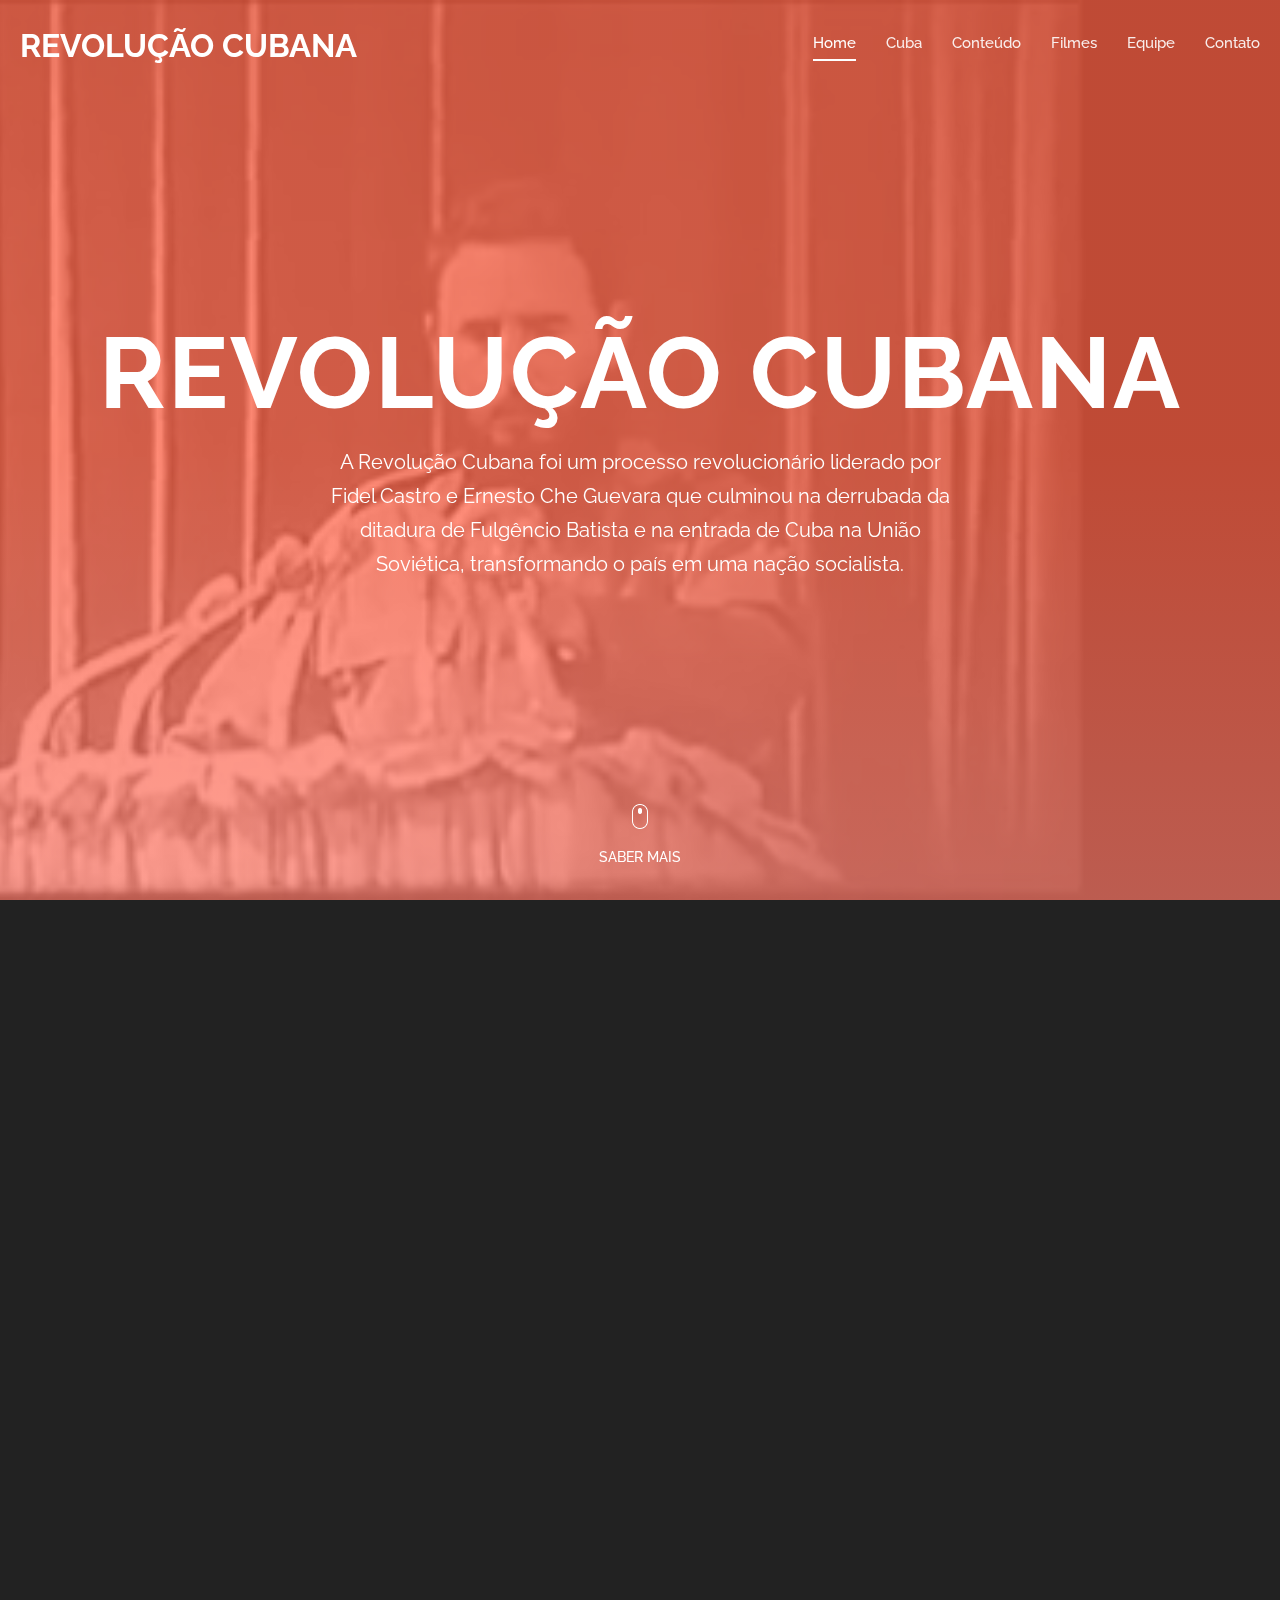
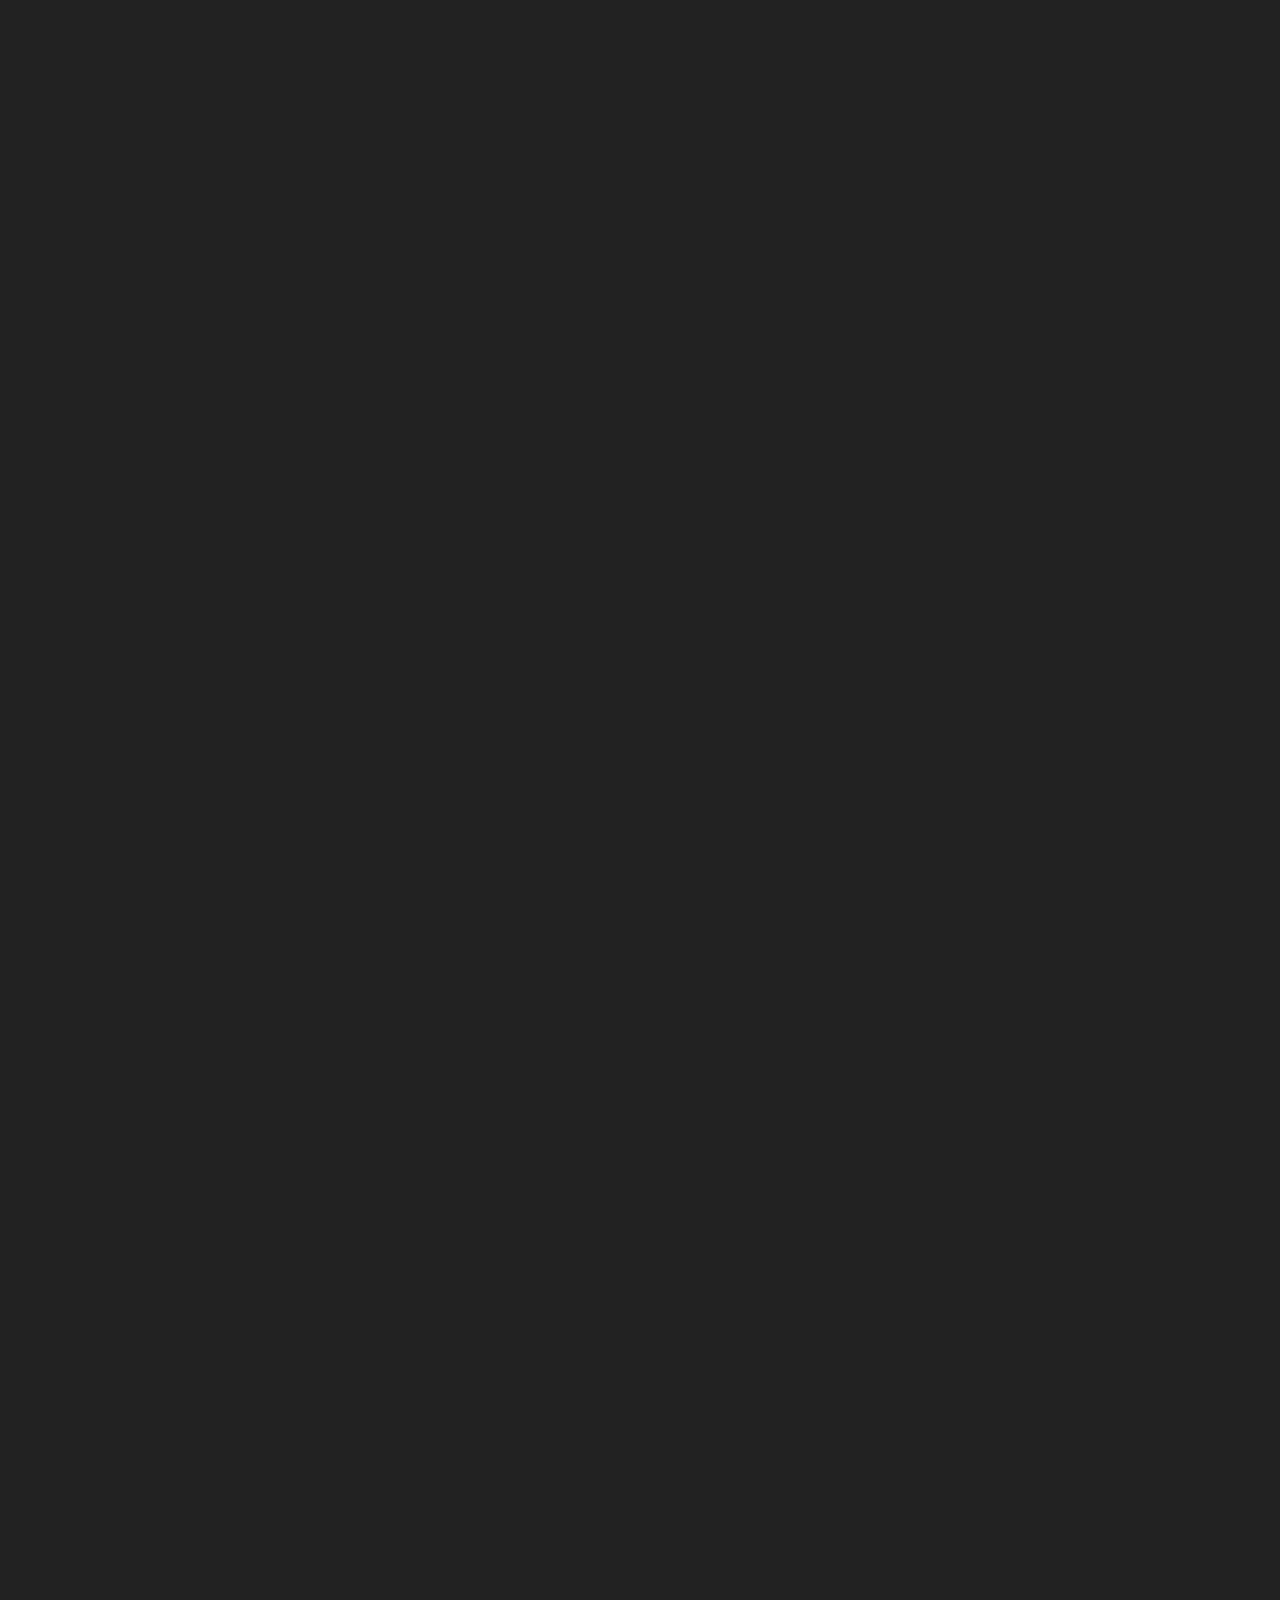
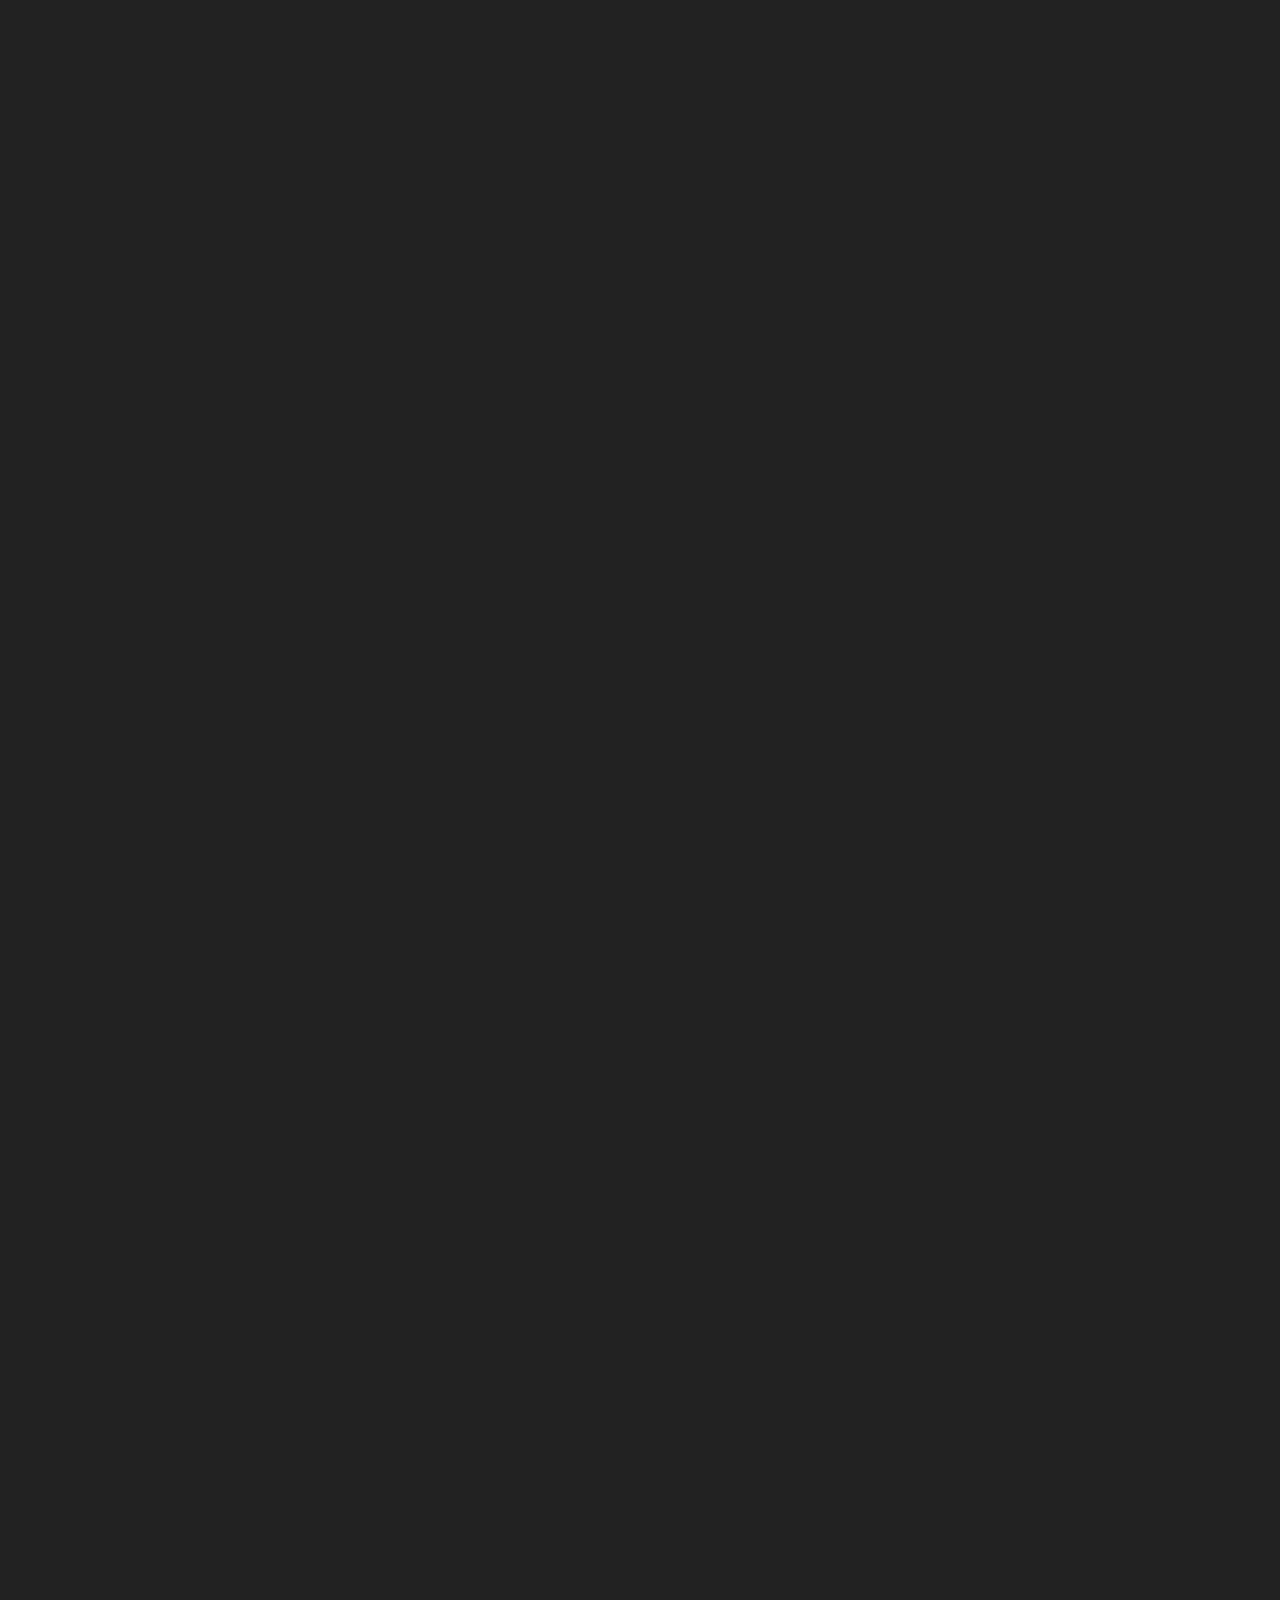
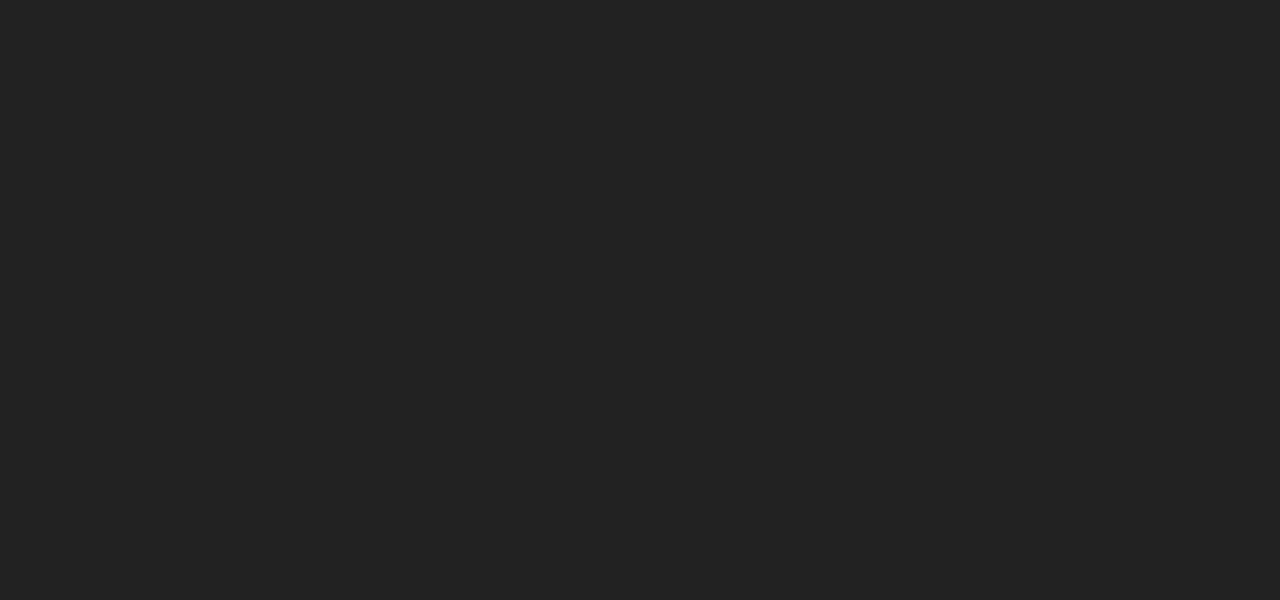
<file: index.html>
<!DOCTYPE html>
<html lang="pt-br">

  <head>

    <meta charset="utf-8">
    <meta name="viewport" content="width=device-width, initial-scale=1, shrink-to-fit=no">
    <meta name="description" content="">
    <meta name="author" content="">
    <link href="https://fonts.googleapis.com/css?family=Raleway:100,300,400,500,700,900" rel="stylesheet">

    <title>Revolução Cubana</title>
<!--
Elegance Template
https://templatemo.com/tm-528-elegance
-->
    <!-- Additional CSS Files -->
    <link rel="stylesheet" type="text/css" href="css/bootstrap.min.css">

    <link rel="stylesheet" type="text/css" href="css/font-awesome.css">

    <link rel="stylesheet" type="text/css" href="css/fullpage.min.css">

    <link rel="stylesheet" type="text/css" href="css/owl.carousel.css">

    <link rel="stylesheet" href="css/animate.css">

    <link rel="stylesheet" href="css/templatemo-style.css">

    <link rel="stylesheet" href="css/responsive.css">

    <link rel="shortcut icon" href="images/favicon.ico">

    </head>
    
    <body>
    
    <div id="video">
        <div class="preloader">
            <P></P>
            
            
            <div class="preloader-bounce">
                <span></span>
                <span></span>
                <span></span>
            </div>
        </div>

        <header id="header">
            <div class="container-fluid">
                <div class="navbar">
                    <a href="#" id="logo" title="Revolução Cubana">
                        Revolução Cubana
                    </a>
                    <div class="navigation-row">
                        <nav id="navigation">
                            <button type="button" class="navbar-toggle"> <i class="fa fa-bars"></i> </button>
                            <div class="nav-box navbar-collapse">
                                <ul class="navigation-menu nav navbar-nav navbars" id="nav">
                                    <li data-menuanchor="slide01" class="active"><a href="#slide01">Home</a></li>
                                    <li data-menuanchor="slide02"><a href="#slide02">Cuba</a></li>
                                    <li data-menuanchor="slide03"><a href="#slide03">Conteúdo</a></li>
                                    <li data-menuanchor="slide04"><a href="#slide04">Filmes</a></li>
                                    <li data-menuanchor="slide05"><a href="#slide05">Equipe</a></li>
                                    <li data-menuanchor="slide06"><a href="#slide06">Contato</a></li>
                                </ul>
                            </div>
                        </nav>
                    </div>
                </div>
            </div>
        </header>
       
        <video autoplay muted loop id="myVideo">
          <source src="images/video-bg.mp4" type="video/mp4">
        </video>

        <div id="fullpage" class="fullpage-default">

            <div class="section animated-row" data-section="slide01">
                <div class="section-inner">
                    <div class="welcome-box">
                        <span class="welcome-first animate" data-animate="fadeInUp"></span>
                        <h1 class="welcome-title animate" data-animate="fadeInUp">Revolução Cubana</h1>
                        <p class="animate" data-animate="fadeInUp">A Revolução Cubana foi um processo revolucionário liderado por Fidel Castro e Ernesto Che Guevara que culminou na derrubada da ditadura de Fulgêncio Batista e na entrada de Cuba na União Soviética, transformando o país em uma nação socialista.</p>
                        <div class="scroll-down next-section animate data-animate="fadeInUp""><img src="images/mouse-scroll.png" alt=""><span href="causas.html">Saber mais</span></div>
                    </div>
                </div>
            </div>

            <div class="section animated-row" data-section="slide02">
                <div class="section-inner">
                    <div class="about-section">
                        <div class="row justify-content-center">
                            <div class="col-lg-8 wide-col-laptop">
                                <div class="row">
                                    <div class="col-md-6">
                                        <div class="about-contentbox">
                                            <div class="animate" data-animate="fadeInUp">
                                                <h2>Cuba</h2>
                                                <p>Cuba é uma ilha caribenha sob regime comunista. Tem praias de areia branca e campos de cultivo de tabaco, essenciais para a produção dos lendários charutos do país. A capital, Havana, está repleta de casas em tons pastel, carros da década de 1950 e arquitetura espanhola colonial na antiga Havana, um importante centro no século 16. A salsa toca nos clubes de dança e há apresentações de cabaré no famoso Tropicana.</p>
                                            </div>
                                            <div class="facts-list owl-carousel">
                                                <div class="item animate" data-animate="fadeInUp">
                                                    <div class="counter-box">
                                                        <span class="count-number">Cidadãos</span>  11,48 milhões
                                                    </div>
                                                </div>

                                                <div class="item animate" data-animate="fadeInUp">
                                                    <div class="counter-box">
                                                        <span class="count-number">Idioma</span>  Espanhol
                                                    </div>
                                                </div>

                                                <div class="item animate" data-animate="fadeInUp">
                                                    <div class="counter-box">
                                                        <span class="count-number">Área</span>  110.861 quilômetros quadrados
                                                    </div>
                                                </div>
                                            </div>
                                        </div>
                                    </div>
                                    <div class="col-md-6">
                                        <figure class="about-img animate" data-animate="fadeInUp"><img src="images/cuba.gif" class="rounded" alt=""></figure>
                                    </div>
                                </div>
                            </div>
                        </div>
                    </div>
                </div>
            </div>

            <div class="section animated-row" data-section="slide03">
                <div class="section-inner">
                    <div class="row justify-content-center">
                        <div class="col-md-8 wide-col-laptop">
                            <div class="title-block animate" data-animate="fadeInUp">
                                <span>Saiba tudo sobre a Revolução</span>
                                <h2>Conteúdo</h2>
                            </div>
                            <div class="services-section">
                                <div class="services-list owl-carousel">
                                   <a href="causas.html"> 
                                    <div class="item animate" data-animate="fadeInUp">
                                        <div class="service-box">
                                            <span class="service-icon"><i class="fa fa-bookmark" aria-hidden="true"></i></span>
                                            <h3>Causas</h3>
                                            <p>Descubra como era a Cuba Pré-Revolucionária e porque ela ocorreu.</p>
                                        </div>
                                    </div>
                                    </a>

                                    <a href="revolucao.html"> 
                                    <div class="item animate" data-animate="fadeInUp">
                                        <div class="service-box">
                                            <span class="service-icon"><i class="fa fa-cloud" aria-hidden="true"></i></span>
                                            <h3>Revolução</h3>
                                            <p>Saiba o que foi e como ocorreu a Revolução Cubana. </p>
                                        </div>
                                    </div>
                                    </a>

                                    <a href="Presonagens.html"> 
                                    <div class="item animate" data-animate="fadeInUp">
                                        <div class="service-box">
                                            <span class="service-icon"><i class="fa fa-desktop" aria-hidden="true"></i></span>
                                            <h3>Personagens</h3>
                                            <p>Aprenda sobre a vida dos principais personagens da Revolução. </p>
                                        </div>
                                    </div>
                                    </a>

                                    <a href="consequencias.html"> 
                                    <div class="item animate" data-animate="fadeInUp">
                                        <div class="service-box">
                                            <span class="service-icon"><i class="fa fa-mobile" aria-hidden="true"></i></span>
                                            <h3>Consequências</h3>
                                            <p>Descubra as consequências da Revolução para Cuba e para o mundo.</p>
                                        </div>
                                    </div>
                                    </a>

                                    <a href="questoes.html">
                                    <div class="item animate" data-animate="fadeInUp">
                                        <div class="service-box">
                                            <span class="service-icon"><i class="fa fa-comments" aria-hidden="true"></i></span>
                                            <h3>Questões</h3>
                                            <p>Teste o seu conhecimento através de questões do ENEM e de Vestibulares.</p>
                                        </div>
                                    </div>
                                    </a>
                                </div>
                            </div>
                        </div>
                    </div>
                </div>
            </div>

            <div class="section animated-row" data-section="slide06">
                <div class="section-inner">
                    <div class="row justify-content-center">
                        <div class="col-md-8 wide-col-laptop">
                            <div class="title-block animate" data-animate="fadeInUp">
                                <span>Filmes</span>
                                <h2>Assista e Aprenda</h2>
                            </div>
                            <div class="gallery-section">
                                <div class="gallery-list owl-carousel">
                                    <div class="item animate" data-animate="fadeInUp">
                                        <div class="portfolio-item">
                                            <div class="thumb">
                                                <img src="images/filme1.jpg" alt="Filme Memórias de densevolvimento">
                                            </div>
                                            <div class="thumb-inner animate" data-animate="fadeInUp">
                                                <h4>Memórias do Subdesenvolvimento </h4>
                                                <p>Quando sua esposa e seus amigos vão para Miami atrás de melhores oportunidades, Sergio, um aspirante a escritor, decide permanecer em Cuba e enfrentar toda a crise..</p>
                                            </div>
                                        </div>
                                    </div>
                                    <div class="item animate" data-animate="fadeInUp">
                                        <div class="portfolio-item">
                                            <div class="thumb">
                                                <img src="images/filme2.jpg" alt="Che 1969">
                                            </div>
                                            <div class="thumb-inner animate" data-animate="fadeInUp">
                                                <h4>Che! (1969)</h4>
                                                <p>O médico Ernesto `Che' Guevara torna-se guerrilheiro e luta contra o regime corrupto de Batista, sob as orientações de Fidel Castro, em Cuba. Che sonha em fomentar uma revolução mundial e vai para a Bolívia, onde sofre uma emboscada, em 1967.</p>
                                            </div>
                                        </div>
                                    </div>
                                    <div class="item animate" data-animate="fadeInUp">
                                        <div class="portfolio-item">
                                            <div class="thumb">
                                                <img src="images/filme3.jpg" alt="Cuba 1979">
                                            </div>
                                            <div class="thumb-inner animate" data-animate="fadeInUp">
                                                <h4>Cuba (1979)</h4>
                                                <p>O mercenário britânico Robert Dapes vai a Cuba para auxiliar no treinamento do exército do general Batista contra Castro. Em meio ao clima violento, Robert reencontra uma antiga namorada, que agora está casada com um poderoso de Cuba.</p>
                                            </div>
                                        </div>
                                    </div>
                                    <div class="item animate" data-animate="fadeInUp">
                                        <div class="portfolio-item">
                                            <div class="thumb">
                                                <img src="images/filme4.jpg" alt="Havana 1990">
                                            </div>
                                            <div class="thumb-inner animate" data-animate="fadeInUp">
                                                <h4>Havana (1990)</h4>
                                                <p>Jack Weil, um americano que passa os dias jogando pôquer, apaixona-se pela bela ativista política Bobby Duran, esposa de um revolucionário. Ele não acredita que ela, uma mulher rica, esteja ajudando Fidel Castro e seus rebeldes comunistas. Jack apolítico não costuma tomar partido, mas depois que Bobby e seu marido, Arturo, são presos, ele contempla arriscar tudo para ajudá-los.</p>
                                            </div>
                                        </div>
                                    </div>
                                    <div class="item animate" data-animate="fadeInUp">
                                        <div class="portfolio-item">
                                            <div class="thumb">
                                                <img src="images/filme5.jpg" alt="">
                                            </div>
                                            <div class="thumb-inner animate" data-animate="fadeInUp">
                                                <h4>Before Night Falls (2000)</h4>
                                                <p>O escritor cubano Reinaldo Arenas, apesar de a princípio simpatizar com a revolução de Castro, acaba perseguido e preso, tanto por sua visão dos caminhos que o país está tomando quanto por ser homossexual. Ele é exilado nos EUA.</p>
                                            </div>
                                        </div>
                                    </div>
                                    <div class="item animate" data-animate="fadeInUp">
                                        <div class="portfolio-item">
                                            <div class="thumb">
                                                <img src="images/filme6.jpg" alt="">
                                            </div>
                                            <div class="thumb-inner animate" data-animate="fadeInUp">
                                                <h4>Soy Cuba - O Mamute Siberiano (2005)</h4>
                                                <p>O documentário é o resgate de uma história perdida no tempo: a trajetória de um filme de propaganda da Revolução Cubana realizado em 1963 por uma equipe de cineastas soviéticos. Trechos da obra original intercalam-se com entrevistas do elenco e da equipe técnica de Soy Cuba, de Mikhail Kalatozov.</p>
                                            </div>
                                        </div>
                                    </div>
                                    <div class="item animate" data-animate="fadeInUp">
                                        <div class="portfolio-item">
                                            <div class="thumb">
                                                <img src="images/filme7.jpg" alt="">
                                            </div>
                                            <div class="thumb-inner animate" data-animate="fadeInUp">
                                                <h4>The Lost City (2005)</h4>
                                                <p>Fico Fellove, um proprietário apolítico de um clube em Havana, é pego no meio de tudo quando a Revolução Comunista de Fidel Castro varre Cuba. Ele tenta manter o conflito fora dos muros de seu popular estabelecimento, mas sua família se divide quando seus irmãos se juntam à luta contra Batista.</p>
                                            </div>
                                        </div>
                                    </div>
                                    <div class="item animate" data-animate="fadeInUp">
                                        <div class="portfolio-item">
                                            <div class="thumb">
                                                <img src="images/filme8.jpg" alt="">
                                            </div>
                                            <div class="thumb-inner animate" data-animate="fadeInUp">
                                                <h4>Che: O Argentino (2008)</h4>
                                                <p>Fidel Castro viaja do México para Cuba com oito rebeldes, entre eles Ernesto Che Guevara e seu irmão Raul. Guevara era um médico argentino que tinha por objetivo ajudar Castro a derrubar o governo de Fulgêncio Batista. Ao chegar,logo se integra à guerrilha, participando da luta armada mas também cuidando doentes. Aos poucos ele ganha o respeito de seus companheiros e torna-se um dos líderes da revolução que está por vir.</p>
                                            </div>
                                        </div>
                                    </div>
                                    <div class="item animate" data-animate="fadeInUp">
                                        <div class="portfolio-item">
                                            <div class="thumb">
                                                <img src="images/filme9.jpg" alt="">
                                            </div>
                                            <div class="thumb-inner animate" data-animate="fadeInUp">
                                                <h4>Che 2: A Guerrilha (2008)</h4>
                                                <p>Em 1967, com poucas tropas e recursos, além de uma saúde fraca, Che e diversos voluntários cubanos levantaram uma pequena guerrilha para derrotar o movimento militar boliviano e assim espalhar a revolução no país.</p>
                                            </div>
                                        </div>
                                    </div>
                                    <div class="item animate" data-animate="fadeInUp">
                                        <div class="portfolio-item">
                                            <div class="thumb">
                                                <img src="images/filme10.jpg" alt="">
                                            </div>
                                            <div class="thumb-inner animate" data-animate="fadeInUp">
                                                <h4>Papa (2015)</h4>
                                                <p>Nos anos 50, o jornalista americano Ed Meyers viaja a Cuba para visitar Ernest Hemingway e sua esposa Mary. Entre eles nasce uma amizade incrível e Ed testemunha os problemas que afetaram o escritor antes de morrer.</p>
                                            </div>
                                        </div>
                                    </div>

                                </div>
                            </div>
                        </div>
                    </div>
                </div>
            </div>

            <div class="section animated-row" data-section="slide05">
                <div class="section-inner">
                    <div class="row justify-content-center">
                        <div class="col-md-8 wide-col-laptop">
                            <div class="title-block animate" data-animate="fadeInUp">
                                
                            <h2>EQUIPE DO PROJETO</h2>
                            </div>
                            <div class="col-md-8 offset-md-2">
                                <div class="testimonials-section">
                                    <div class="testimonials-slider owl-carousel">
                                        <div class="item animate" data-animate="fadeInUp">
                                            <div class="testimonial-item">
                                                <div class="client-row">
                                                    <img src="images/etec.png" class="rounded-circle" alt="Etec Maria Cristina Medeiros">
                                                </div>
                                                <div class="testimonial-content">
                                                    <h4>Etec Maria Cristina Medeiros</h4>
                                                    <p>"Este é um projeto interdisciplinar entre História e Design e Desenvolvimento de WebSites."</p>
                                                </div>                                           
                                            </div>
                                        </div>
                                        <div class="item animate" data-animate="fadeInUp">
                                            <div class="testimonial-item">
                                                <div class="client-row">
                                                    <img src="images/arthur.png" class="rounded-circle" alt="Arthur Thomas Reis Ferreira">
                                                </div>
                                                <div class="testimonial-content">
                                                    <h4>Arthur Thomas Reis Ferreira</h4>
                                                    <p>"Meu nome é Arthur Thomas Reis Ferreira, eu tenho 16 anos e faço cuso técnico de Informática para Internet juntamente com o Ensino médio. Estudo na escola Etec Maria Cristina Medeiros."</p>
                                                </div>                                           
                                            </div>
                                        </div>
                                        <div class="item animate" data-animate="fadeInUp">
                                            <div class="testimonial-item">
                                                <div class="client-row">
                                                    <img src="images/biaS.jpg" class="rounded-circle" alt="Beatriz dos Santos Silva">
                                                </div>
                                                <div class="testimonial-content">
                                                    <h4>Beatriz dos Santos Silva</h4>
                                                    <p>"Meu nome é Beatriz dos Santos Silva, eu tenho 15 anos e sou estudante da escola Etec Maria Cristina Medeiros, na qual curso o 2° ano do Ensino Técnico de Informática para Internet integrado ao Ensino Médio."</p>
                                                </div>                                           
                                            </div>
                                        </div>
                                        <div class="item animate" data-animate="fadeInUp">
                                            <div class="testimonial-item">
                                                <div class="client-row">
                                                    <img src="images/biaR.png" class="rounded-circle" alt="Beatriz Ribeiro da Silva">
                                                </div>
                                                <div class="testimonial-content">
                                                    <h4>Beatriz Ribeiro da Silva</h4>
                                                    <p>"Meu nome é Beatriz Ribeiro, tenho 15 anos e sou estudante do Ensino Técnico Integrado ao Médio, no segundo ano do curso de Informática para Internet, na Etec Maria Cristina Medeiros em Ribeirão Pires."</p>
                                                </div>                                           
                                            </div>
                                        </div>
                                        <div class="item animate" data-animate="fadeInUp">
                                            <div class="testimonial-item">
                                                <div class="client-row">
                                                    <img src="images/claudia.png" class="rounded-circle" alt="Claudia Galindo Santos">
                                                </div>
                                                <div class="testimonial-content">
                                                    <h4>Claudia Galindo Santos</h4>
                                                    <p>"Meu nome é Claudia, tenho 16 anos e estou no 2º ano do curso Técnico de Informática para Internet Integrado ao Ensino Médio na Etec Professora Maria Cristina Medeiros. Pretendo um dia me tornar uma cientista computacional. Torçam por mim! :)"</p>
                                                </div>                                           
                                            </div>
                                        </div>
                                        <div class="item animate" data-animate="fadeInUp">
                                            <div class="testimonial-item">
                                                <div class="client-row">
                                                    <img src="images/giulia.jpg" class="rounded-circle" alt="Giulia Thorschmidt Prando">
                                                </div>
                                                <div class="testimonial-content">
                                                    <h4>Giulia Thorschmidt Prando</h4>
                                                    <p>"Meu nome é Giulia Thorschmidt Prando, tenho 15 anos e estou no 2º ano do curso Técnico de Informática para Internet Integrado ao Ensino Médio na Etec Professora Maria Cristina Medeiros."</p>
                                                </div>                                           
                                            </div>
                                        </div>

                                        <div class="item animate" data-animate="fadeInUp">
                                            <div class="testimonial-item">
                                                <div class="client-row">
                                                    <img src="images/cintia.png" class="rounded-circle" alt="Giulia Thorschmidt Prando">
                                                </div>
                                                <div class="testimonial-content">
                                                    <h4>Cíntia Pinho</h4>
                                                    <p>"Professora da Etec Maria Cristina Medeiros, orientadora na matéria de Desenvolvimento e Design de Websites."</p>
                                                </div>                                           
                                            </div>
                                        </div>

                                        <div class="item animate" data-animate="fadeInUp">
                                            <div class="testimonial-item">
                                                <div class="client-row">
                                                    <img src="images/nicolau.png" class="rounded-circle" alt="Giulia Thorschmidt Prando">
                                                </div>
                                                <div class="testimonial-content">
                                                    <h4>Nicolau Kardash</h4>
                                                    <p>"Professor da Etec Maria Cristina Medeiros, orientador na matéria de História."</p>
                                                </div>                                           
                                            </div>
                                        </div>
                                    </div>
                                </div>
                            </div>
                        </div>
                    </div>
                </div>
            </div>

        <div class="section animated-row" data-section="slide06">
                <div class="section-inner">
                    <div class="row justify-content-center">
                        <div class="col-md-7 wide-col-laptop">
                            <div class="title-block animate" data-animate="fadeInUp">
                                <span>Contato</span>
                                <h2>Entre em contato conosco!</h2>
                            </div>
                            <div class="contact-section">
                                <div class="row">
                                    <div class="col-md-6 animate" data-animate="fadeInUp">
                                        <div class="contact-box">
                                            <div class="contact-row">
                                                <i class="fa fa-map-marker"></i> Ribeirão Pires, Rua Alvorada, 88
                                            </div>
                                            <div class="contact-row">
                                                <i class="fa fa-phone"></i> (11) 4825-4470
                                            </div>
                                            <div class="contact-row">
                                                <i class="fa fa-envelope"></i> revolucaocubana01@gmail.com
                                            </div>
                                        </div>
                                    </div>
                                    <div class="col-md-6 animate" data-animate="fadeInUp">
                                        <form id="ajax-contact" method="post" action="#">
                                            <div class="input-field">
                                                <input type="text" class="form-control" name="name" id="name" required placeholder="Nome">
                                            </div>
                                            <div class="input-field">
                                                <input type="email" class="form-control" name="email" id="email" required placeholder="Email">
                                            </div>
                                            <div class="input-field">
                                                <textarea class="form-control" name="message" id="message" required placeholder="Mensagem"></textarea>
                                            </div>
                                            <button class="btn" type="submit">Enviar</button>
                                        </form>
                                        <div id="form-messages" class="mt-3"></div>
                                    </div>
                                </div>
                            </div>
                        </div>
                    </div>
                </div>
            </div>
    </div>

    <script src="js/jquery.js"></script>

    <script src="js/bootstrap.min.js"></script>

    <script src="js/fullpage.min.js"></script>

    <script src="js/scrolloverflow.js"></script>

    <script src="js/owl.carousel.min.js"></script>

    <script src="js/jquery.inview.min.js"></script>

    <script src="js/form.js"></script>

    <script src="js/custom.js"></script>
 

  </body>
</html>
</file>
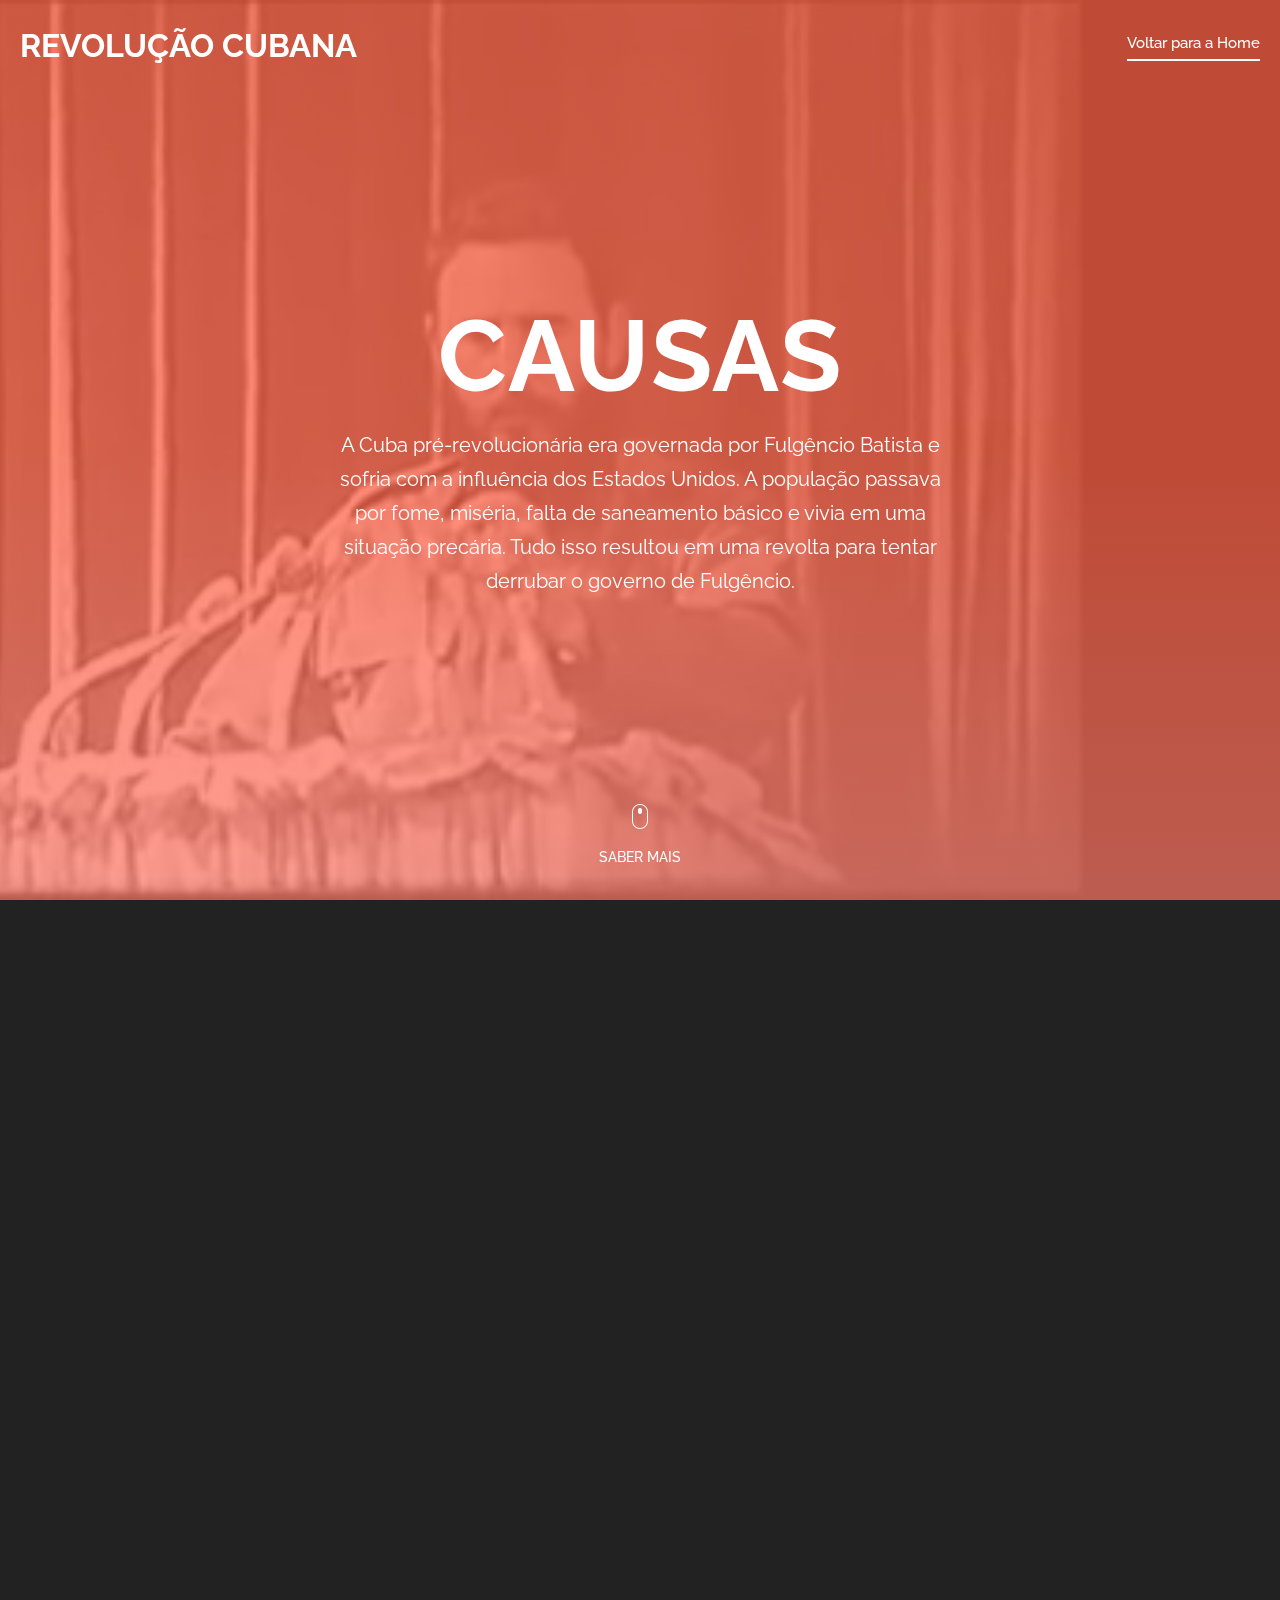
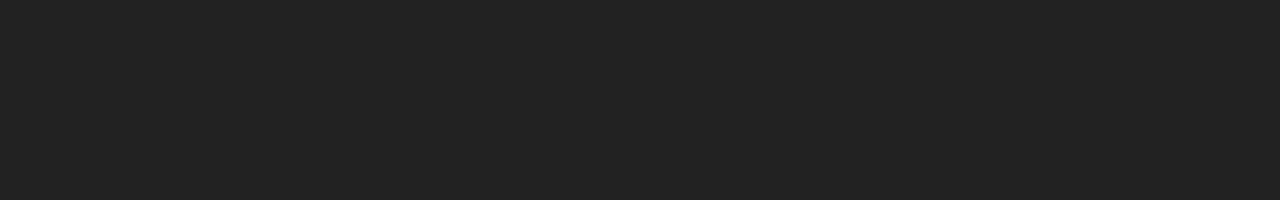
<file: causas.html>
<!DOCTYPE html>
<html lang="pt-br">

  <head>

    <meta charset="utf-8">
    <meta name="viewport" content="width=device-width, initial-scale=1, shrink-to-fit=no">
    <meta name="description" content="">
    <meta name="author" content="">
    <link href="https://fonts.googleapis.com/css?family=Raleway:100,300,400,500,700,900" rel="stylesheet">

    <title>Cuba Pré-Revolucionária e Causas da Revolução</title>
<!--
Elegance Template
https://templatemo.com/tm-528-elegance
-->
    <!-- Additional CSS Files -->
    <link rel="stylesheet" type="text/css" href="css/bootstrap.min.css">

    <link rel="stylesheet" type="text/css" href="css/font-awesome.css">

    <link rel="stylesheet" type="text/css" href="css/fullpage.min.css">

    <link rel="stylesheet" type="text/css" href="css/owl.carousel.css">

    <link rel="stylesheet" href="css/animate.css">

    <link rel="stylesheet" href="css/templatemo-style.css">

    <link rel="stylesheet" href="css/responsive.css">

    <link rel="shortcut icon" href="images/favicon.ico">

    </head>
    
    <body>
    
    <div id="video">
        <div class="preloader">
            <div class="preloader-bounce">
                <span></span>
                <span></span>
                <span></span>
            </div>
        </div>

        <header id="header">
            <div class="container-fluid">
                <div class="navbar">
                    <a href="index.php" id="logo" title="Revolução Cubana">
                        Revolução Cubana
                    </a>
                    <div class="navigation-row">
                        <nav id="navigation">
                            <button type="button" class="navbar-toggle"> <i class="fa fa-bars"></i> </button>
                            <div class="nav-box navbar-collapse">
                                <ul class="navigation-menu nav navbar-nav navbars" id="nav">
                                    <li data-menuanchor="slide01" class="active"><a href="index.php#slide01">Voltar para a Home</a></li>
                                </ul>
                            </div>
                        </nav>
                    </div>
                </div>
            </div>
        </header>
       
        <video autoplay muted loop id="myVideo">
          <source src="images/video-bg.mp4" type="video/mp4">
        </video>

        <div id="fullpage" class="fullpage-default">

            <div class="section animated-row" data-section="slide01">
                <div class="section-inner">
                    <div class="welcome-box">
                        <span class="welcome-first animate" data-animate="fadeInUp"></span>
                        <h1 class="welcome-title animate" data-animate="fadeInUp">Causas</h1>
                        <p class="animate" data-animate="fadeInUp">A Cuba pré-revolucionária era governada por Fulgêncio Batista e sofria com a influência dos Estados Unidos. A população passava por fome, miséria, falta de saneamento básico e vivia em uma situação precária. Tudo isso resultou em uma revolta para tentar derrubar o governo de Fulgêncio. </p>
                        <div class="scroll-down next-section animate data-animate="fadeInUp""><img src="images/mouse-scroll.png" alt="Mouse"><span>Saber mais</span></div>
                    </div>
                </div>
            </div>

            <div class="section animated-row" data-section="slide02">
                <div class="section-inner">
                    <div class="about-section">
                        <div class="row justify-content-center">
                            <div class="col-lg-8 wide-col-laptop">
                                <div class="row">
                                    <div class="col-md-12">
                                        <div class="about-contentbox">
                                            <div class="animate" data-animate="fadeInUp">
                                                <span>Cuba Pré-Revolucionária e Causas da Revolução</span>
                                                <h2>O que Ocasionou a Revolução?</h2>
                                                <p> No final do século XIX, países latino-americanos se consolidavam em Estado Nacional, uns conseguiram alcançar sucesso em tentativas de revoluções e ditaduras, enquanto outros falharam. Tendo isso em vista, a Revolução Cubana, teve seu início durante a guerra fria, sendo a primeira a implantar o sistema socialista.
 Sendo Cuba, a maior produtora de cana-de-açúcar e tabaco do mundo, atraiu olhares de empresários norte-americanos, que aproveitando a situação de miséria devido à guerra contra a Espanha (Guerra Hispano-Americana), decidiram se aliar a Cuba, no ano de 1898, conquistando assim sua tão esperada independência.
 Devido a sua influencia na guerra, os Estados Unidos apropriou-se de:
<ul><li> Usinas de açúcar;</li>
    <li> Plantações de fumo;</li>
    <li>  Minas;</li>
    <li>Algumas fábricas.</li></ul>



    <figure>
        <img class="borda" src="images/cubaPre.jpg" alt="Charge Cuba encurralada pelos Estados Unidos">
     </figure>   

Essa interferência se multiplicou muito na política e economia Cubana a ponto de ser realizada a Emenda Platt, que foram as intervenções militares feitas por norte-americanos, trazendo desigualdade e ausência de direitos no século XX, em que grande parte dessa população eram camponeses e analfabetos, sofriam de fome, falta de saneamento básico, doenças no geral e salários insatisfatórios.
 O ditador Fulgêncio Batista, desagradou à população cubana, por sua nacionalidade e seus feitos durante seu governo, resultando em uma revolta nacionalista para intentar um golpe popular ao governo ditatorial. Infelizmente a empreitada fracassou. Os jovens acabaram na prisão, tendo como um de seus líderes o advogado Fidel Castro.
</p>
                                            </div>
                                            <!--<div class="facts-list owl-carousel">
                                                <div class="item animate" data-animate="fadeInUp">
                                                    <div class="counter-box">
                                                        <i class="fa fa-trophy counter-icon" aria-hidden="true"></i><span class="count-number">32</span> Awards Won
                                                    </div>
                                                </div>
                                                <div class="item animate" data-animate="fadeInUp">
                                                    <div class="counter-box">
                                                        <i class="fa fa-graduation-cap counter-icon" aria-hidden="true"></i><span class="count-number">4</span> Degrees
                                                    </div>
                                                </div>
                                                <div class="item animate" data-animate="fadeInUp">
                                                    <div class="counter-box">
                                                        <i class="fa fa-desktop counter-icon" aria-hidden="true"></i><span class="count-number">12</span> Working Years
                                                    </div>
                                                </div>
                                                <div class="item animate" data-animate="fadeInUp">
                                                    <div class="counter-box">
                                                        <i class="fa fa-support counter-icon" aria-hidden="true"></i><span class="count-number">6</span> Team Members
                                                    </div>
                                                </div>
                                                <div class="item animate" data-animate="fadeInUp">
                                                    <div class="counter-box">
                                                        <i class="fa fa-certificate counter-icon" aria-hidden="true"></i><span class="count-number">10</span> Certificates
                                                    </div>
                                                </div>
                                            </div>-->
                                        </div>
                                    </div>
                                    <div class="col-md-6">
                                        <!--<figure class="about-img animate" data-animate="fadeInUp"><img src="images/profile-girl.jpg" class="rounded" alt=""></figure>-->
                                    </div>
                                </div>
                            </div>
                        </div>
                    </div>
                </div>
            </div>

            <!--<div class="section animated-row" data-section="slide03">
                <div class="section-inner">
                    <div class="row justify-content-center">
                        <div class="col-md-8 wide-col-laptop">
                            <div class="title-block animate" data-animate="fadeInUp">
                                <span>Services</span>
                                <h2>What I Do?</h2>
                            </div>
                            <div class="services-section">
                                <div class="services-list owl-carousel">
                                    <div class="item animate" data-animate="fadeInUp">
                                        <div class="service-box">
                                            <span class="service-icon"><i class="fa fa-bookmark" aria-hidden="true"></i></span>
                                            <h3>Bootstrap Themes</h3>
                                            <p>Nullam auctor, justo vitae accumsan ultrices, arcu ex molestie massa, eu maximus enim tortor vitae quam. </p>
                                        </div>
                                    </div>
                                    <div class="item animate" data-animate="fadeInUp">
                                        <div class="service-box">
                                            <span class="service-icon"><i class="fa fa-cloud" aria-hidden="true"></i></span>
                                            <h3>HTML5 Coding</h3>
                                            <p>Nullam auctor, justo vitae accumsan ultrices, arcu ex molestie massa, eu maximus enim tortor vitae quam. </p>
                                        </div>
                                    </div>
                                    <div class="item animate" data-animate="fadeInUp">
                                        <div class="service-box">
                                            <span class="service-icon"><i class="fa fa-desktop" aria-hidden="true"></i></span>
                                            <h3>Fully Responsive</h3>
                                            <p>Nullam auctor, justo vitae accumsan ultrices, arcu ex molestie massa, eu maximus enim tortor vitae quam. </p>
                                        </div>
                                    </div>
                                    <div class="item animate" data-animate="fadeInUp">
                                        <div class="service-box">
                                            <span class="service-icon"><i class="fa fa-mobile" aria-hidden="true"></i></span>
                                            <h3>Mobile Ready</h3>
                                            <p>Nullam auctor, justo vitae accumsan ultrices, arcu ex molestie massa, eu maximus enim tortor vitae quam. </p>
                                        </div>
                                    </div>
                                    <div class="item animate" data-animate="fadeInUp">
                                        <div class="service-box">
                                            <span class="service-icon"><i class="fa fa-comments" aria-hidden="true"></i></span>
                                            <h3>Fast Support</h3>
                                            <p>Nullam auctor, justo vitae accumsan ultrices, arcu ex molestie massa, eu maximus enim tortor vitae quam. </p>
                                        </div>
                                    </div>
                                    <div class="item animate" data-animate="fadeInUp">
                                        <div class="service-box">
                                            <span class="service-icon"><i class="fa fa-database" aria-hidden="true"></i></span>
                                            <h3>24-hour Up Time</h3>
                                            <p>Nullam auctor, justo vitae accumsan ultrices, arcu ex molestie massa, eu maximus enim tortor vitae quam. </p>
                                        </div>
                                    </div>
                                    <div class="item animate" data-animate="fadeInUp">
                                        <div class="service-box">
                                            <span class="service-icon"><i class="fa fa-bell" aria-hidden="true"></i></span>
                                            <h3>Instant Upgrades</h3>
                                            <p>Nullam auctor, justo vitae accumsan ultrices, arcu ex molestie massa, eu maximus enim tortor vitae quam. </p>
                                        </div>
                                    </div>
                                    <div class="item animate" data-animate="fadeInUp">
                                        <div class="service-box">
                                            <span class="service-icon"><i class="fa fa-camera" aria-hidden="true"></i></span>
                                            <h3>Always Monitoring</h3>
                                            <p>Nullam auctor, justo vitae accumsan ultrices, arcu ex molestie massa, eu maximus enim tortor vitae quam. </p>
                                        </div>
                                    </div>
                                </div>
                            </div>
                        </div>
                    </div>
                </div>
            </div>

            <div class="section animated-row" data-section="slide04">
                <div class="section-inner">
                    <div class="row justify-content-center">
                        <div class="col-md-7 wide-col-laptop">
                            <div class="title-block animate" data-animate="fadeInUp">
                                <span>My Skills</span>
                                <h2>What i’m good?</h2>
                            </div>
                            <div class="skills-row animate" data-animate="fadeInDown">
                                <div class="row">
                                    <div class="col-md-8 offset-md-2">   
                                        <div class="skill-item">
                                            <h6>HTML CSS</h6>
                                            <div class="skill-bar">
                                                <span>70%</span>
                                                <div class="filled-bar"></div>
                                            </div>          
                                        </div>
                                        <div class="skill-item">
                                            <h6>PSD Design</h6>
                                            <div class="skill-bar">
                                                <span>90%</span>
                                                <div class="filled-bar-2"></div>
                                            </div>          
                                        </div>
                                        <div class="skill-item">
                                            <h6>Social Media</h6>
                                            <div class="skill-bar">
                                                <span>70%</span>
                                                <div class="filled-bar"></div>
                                            </div>          
                                        </div>
                                        <div class="skill-item last-skill">
                                            <h6>Leadership</h6>
                                            <div class="skill-bar">
                                                <span>90%</span>
                                                <div class="filled-bar-2"></div>
                                            </div>          
                                        </div>                   
                                    </div>
                                </div>
                            </div>
                        </div>
                    </div>
                </div>
            </div>-->

           <!-- <div class="section animated-row" data-section="slide06">
                <div class="section-inner">
                    <div class="row justify-content-center">
                        <div class="col-md-8 wide-col-laptop">
                            <div class="title-block animate" data-animate="fadeInUp">
                                <span>Galeria de Imagens</span>
                                <h2>Revolução Cubana</h2>
                            </div>
                            <div class="gallery-section">
                                <div class="gallery-list owl-carousel">
                                    <div class="item animate" data-animate="fadeInUp">
                                        <div class="portfolio-item">
                                            <div class="thumb">
                                                <img src="images/item-1.jpg" alt="">
                                            </div>
                                            <div class="thumb-inner animate" data-animate="fadeInUp">
                                                <h4>Renúncia do Ditador Fulgêncio Batista</h4>
                                                <p>Please tell your friends about it. Templatemo is the best website to download free Bootstrap CSS templates.</p>
                                            </div>
                                        </div>
                                    </div>
                                    <div class="item animate" data-animate="fadeInUp">
                                        <div class="portfolio-item">
                                            <div class="thumb">
                                                <img src="images/item-2.jpg" alt="">
                                            </div>
                                            <div class="thumb-inner animate" data-animate="fadeInUp">
                                                <h4>templatemo is the best</h4>
                                                <p>Please tell your friends about it. Templatemo is the best website to download free Bootstrap themes.</p>
                                            </div>
                                        </div>
                                    </div>
                                    <div class="item animate" data-animate="fadeInUp">
                                        <div class="portfolio-item">
                                            <div class="thumb">
                                                <img src="images/item-3.jpg" alt="">
                                            </div>
                                            <div class="thumb-inner animate" data-animate="fadeInUp">
                                                <h4>templatemo is the best</h4>
                                                <p>Please tell your friends about it. Templatemo is the best website to download free Bootstrap layouts.</p>
                                            </div>
                                        </div>
                                    </div>
                                    <div class="item animate" data-animate="fadeInUp">
                                        <div class="portfolio-item">
                                            <div class="thumb">
                                                <img src="images/item-1.jpg" alt="">
                                            </div>
                                            <div class="thumb-inner animate" data-animate="fadeInUp">
                                                <h4>templatemo is the best</h4>
                                                <p>Please tell your friends about it. Templatemo is the best website to download free Bootstrap templates.</p>
                                            </div>
                                        </div>
                                    </div>
                                    <div class="item animate" data-animate="fadeInUp">
                                        <div class="portfolio-item">
                                            <div class="thumb">
                                                <img src="images/item-2.jpg" alt="">
                                            </div>
                                            <div class="thumb-inner animate" data-animate="fadeInUp">
                                                <h4>templatemo is the best</h4>
                                                <p>Please tell your friends about it. Templatemo is the best website to download Bootstrap CSS templates.</p>
                                            </div>
                                        </div>
                                    </div>
                                    <div class="item animate" data-animate="fadeInUp">
                                        <div class="portfolio-item">
                                            <div class="thumb">
                                                <img src="images/item-3.jpg" alt="">
                                            </div>
                                            <div class="thumb-inner animate" data-animate="fadeInUp">
                                                <h4>templatemo is the best</h4>
                                                <p>Please tell your friends about it. Templatemo is the best website to download free Bootstrap templates.</p>
                                            </div>
                                        </div>
                                    </div>
                                    <div class="item animate" data-animate="fadeInUp">
                                        <div class="portfolio-item">
                                            <div class="thumb">
                                                <img src="images/item-1.jpg" alt="">
                                            </div>
                                            <div class="thumb-inner animate" data-animate="fadeInUp">
                                                <h4>templatemo is the best</h4>
                                                <p>Please tell your friends about it. Templatemo is the best website to download free Bootstrap templates.</p>
                                            </div>
                                        </div>
                                    </div>
                                    <div class="item animate" data-animate="fadeInUp">
                                        <div class="portfolio-item">
                                            <div class="thumb">
                                                <img src="images/item-2.jpg" alt="">
                                            </div>
                                            <div class="thumb-inner animate" data-animate="fadeInUp">
                                                <h4>templatemo is the best</h4>
                                                <p>Please tell your friends about it. Templatemo is the best website to download free Bootstrap templates.</p>
                                            </div>
                                        </div>
                                    </div>
                                    <div class="item animate" data-animate="fadeInUp">
                                        <div class="portfolio-item">
                                            <div class="thumb">
                                                <img src="images/item-3.jpg" alt="">
                                            </div>
                                            <div class="thumb-inner animate" data-animate="fadeInUp">
                                                <h4>templatemo is the best</h4>
                                                <p>Please tell your friends about it. Templatemo is the best website to download free Bootstrap templates.</p>
                                            </div>
                                        </div>
                                    </div>
                                </div>
                            </div>
                        </div>
                    </div>
                </div>
            </div>

            <div class="section animated-row" data-section="slide05">
                <div class="section-inner">
                    <div class="row justify-content-center">
                        <div class="col-md-8 wide-col-laptop">
                            <div class="title-block animate" data-animate="fadeInUp">
                                
                            <h2>EQUIPE DO PROJETO</h2>
                            </div>
                            <div class="col-md-8 offset-md-2">
                                <div class="testimonials-section">
                                    <div class="testimonials-slider owl-carousel">
                                        <div class="item animate" data-animate="fadeInUp">
                                            <div class="testimonial-item">
                                                <div class="client-row">
                                                    <img src="images/profile-01.jpg" class="rounded-circle" alt="profile 1">
                                                </div>
                                                <div class="testimonial-content">
                                                    <h4>Arthur Thomas Reis Ferreira</h4>
                                                    <p>"Ut varius leo eu mauris lacinia, eleifend posuere urna gravida. Aenean a mattis lacus."</p>
                                                    <span>Managing Director</span>
                                                </div>                                           
                                            </div>
                                        </div>
                                        <div class="item animate" data-animate="fadeInUp">
                                            <div class="testimonial-item">
                                                <div class="client-row">
                                                    <img src="images/profile-01.jpg" class="rounded-circle" alt="profile 1">
                                                </div>
                                                <div class="testimonial-content">
                                                    <h4>Beatriz dos Santos Silva</h4>
                                                    <p>"Ut varius leo eu mauris lacinia, eleifend posuere urna gravida. Aenean a mattis lacus."</p>
                                                    <span>Managing Director</span>
                                                </div>                                           
                                            </div>
                                        </div>
                                        <div class="item animate" data-animate="fadeInUp">
                                            <div class="testimonial-item">
                                                <div class="client-row">
                                                    <img src="images/profile-01.jpg" class="rounded-circle" alt="profile 1">
                                                </div>
                                                <div class="testimonial-content">
                                                    <h4>Beatriz Ribeiro da Silva</h4>
                                                    <p>"Ut varius leo eu mauris lacinia, eleifend posuere urna gravida. Aenean a mattis lacus."</p>
                                                    <span>Managing Director</span>
                                                </div>                                           
                                            </div>
                                        </div>
                                        <div class="item animate" data-animate="fadeInUp">
                                            <div class="testimonial-item">
                                                <div class="client-row">
                                                    <img src="images/profile-01.jpg" class="rounded-circle" alt="profile 2">
                                                </div>
                                                <div class="testimonial-content">
                                                    <h4>Claudia Galindo Santos</h4>
                                                    <p>"Nam iaculis, leo nec facilisis sollicitudin, dui massa tempus odio, vitae malesuada ante elit vitae eros."</p>
                                                    <span>CEO and Founder</span>
                                                </div>                                           
                                            </div>
                                        </div>
                                        <div class="item animate" data-animate="fadeInUp">
                                            <div class="testimonial-item">
                                                <div class="client-row">
                                                    <img src="images/profile-01.jpg" class="rounded-circle" alt="profile 3">
                                                </div>
                                                <div class="testimonial-content">
                                                    <h4>Giulia Thorschmidt Prando</h4>
                                                    <p>"Etiam efficitur, tortor facilisis finibus semper, diam magna fringilla lectus, et fringilla felis urna posuere tortor."</p>
                                                    <span>Chief Marketing Officer</span>
                                                </div>                                           
                                            </div>
                                        </div>
                                    </div>
                                </div>
                            </div>
                        </div>
                    </div>
                </div>
            </div>

            <div class="section animated-row" data-section="slide07">
                <div class="section-inner">
                    <div class="row justify-content-center">
                        <div class="col-md-7 wide-col-laptop">
                            <div class="title-block animate" data-animate="fadeInUp">
                                <span>Contact</span>
                                <h2>Get In Touch!</h2>
                            </div>
                            <div class="contact-section">
                                <div class="row">
                                    <div class="col-md-6 animate" data-animate="fadeInUp">
                                        <div class="contact-box">
                                            <div class="contact-row">
                                                <i class="fa fa-map-marker"></i> 123 New Street Here, Wonderful City 10220
                                            </div>
                                            <div class="contact-row">
                                                <i class="fa fa-phone"></i> 090 080 0210
                                            </div>
                                            <div class="contact-row">
                                                <i class="fa fa-envelope"></i> info@company.co
                                            </div>
                                        </div>
                                    </div>
                                    <div class="col-md-6 animate" data-animate="fadeInUp">
                                        <form id="ajax-contact" method="post" action="#">
                                            <div class="input-field">
                                                <input type="text" class="form-control" name="name" id="name" required placeholder="Name">
                                            </div>
                                            <div class="input-field">
                                                <input type="email" class="form-control" name="email" id="email" required placeholder="Email">
                                            </div>
                                            <div class="input-field">
                                                <textarea class="form-control" name="message" id="message" required placeholder="Message"></textarea>
                                            </div>
                                            <button class="btn" type="submit">Submit</button>
                                        </form>
                                        <div id="form-messages" class="mt-3"></div>
                                    </div>
                                </div>
                            </div>
                        </div>
                    </div>
                </div>
            </div>
        </div>

        <div id="social-icons">
            <div class="text-right">
                <ul class="social-icons">
                    <li><a href="#" title="Facebook"><i class="fa fa-facebook"></i></a></li>
                    <li><a href="#" title="Twitter"><i class="fa fa-twitter"></i></a></li>
                    <li><a href="#" title="Linkedin"><i class="fa fa-linkedin"></i></a></li>
                    <li><a href="#" title="Instagram"><i class="fa fa-behance"></i></a></li>
                </ul>
            </div>
        </div>
    </div>  -->

    <script src="js/jquery.js"></script>

    <script src="js/bootstrap.min.js"></script>

    <script src="js/fullpage.min.js"></script>

    <script src="js/scrolloverflow.js"></script>

    <script src="js/owl.carousel.min.js"></script>

    <script src="js/jquery.inview.min.js"></script>

    <script src="js/form.js"></script>

    <script src="js/custom.js"></script>



  </body>
</html>
</file>
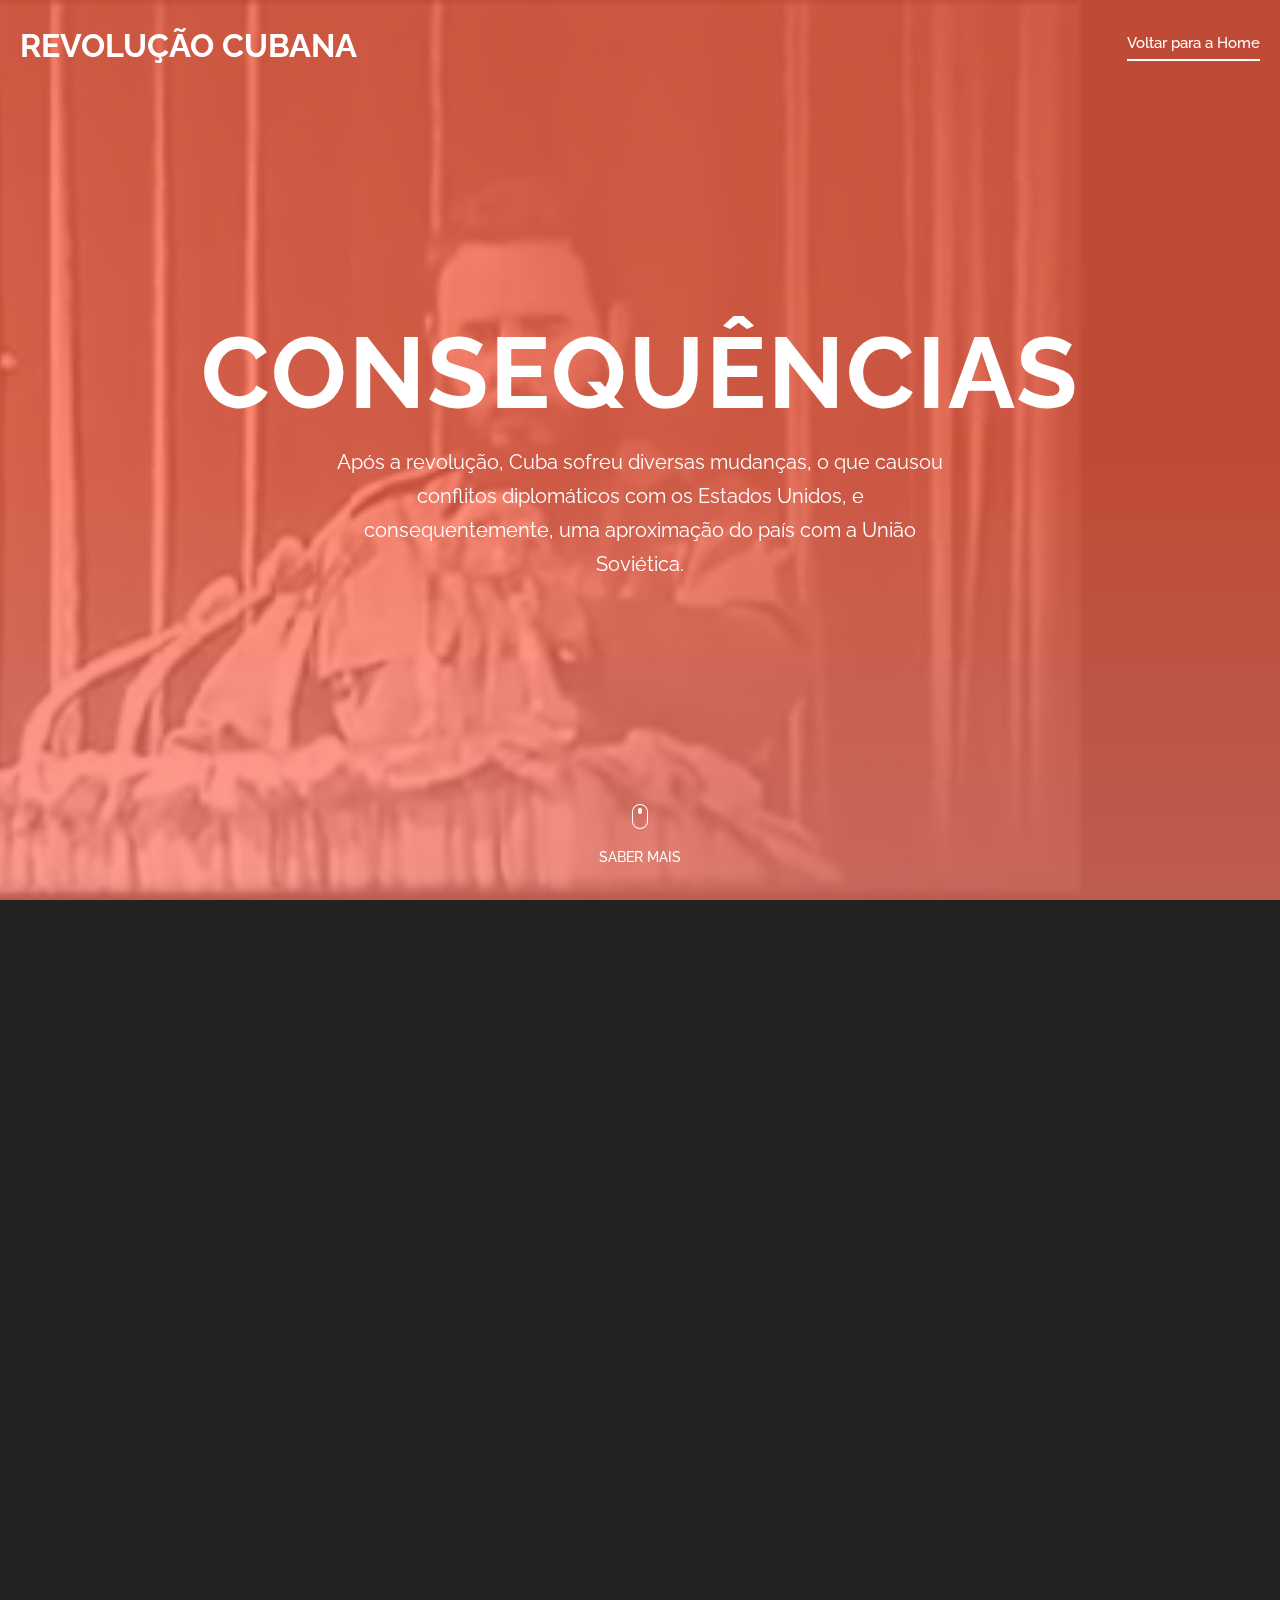
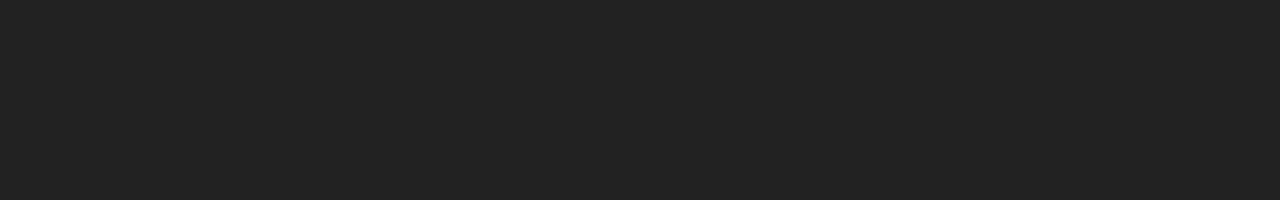
<file: consequencias.html>
<!DOCTYPE html>
<html lang="pt-br">

  <head>

    <meta charset="utf-8">
    <meta name="viewport" content="width=device-width, initial-scale=1, shrink-to-fit=no">
    <meta name="description" content="">
    <meta name="author" content="">
    <link href="https://fonts.googleapis.com/css?family=Raleway:100,300,400,500,700,900" rel="stylesheet">

    <title>Consequências da Revolução Cubana</title>
<!--
Elegance Template
https://templatemo.com/tm-528-elegance
-->
    <!-- Additional CSS Files -->
    <link rel="stylesheet" type="text/css" href="css/bootstrap.min.css">

    <link rel="stylesheet" type="text/css" href="css/font-awesome.css">

    <link rel="stylesheet" type="text/css" href="css/fullpage.min.css">

    <link rel="stylesheet" type="text/css" href="css/owl.carousel.css">

    <link rel="stylesheet" href="css/animate.css">

    <link rel="stylesheet" href="css/templatemo-style.css">

    <link rel="stylesheet" href="css/responsive.css">

    <link rel="shortcut icon" href="images/favicon.ico">

    </head>
    
    <body>
    
    <div id="video">
        <div class="preloader">
            <div class="preloader-bounce">
                <span></span>
                <span></span>
                <span></span>
            </div>
        </div>

        <header id="header">
            <div class="container-fluid">
                <div class="navbar">
                    <a href="index.php" id="logo" title="Revolução Cubana">
                        Revolução Cubana
                    </a>
                    <div class="navigation-row">
                        <nav id="navigation">
                            <button type="button" class="navbar-toggle"> <i class="fa fa-bars"></i> </button>
                            <div class="nav-box navbar-collapse">
                                <ul class="navigation-menu nav navbar-nav navbars" id="nav">
                                    <li data-menuanchor="slide01" class="active"><a href="index.php#slide01">Voltar para a Home</a></li>
                                </ul>
                            </div>
                        </nav>
                    </div>
                </div>
            </div>
        </header>
       
        <video autoplay muted loop id="myVideo">
          <source src="images/video-bg.mp4" type="video/mp4">
        </video>

        <div id="fullpage" class="fullpage-default">

            <div class="section animated-row" data-section="slide01">
                <div class="section-inner">
                    <div class="welcome-box">
                        <span class="welcome-first animate" data-animate="fadeInUp"></span>
                        <h1 class="welcome-title animate" data-animate="fadeInUp">Consequências</h1>
                        <p class="animate" data-animate="fadeInUp">Após a revolução, Cuba sofreu diversas mudanças, o que causou conflitos diplomáticos com os Estados Unidos, e consequentemente, uma aproximação do país com a União Soviética. </p>
                        <div class="scroll-down next-section animate data-animate="fadeInUp""><img src="images/mouse-scroll.png" alt="Mouse"><span>Saber mais</span></div>
                    </div>
                </div>
            </div>

            <div class="section animated-row" data-section="slide02">
                <div class="section-inner">
                    <div class="about-section">
                        <div class="row justify-content-center">
                            <div class="col-lg-8 wide-col-laptop">
                                <div class="row">
                                    <div class="col-md-12">
                                        <div class="about-contentbox">
                                            <div class="animate" data-animate="fadeInUp">
                                                <span>Consequências da Revolução Cubana</span>
                                                <h2>O que aconteceu com Cuba após a Revolução?</h2>
                                                <p> Depois de seu discurso de posse, que foi transmitido pela TV, Fidel Castro se nomeou
primeiro-ministro e aos poucos foi concentrando todo o poder em si mesmo. Os anos
seguintes foram dedicados a expulsão de ex-funcionários e ao julgamento das pessoas
que foram presas durante as batalhas, e medidas iniciais no novo governo foram
tomadas, como: realização da reforma agrária, acabando com grandes latifúndios
existentes na ilha; promoção de reformas de educação e de saúde; tentativas malsucedidas de
industrializar o país e tornar a economia de Cuba mais diversa (a fim de reduzir a dependência
da comercialização de açúcar); a expropriação de bens de cidadãos americanos e cubanos que, durante a revolução,
abandonaram o país; e nacionalização de empresas estrangeiras, o que afetou
diretamente os interesses dos Estados Unidos na ilha. </p>

<p> Por conta dessas medidas, em 1960 os Estados Unidos proíbem o comércio com Cuba
e no ano seguinte rompem relações diplomáticas com a ilha. Neste mesmo ano, a CIA tenta
invadir Cuba em um episódio que ficou conhecido como A Invasão da Baía dos Porcos. </p>

<p> A invasão à Baía dos Porcos foi uma tentativa dos Estados Unidos de derrubar o
governo de Fidel Castro através de exilados cubanos treinados pela CIA. A operação foi um
completo fracasso, pois Fidel ficou sabendo dos planos previamente e conseguiu se defender
dos ataques. </p>

<p> Durante a Guerra Fria, em 1962, Cuba é expulsa da OEA (Organização dos Estados
Americanos), acusada de disseminar a subversão pelo continente. Com todas essas tentativas
dos americanos de derrubar o governo Cubano, a ilha se aproxima da União Soviética e em
1965, Fidel Castro funda o Partido Comunista Cubano (PCC). </p>

<p> Cuba se tornou uma ditatura socialista: partidos opositores não
eram permitidos e os cidadãos da ilha sofreram com uma grande repressão e censura. A partir
desse momento, o nome de Fidel Castro passa a ser reconhecido como um dos maiores
ditadores do mundo no século XX. </p>

<p> Desde o alinhamento de Cuba ao modelo socialista, intervenções foram realizadas na
educação e saúde da ilha, sendo atualmente consideradas referências, mas também o
modelo cubano é criticado pela falta de liberdade de expressão e pela pobreza as quais
a população cubana é submetida atualmente. Após esse alinhamento com o modelo
soviético, Cuba também foi palco de uma das maiores tensões do período conhecido
como Crise dos Mísseis, onde foram descobertas instalações de bases de mísseis
soviéticos, gerando conflitos diplomáticos entre os Estados Unidos e a União Soviética,
que foi solucionado após negociações. </p>

<p> Mais tarde, Cuba passou a auxiliar países africanos como Angola, Cabo Verde, Guiné,
Guiné-Bissau, Etiópia, Congo, Argélia e Benin, a conquistarem a sua independência. Cuba
continua sendo um país socialista até os dias de hoje. </p>

    <figure>
        <img class="borda" src="images/cubaPos.jpg" alt="Pintura no muro com a bandeira de Cuba e com Che Guevara">
     </figure>   

                                            </div>
                                            <!--<div class="facts-list owl-carousel">
                                                <div class="item animate" data-animate="fadeInUp">
                                                    <div class="counter-box">
                                                        <i class="fa fa-trophy counter-icon" aria-hidden="true"></i><span class="count-number">32</span> Awards Won
                                                    </div>
                                                </div>
                                                <div class="item animate" data-animate="fadeInUp">
                                                    <div class="counter-box">
                                                        <i class="fa fa-graduation-cap counter-icon" aria-hidden="true"></i><span class="count-number">4</span> Degrees
                                                    </div>
                                                </div>
                                                <div class="item animate" data-animate="fadeInUp">
                                                    <div class="counter-box">
                                                        <i class="fa fa-desktop counter-icon" aria-hidden="true"></i><span class="count-number">12</span> Working Years
                                                    </div>
                                                </div>
                                                <div class="item animate" data-animate="fadeInUp">
                                                    <div class="counter-box">
                                                        <i class="fa fa-support counter-icon" aria-hidden="true"></i><span class="count-number">6</span> Team Members
                                                    </div>
                                                </div>
                                                <div class="item animate" data-animate="fadeInUp">
                                                    <div class="counter-box">
                                                        <i class="fa fa-certificate counter-icon" aria-hidden="true"></i><span class="count-number">10</span> Certificates
                                                    </div>
                                                </div>
                                            </div>-->
                                        </div>
                                    </div>
                                    <div class="col-md-6">
                                        <!--<figure class="about-img animate" data-animate="fadeInUp"><img src="images/profile-girl.jpg" class="rounded" alt=""></figure>-->
                                    </div>
                                </div>
                            </div>
                        </div>
                    </div>
                </div>
            </div>

            <!--<div class="section animated-row" data-section="slide03">
                <div class="section-inner">
                    <div class="row justify-content-center">
                        <div class="col-md-8 wide-col-laptop">
                            <div class="title-block animate" data-animate="fadeInUp">
                                <span>Services</span>
                                <h2>What I Do?</h2>
                            </div>
                            <div class="services-section">
                                <div class="services-list owl-carousel">
                                    <div class="item animate" data-animate="fadeInUp">
                                        <div class="service-box">
                                            <span class="service-icon"><i class="fa fa-bookmark" aria-hidden="true"></i></span>
                                            <h3>Bootstrap Themes</h3>
                                            <p>Nullam auctor, justo vitae accumsan ultrices, arcu ex molestie massa, eu maximus enim tortor vitae quam. </p>
                                        </div>
                                    </div>
                                    <div class="item animate" data-animate="fadeInUp">
                                        <div class="service-box">
                                            <span class="service-icon"><i class="fa fa-cloud" aria-hidden="true"></i></span>
                                            <h3>HTML5 Coding</h3>
                                            <p>Nullam auctor, justo vitae accumsan ultrices, arcu ex molestie massa, eu maximus enim tortor vitae quam. </p>
                                        </div>
                                    </div>
                                    <div class="item animate" data-animate="fadeInUp">
                                        <div class="service-box">
                                            <span class="service-icon"><i class="fa fa-desktop" aria-hidden="true"></i></span>
                                            <h3>Fully Responsive</h3>
                                            <p>Nullam auctor, justo vitae accumsan ultrices, arcu ex molestie massa, eu maximus enim tortor vitae quam. </p>
                                        </div>
                                    </div>
                                    <div class="item animate" data-animate="fadeInUp">
                                        <div class="service-box">
                                            <span class="service-icon"><i class="fa fa-mobile" aria-hidden="true"></i></span>
                                            <h3>Mobile Ready</h3>
                                            <p>Nullam auctor, justo vitae accumsan ultrices, arcu ex molestie massa, eu maximus enim tortor vitae quam. </p>
                                        </div>
                                    </div>
                                    <div class="item animate" data-animate="fadeInUp">
                                        <div class="service-box">
                                            <span class="service-icon"><i class="fa fa-comments" aria-hidden="true"></i></span>
                                            <h3>Fast Support</h3>
                                            <p>Nullam auctor, justo vitae accumsan ultrices, arcu ex molestie massa, eu maximus enim tortor vitae quam. </p>
                                        </div>
                                    </div>
                                    <div class="item animate" data-animate="fadeInUp">
                                        <div class="service-box">
                                            <span class="service-icon"><i class="fa fa-database" aria-hidden="true"></i></span>
                                            <h3>24-hour Up Time</h3>
                                            <p>Nullam auctor, justo vitae accumsan ultrices, arcu ex molestie massa, eu maximus enim tortor vitae quam. </p>
                                        </div>
                                    </div>
                                    <div class="item animate" data-animate="fadeInUp">
                                        <div class="service-box">
                                            <span class="service-icon"><i class="fa fa-bell" aria-hidden="true"></i></span>
                                            <h3>Instant Upgrades</h3>
                                            <p>Nullam auctor, justo vitae accumsan ultrices, arcu ex molestie massa, eu maximus enim tortor vitae quam. </p>
                                        </div>
                                    </div>
                                    <div class="item animate" data-animate="fadeInUp">
                                        <div class="service-box">
                                            <span class="service-icon"><i class="fa fa-camera" aria-hidden="true"></i></span>
                                            <h3>Always Monitoring</h3>
                                            <p>Nullam auctor, justo vitae accumsan ultrices, arcu ex molestie massa, eu maximus enim tortor vitae quam. </p>
                                        </div>
                                    </div>
                                </div>
                            </div>
                        </div>
                    </div>
                </div>
            </div>

            <div class="section animated-row" data-section="slide04">
                <div class="section-inner">
                    <div class="row justify-content-center">
                        <div class="col-md-7 wide-col-laptop">
                            <div class="title-block animate" data-animate="fadeInUp">
                                <span>My Skills</span>
                                <h2>What i’m good?</h2>
                            </div>
                            <div class="skills-row animate" data-animate="fadeInDown">
                                <div class="row">
                                    <div class="col-md-8 offset-md-2">   
                                        <div class="skill-item">
                                            <h6>HTML CSS</h6>
                                            <div class="skill-bar">
                                                <span>70%</span>
                                                <div class="filled-bar"></div>
                                            </div>          
                                        </div>
                                        <div class="skill-item">
                                            <h6>PSD Design</h6>
                                            <div class="skill-bar">
                                                <span>90%</span>
                                                <div class="filled-bar-2"></div>
                                            </div>          
                                        </div>
                                        <div class="skill-item">
                                            <h6>Social Media</h6>
                                            <div class="skill-bar">
                                                <span>70%</span>
                                                <div class="filled-bar"></div>
                                            </div>          
                                        </div>
                                        <div class="skill-item last-skill">
                                            <h6>Leadership</h6>
                                            <div class="skill-bar">
                                                <span>90%</span>
                                                <div class="filled-bar-2"></div>
                                            </div>          
                                        </div>                   
                                    </div>
                                </div>
                            </div>
                        </div>
                    </div>
                </div>
            </div>-->

           <!-- <div class="section animated-row" data-section="slide06">
                <div class="section-inner">
                    <div class="row justify-content-center">
                        <div class="col-md-8 wide-col-laptop">
                            <div class="title-block animate" data-animate="fadeInUp">
                                <span>Galeria de Imagens</span>
                                <h2>Revolução Cubana</h2>
                            </div>
                            <div class="gallery-section">
                                <div class="gallery-list owl-carousel">
                                    <div class="item animate" data-animate="fadeInUp">
                                        <div class="portfolio-item">
                                            <div class="thumb">
                                                <img src="images/item-1.jpg" alt="">
                                            </div>
                                            <div class="thumb-inner animate" data-animate="fadeInUp">
                                                <h4>Renúncia do Ditador Fulgêncio Batista</h4>
                                                <p>Please tell your friends about it. Templatemo is the best website to download free Bootstrap CSS templates.</p>
                                            </div>
                                        </div>
                                    </div>
                                    <div class="item animate" data-animate="fadeInUp">
                                        <div class="portfolio-item">
                                            <div class="thumb">
                                                <img src="images/item-2.jpg" alt="">
                                            </div>
                                            <div class="thumb-inner animate" data-animate="fadeInUp">
                                                <h4>templatemo is the best</h4>
                                                <p>Please tell your friends about it. Templatemo is the best website to download free Bootstrap themes.</p>
                                            </div>
                                        </div>
                                    </div>
                                    <div class="item animate" data-animate="fadeInUp">
                                        <div class="portfolio-item">
                                            <div class="thumb">
                                                <img src="images/item-3.jpg" alt="">
                                            </div>
                                            <div class="thumb-inner animate" data-animate="fadeInUp">
                                                <h4>templatemo is the best</h4>
                                                <p>Please tell your friends about it. Templatemo is the best website to download free Bootstrap layouts.</p>
                                            </div>
                                        </div>
                                    </div>
                                    <div class="item animate" data-animate="fadeInUp">
                                        <div class="portfolio-item">
                                            <div class="thumb">
                                                <img src="images/item-1.jpg" alt="">
                                            </div>
                                            <div class="thumb-inner animate" data-animate="fadeInUp">
                                                <h4>templatemo is the best</h4>
                                                <p>Please tell your friends about it. Templatemo is the best website to download free Bootstrap templates.</p>
                                            </div>
                                        </div>
                                    </div>
                                    <div class="item animate" data-animate="fadeInUp">
                                        <div class="portfolio-item">
                                            <div class="thumb">
                                                <img src="images/item-2.jpg" alt="">
                                            </div>
                                            <div class="thumb-inner animate" data-animate="fadeInUp">
                                                <h4>templatemo is the best</h4>
                                                <p>Please tell your friends about it. Templatemo is the best website to download Bootstrap CSS templates.</p>
                                            </div>
                                        </div>
                                    </div>
                                    <div class="item animate" data-animate="fadeInUp">
                                        <div class="portfolio-item">
                                            <div class="thumb">
                                                <img src="images/item-3.jpg" alt="">
                                            </div>
                                            <div class="thumb-inner animate" data-animate="fadeInUp">
                                                <h4>templatemo is the best</h4>
                                                <p>Please tell your friends about it. Templatemo is the best website to download free Bootstrap templates.</p>
                                            </div>
                                        </div>
                                    </div>
                                    <div class="item animate" data-animate="fadeInUp">
                                        <div class="portfolio-item">
                                            <div class="thumb">
                                                <img src="images/item-1.jpg" alt="">
                                            </div>
                                            <div class="thumb-inner animate" data-animate="fadeInUp">
                                                <h4>templatemo is the best</h4>
                                                <p>Please tell your friends about it. Templatemo is the best website to download free Bootstrap templates.</p>
                                            </div>
                                        </div>
                                    </div>
                                    <div class="item animate" data-animate="fadeInUp">
                                        <div class="portfolio-item">
                                            <div class="thumb">
                                                <img src="images/item-2.jpg" alt="">
                                            </div>
                                            <div class="thumb-inner animate" data-animate="fadeInUp">
                                                <h4>templatemo is the best</h4>
                                                <p>Please tell your friends about it. Templatemo is the best website to download free Bootstrap templates.</p>
                                            </div>
                                        </div>
                                    </div>
                                    <div class="item animate" data-animate="fadeInUp">
                                        <div class="portfolio-item">
                                            <div class="thumb">
                                                <img src="images/item-3.jpg" alt="">
                                            </div>
                                            <div class="thumb-inner animate" data-animate="fadeInUp">
                                                <h4>templatemo is the best</h4>
                                                <p>Please tell your friends about it. Templatemo is the best website to download free Bootstrap templates.</p>
                                            </div>
                                        </div>
                                    </div>
                                </div>
                            </div>
                        </div>
                    </div>
                </div>
            </div>

            <div class="section animated-row" data-section="slide05">
                <div class="section-inner">
                    <div class="row justify-content-center">
                        <div class="col-md-8 wide-col-laptop">
                            <div class="title-block animate" data-animate="fadeInUp">
                                
                            <h2>EQUIPE DO PROJETO</h2>
                            </div>
                            <div class="col-md-8 offset-md-2">
                                <div class="testimonials-section">
                                    <div class="testimonials-slider owl-carousel">
                                        <div class="item animate" data-animate="fadeInUp">
                                            <div class="testimonial-item">
                                                <div class="client-row">
                                                    <img src="images/profile-01.jpg" class="rounded-circle" alt="profile 1">
                                                </div>
                                                <div class="testimonial-content">
                                                    <h4>Arthur Thomas Reis Ferreira</h4>
                                                    <p>"Ut varius leo eu mauris lacinia, eleifend posuere urna gravida. Aenean a mattis lacus."</p>
                                                    <span>Managing Director</span>
                                                </div>                                           
                                            </div>
                                        </div>
                                        <div class="item animate" data-animate="fadeInUp">
                                            <div class="testimonial-item">
                                                <div class="client-row">
                                                    <img src="images/profile-01.jpg" class="rounded-circle" alt="profile 1">
                                                </div>
                                                <div class="testimonial-content">
                                                    <h4>Beatriz dos Santos Silva</h4>
                                                    <p>"Ut varius leo eu mauris lacinia, eleifend posuere urna gravida. Aenean a mattis lacus."</p>
                                                    <span>Managing Director</span>
                                                </div>                                           
                                            </div>
                                        </div>
                                        <div class="item animate" data-animate="fadeInUp">
                                            <div class="testimonial-item">
                                                <div class="client-row">
                                                    <img src="images/profile-01.jpg" class="rounded-circle" alt="profile 1">
                                                </div>
                                                <div class="testimonial-content">
                                                    <h4>Beatriz Ribeiro da Silva</h4>
                                                    <p>"Ut varius leo eu mauris lacinia, eleifend posuere urna gravida. Aenean a mattis lacus."</p>
                                                    <span>Managing Director</span>
                                                </div>                                           
                                            </div>
                                        </div>
                                        <div class="item animate" data-animate="fadeInUp">
                                            <div class="testimonial-item">
                                                <div class="client-row">
                                                    <img src="images/profile-01.jpg" class="rounded-circle" alt="profile 2">
                                                </div>
                                                <div class="testimonial-content">
                                                    <h4>Claudia Galindo Santos</h4>
                                                    <p>"Nam iaculis, leo nec facilisis sollicitudin, dui massa tempus odio, vitae malesuada ante elit vitae eros."</p>
                                                    <span>CEO and Founder</span>
                                                </div>                                           
                                            </div>
                                        </div>
                                        <div class="item animate" data-animate="fadeInUp">
                                            <div class="testimonial-item">
                                                <div class="client-row">
                                                    <img src="images/profile-01.jpg" class="rounded-circle" alt="profile 3">
                                                </div>
                                                <div class="testimonial-content">
                                                    <h4>Giulia Thorschmidt Prando</h4>
                                                    <p>"Etiam efficitur, tortor facilisis finibus semper, diam magna fringilla lectus, et fringilla felis urna posuere tortor."</p>
                                                    <span>Chief Marketing Officer</span>
                                                </div>                                           
                                            </div>
                                        </div>
                                    </div>
                                </div>
                            </div>
                        </div>
                    </div>
                </div>
            </div>

            <div class="section animated-row" data-section="slide07">
                <div class="section-inner">
                    <div class="row justify-content-center">
                        <div class="col-md-7 wide-col-laptop">
                            <div class="title-block animate" data-animate="fadeInUp">
                                <span>Contact</span>
                                <h2>Get In Touch!</h2>
                            </div>
                            <div class="contact-section">
                                <div class="row">
                                    <div class="col-md-6 animate" data-animate="fadeInUp">
                                        <div class="contact-box">
                                            <div class="contact-row">
                                                <i class="fa fa-map-marker"></i> 123 New Street Here, Wonderful City 10220
                                            </div>
                                            <div class="contact-row">
                                                <i class="fa fa-phone"></i> 090 080 0210
                                            </div>
                                            <div class="contact-row">
                                                <i class="fa fa-envelope"></i> info@company.co
                                            </div>
                                        </div>
                                    </div>
                                    <div class="col-md-6 animate" data-animate="fadeInUp">
                                        <form id="ajax-contact" method="post" action="#">
                                            <div class="input-field">
                                                <input type="text" class="form-control" name="name" id="name" required placeholder="Name">
                                            </div>
                                            <div class="input-field">
                                                <input type="email" class="form-control" name="email" id="email" required placeholder="Email">
                                            </div>
                                            <div class="input-field">
                                                <textarea class="form-control" name="message" id="message" required placeholder="Message"></textarea>
                                            </div>
                                            <button class="btn" type="submit">Submit</button>
                                        </form>
                                        <div id="form-messages" class="mt-3"></div>
                                    </div>
                                </div>
                            </div>
                        </div>
                    </div>
                </div>
            </div>
        </div>

        <div id="social-icons">
            <div class="text-right">
                <ul class="social-icons">
                    <li><a href="#" title="Facebook"><i class="fa fa-facebook"></i></a></li>
                    <li><a href="#" title="Twitter"><i class="fa fa-twitter"></i></a></li>
                    <li><a href="#" title="Linkedin"><i class="fa fa-linkedin"></i></a></li>
                    <li><a href="#" title="Instagram"><i class="fa fa-behance"></i></a></li>
                </ul>
            </div>
        </div>
    </div>  -->

    <script src="js/jquery.js"></script>

    <script src="js/bootstrap.min.js"></script>

    <script src="js/fullpage.min.js"></script>

    <script src="js/scrolloverflow.js"></script>

    <script src="js/owl.carousel.min.js"></script>

    <script src="js/jquery.inview.min.js"></script>

    <script src="js/form.js"></script>

    <script src="js/custom.js"></script>



  </body>
</html>
</file>
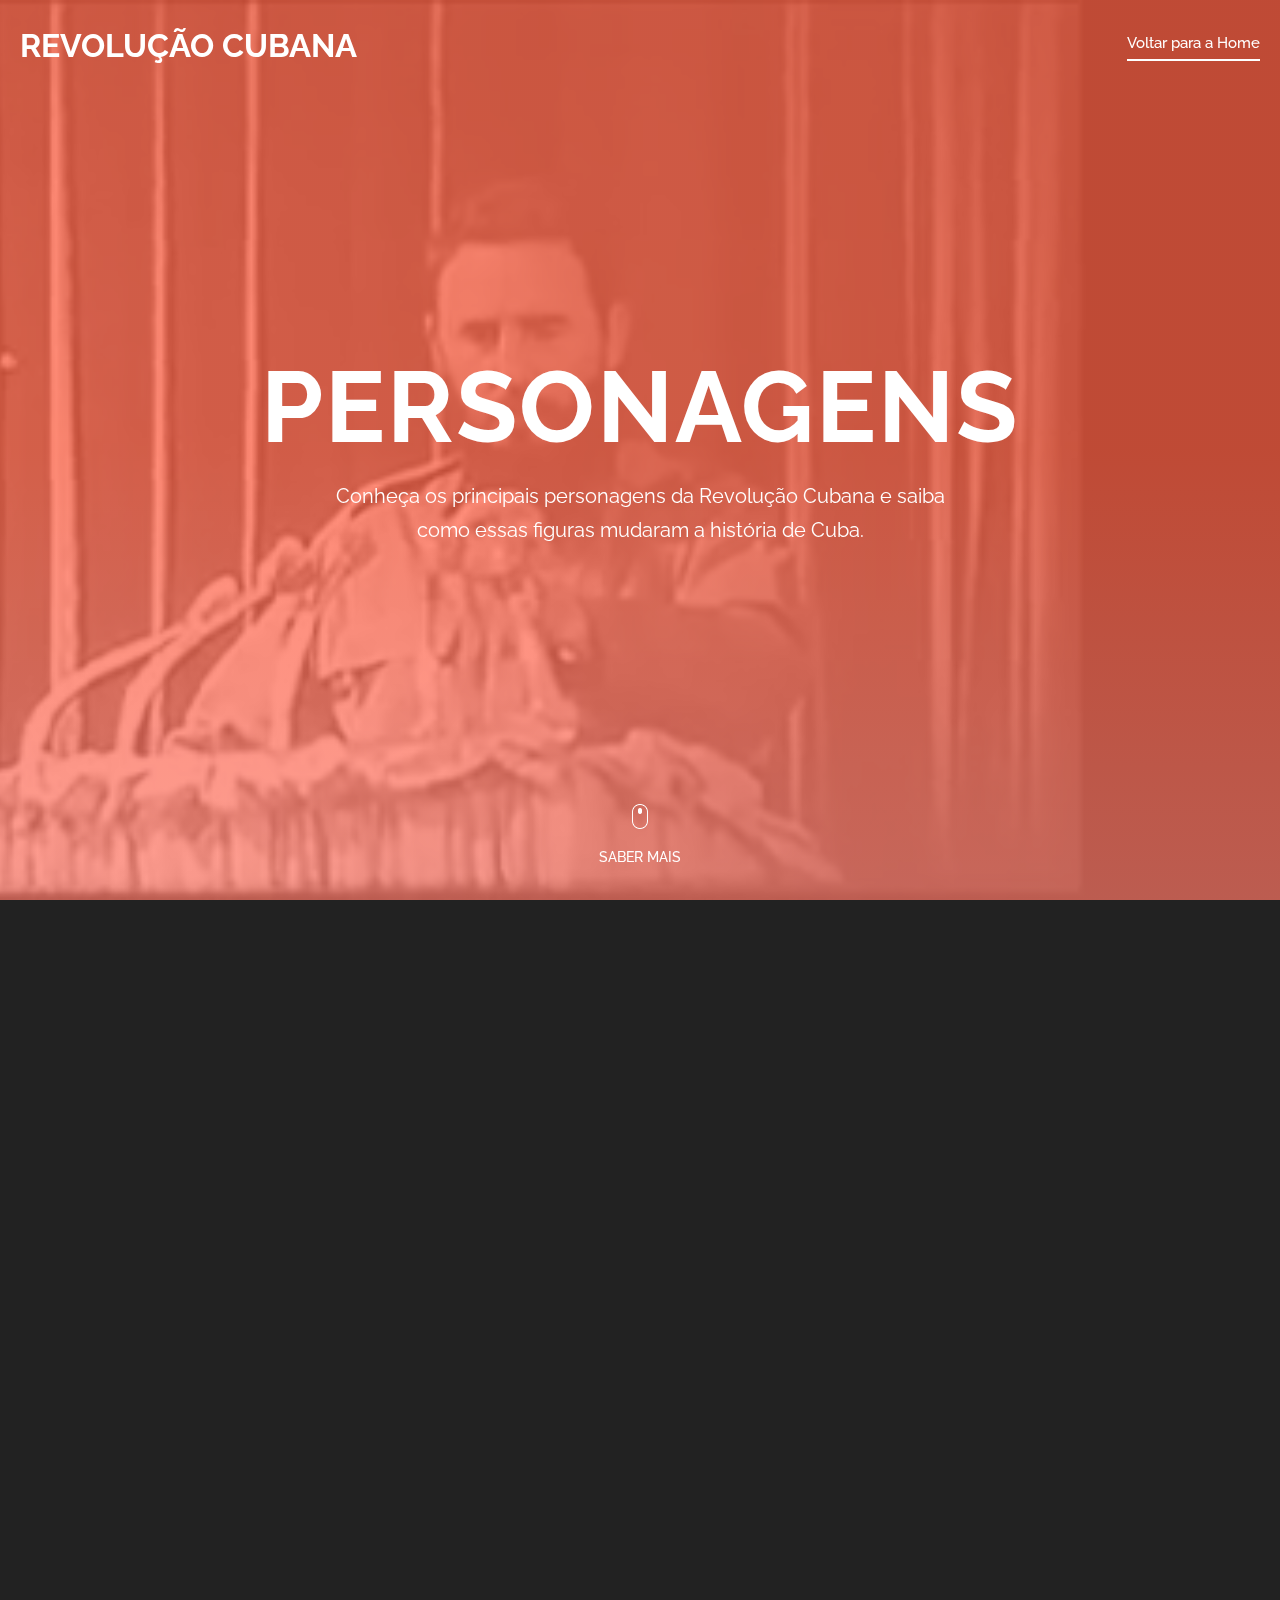
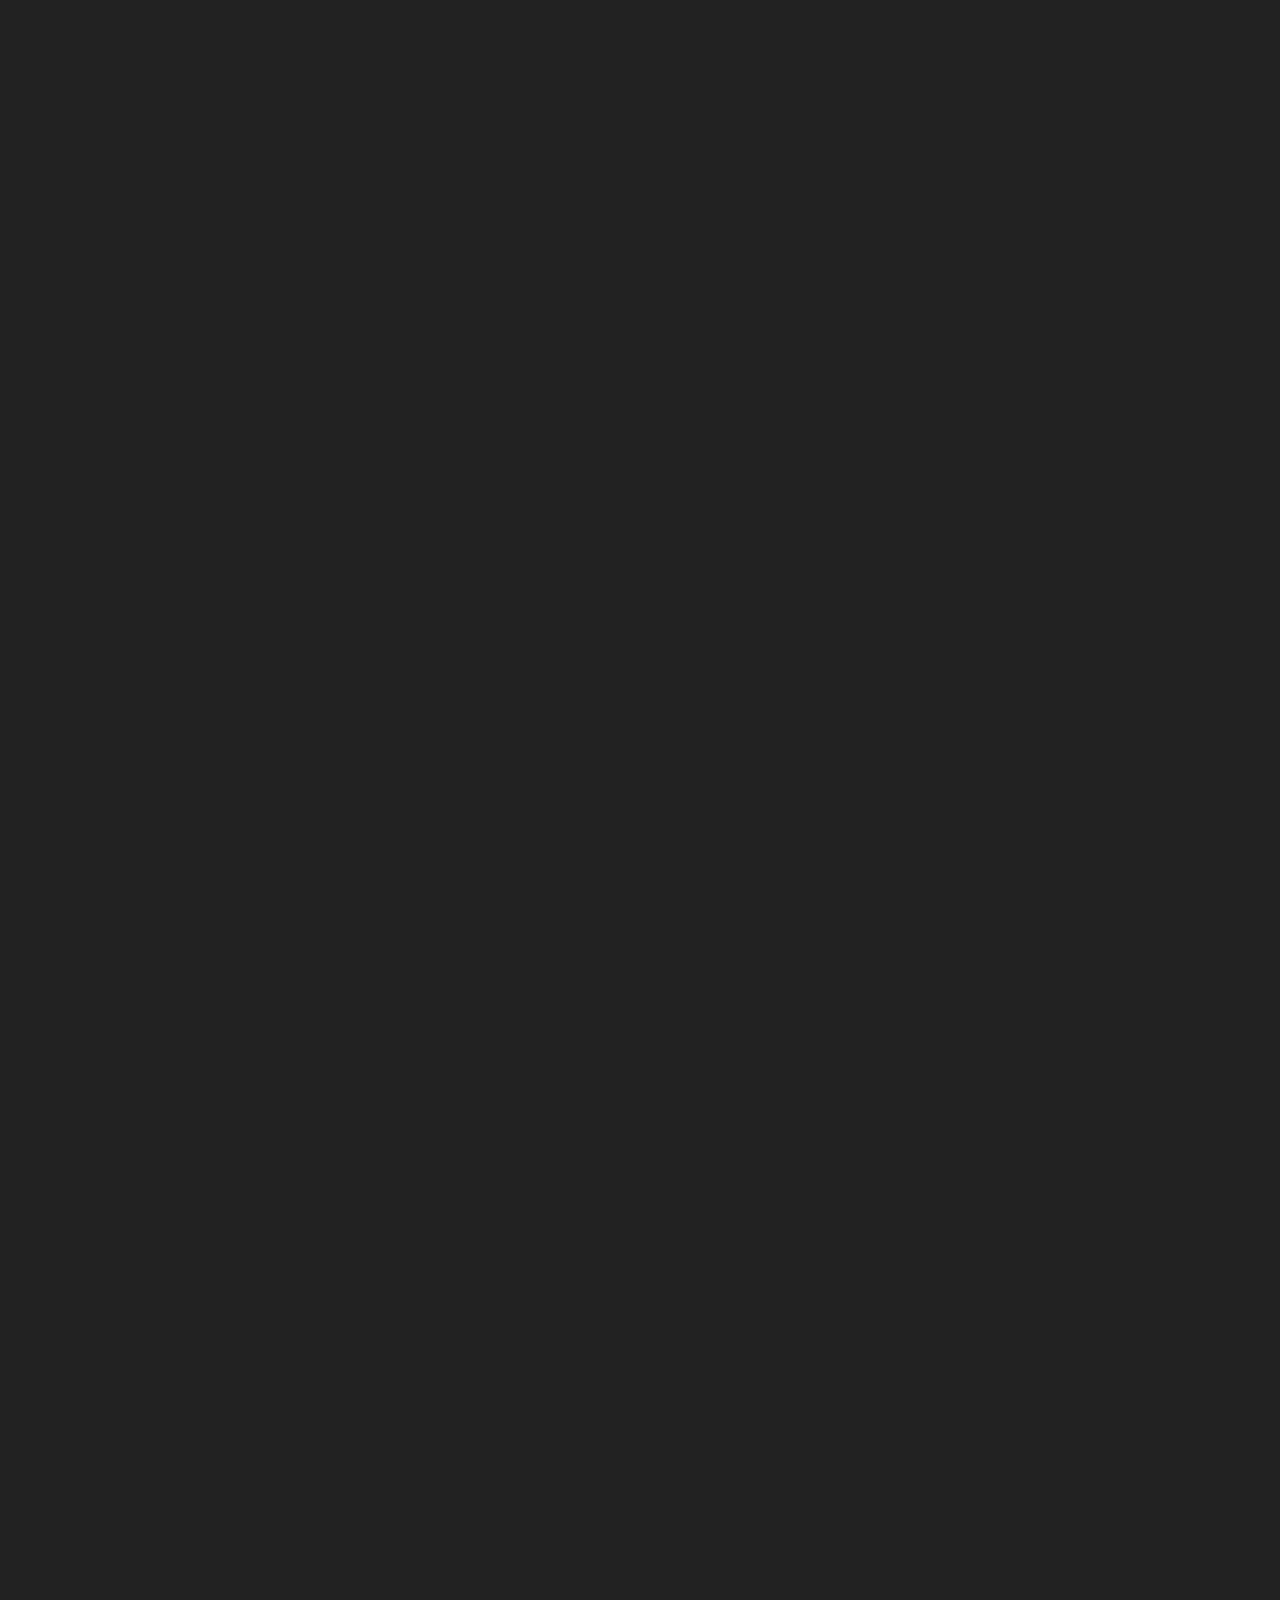
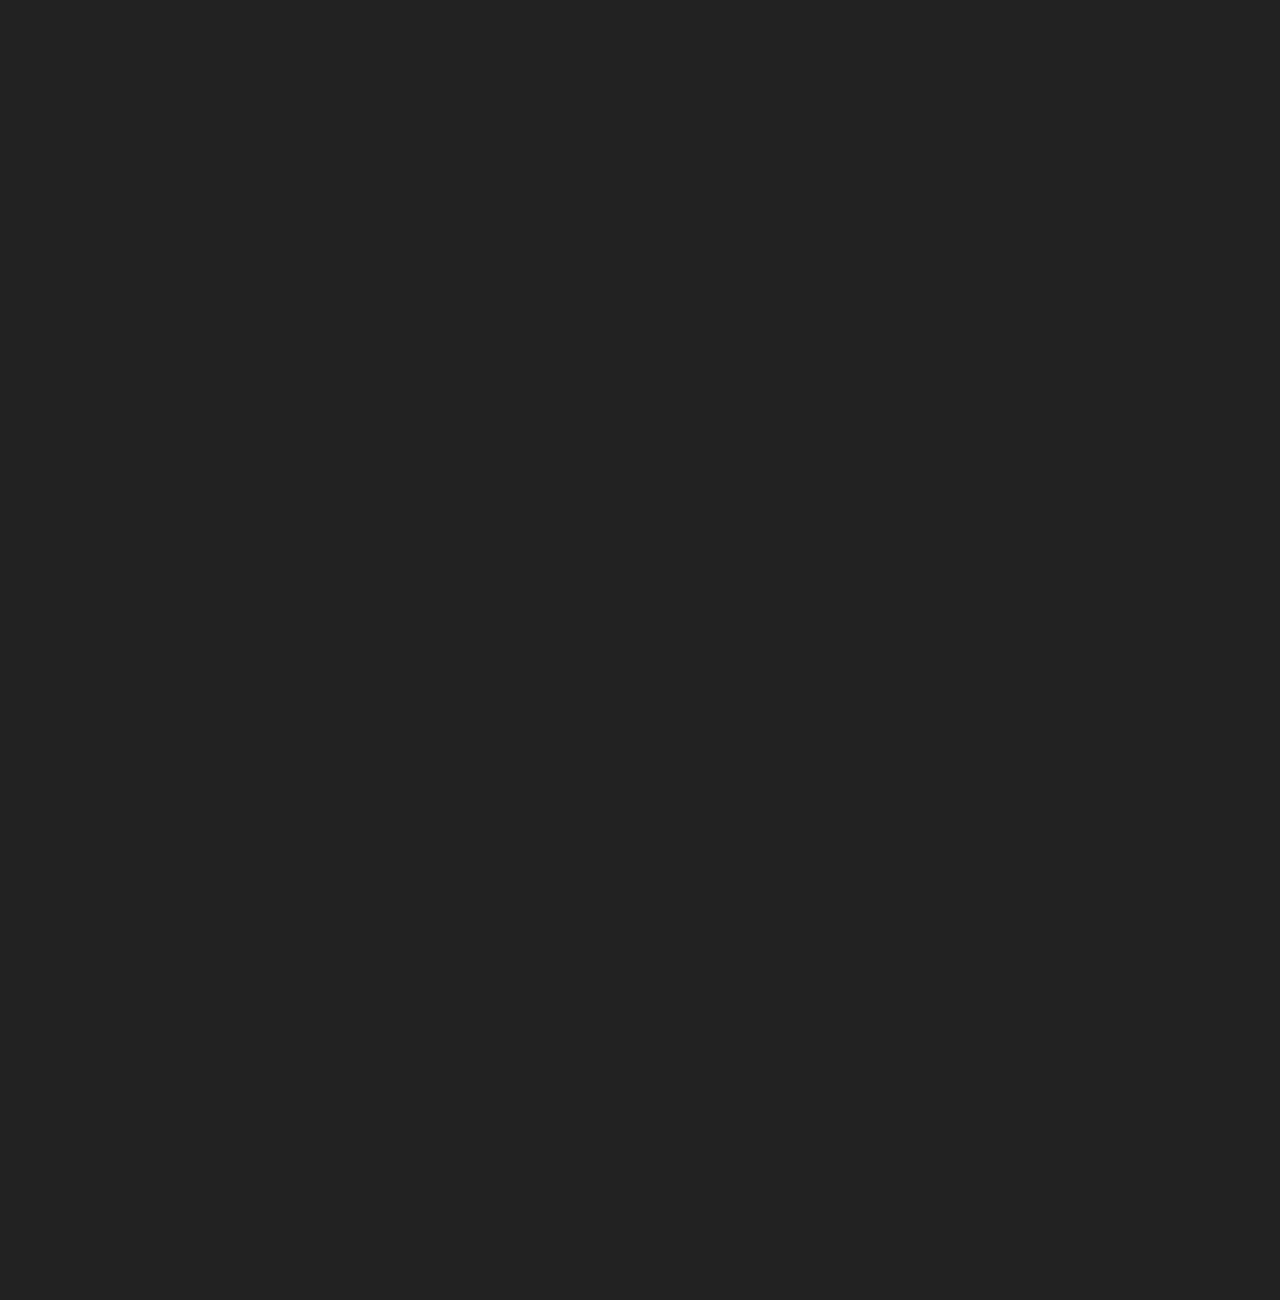
<file: Presonagens.html>
<!DOCTYPE html>
<html lang="pt-br">

  <head>

    <meta charset="utf-8">
    <meta name="viewport" content="width=device-width, initial-scale=1, shrink-to-fit=no">
    <meta name="description" content="">
    <meta name="author" content="">
    <link href="https://fonts.googleapis.com/css?family=Raleway:100,300,400,500,700,900" rel="stylesheet">

    <title>Personagens da Revolução Cubana</title>
<!--
Elegance Template
https://templatemo.com/tm-528-elegance
-->
    <!-- Additional CSS Files -->
    <link rel="stylesheet" type="text/css" href="css/bootstrap.min.css">

    <link rel="stylesheet" type="text/css" href="css/font-awesome.css">

    <link rel="stylesheet" type="text/css" href="css/fullpage.min.css">

    <link rel="stylesheet" type="text/css" href="css/owl.carousel.css">

    <link rel="stylesheet" href="css/animate.css">

    <link rel="stylesheet" href="css/templatemo-style.css">

    <link rel="stylesheet" href="css/responsive.css">

    <link rel="shortcut icon" href="images/favicon.ico">

    </head>
    
    <body>
    
    <div id="video">
        <div class="preloader">
            <div class="preloader-bounce">
                <span></span>
                <span></span>
                <span></span>
            </div>
        </div>

        <header id="header">
            <div class="container-fluid">
                <div class="navbar">
                    <a href="index.php" id="logo" title="Revolução Cubana">
                        Revolução Cubana
                    </a>
                    <div class="navigation-row">
                        <nav id="navigation">
                            <button type="button" class="navbar-toggle"> <i class="fa fa-bars"></i> </button>
                            <div class="nav-box navbar-collapse">
                                <ul class="navigation-menu nav navbar-nav navbars" id="nav">
                                    <li data-menuanchor="slide01" class="active"><a href="index.php#slide01">Voltar para a Home</a></li>
                                </ul>
                            </div>
                        </nav>
                    </div>
                </div>
            </div>
        </header>
       
        <video autoplay muted loop id="myVideo">
          <source src="images/video-bg.mp4" type="video/mp4">
        </video>

        <div id="fullpage" class="fullpage-default">

            <div class="section animated-row" data-section="slide01">
                <div class="section-inner">
                    <div class="welcome-box">
                        <span class="welcome-first animate" data-animate="fadeInUp"></span>
                        <h1 class="welcome-title animate" data-animate="fadeInUp">Personagens</h1>
                        <p class="animate" data-animate="fadeInUp">Conheça os principais personagens da Revolução Cubana e saiba como essas figuras mudaram a história de Cuba.</p>
                        <div class="scroll-down next-section animate data-animate="fadeInUp""><img src="images/mouse-scroll.png" alt="Mouse"><span>Saber mais</span></div>
                    </div>
                </div>
            </div>

            <div class="section animated-row" data-section="slide02">
                <div class="section-inner">
                    <div class="about-section">
                        <div class="row justify-content-center">
                            <div class="col-lg-8 wide-col-laptop">
                                <div class="row">
                                    <div class="col-md-12">
                                        <div class="about-contentbox">
                                            <div class="animate" data-animate="fadeInUp">
                                                <h2>Fidel Castro</h2>

                                                 <div class="flutuar">
                                                    <figure class="about-img animate" data-animate="fadeInUp"><img src="images/fidelzinho1.jpg" class="rounded" alt="Fidel Castro"></figure>
                                                </div>

                                                <p>Fidel Alejandro Castro Ruz (Birán, 13 de agosto de 1926 — Havana, 25 de novembro de 2016) foi um político e revolucionário cubano que governou a República de Cuba como primeiro-ministro de 1959 a 1976 e depois como presidente de 1976 a 2008. Politicamente, era nacionalista e marxista-leninista.</p>

                                                <p>Formado em direito defensor dos camponeses trabalhadores e prisioneiros políticos. Destacou-se nas marchas politicas contra o ditador apoiado pelos Estados unidos Fulgencio Batista que liderou cuba de 1952 a 1959.</p>

                                                <p>No ano de 1953 foi líder em uma tentativa de golpe, e foi sentenciado a 15 anos de prisão.  Teve anistia em 1955 e se mudou para o México onde controlava um grupo que se encontrava Ernesto “Che” Guevara que viajava a Cuba para lutar contra o exercito Batista. </p>

                                                <p>Saúde e educação são prioridades do governo de Fidel, mas não há liberdade política nem de imprensa. Com o colapso da URSS, que suspende a ajuda no início dos anos 90, Fidel começa a reformar a economia em crise.</p>

                                                <p>Impõe racionamento de gêneros e permite a entrada de empresas de capital estrangeiro e o estabelecimento de negócios próprios. Além disso, amplia a liberdade religiosa. Em 1998 recebe o papa em Cuba. Fidel Castro faleceu em 25 de novembro de 2016, na cidade de Havana, aos 90 anos de idade.</p>
                                            </div>
                                        </div>
                                    </div>
                                    
                                </div>
                            </div>
                        </div>
                    </div>
                </div>
            </div>

            <div class="section animated-row" data-section="slide03">
                <div class="section-inner">
                    <div class="about-section">
                        <div class="row justify-content-center">
                            <div class="col-lg-8 wide-col-laptop">
                                <div class="row">
                                    <div class="col-md-12">
                                        <div class="about-contentbox">
                                            <div class="animate" data-animate="fadeInUp">
                                                <h2>Ernesto Che Guevara</h2>

                                                <div class="flutuar">
                                                 <figure class="about-img animate" data-animate="fadeInUp"><img src="images/che1.jpg" class="rounded" alt="Che Guevara"></figure>
                                                 </div>

                                                <p>Ernesto Rafael Guevara de La Serna, mais conhecido como Che Guevara, foi um famoso revolucionário socialista do século XX. Argentino, nasceu na cidade de Rosário em 14 de junho de 1928. Faleceu em 9 de outubro de 1967, na aldeia de La Higuera (Bolívia).</p>

                                                <p>Desde a adolescência foi incentivado pelos pais a ler livros da biblioteca particular da família. Foi nesta fase que entrou em contato com a literatura socialista (Marx, Engels e Lênin).</p>

                                                <p>Com o final da Segunda Guerra Mundial, começaram os movimentos estudantis de protesto contra o governo populista argentino de Domingo Perón que Che Guevara participou.</p>

                                                <p>Em 1946, a família resolveu mudar para a cidade de Bogotá (Colômbia) e Che Guevara começou a cursar Medicina na Universidade. Em 1951, na companhia do amigo Alberto Granado, deu início a uma viagem de motocicleta para conhecer a situação política, social e econômica da América Latina. No ano de 1953, formou-se médico e retornou para a Argentina.</p>

                                                <p>Em 1954, conheceu, no México, Raúl Castro e logo depois o irmão Fidel Castro. Entrou para o grupo revolucionário de Castro, que se instalou na região de Sierra Maestra, em 1957. Pretendiam derrubar o governo de Fulgencio Batista.</p>

                                                <p>Após a vitória dos revolucionários, em 1959 e a implantação do socialismo em Cuba, Che Guevara tornou-se membro do governo cubano de Fidel Castro, exercendo as funções de embaixador, presidente do Banco Nacional e Ministro da Indústria.

                                                <p>Em 1961, Che visitou o Brasil e foi condecorado, pelo então presidente Jânio Quadros, com a Ordem Nacional do Cruzeiro do Sul.</p>

                                                <p>Che Guevara acreditava que a revolução socialista, contra o imperialismo comandado pelos Estados Unidos, deveria ser levada para outros países. Lutou no Congo (África) e depois foi para a Bolívia, onde estabeleceu uma base guerrilheira. Pretendia unificar os países da América Latina sob a bandeira do socialismo e invadir a Argentina.</p>

                                                <p>Com pouco conhecimento do território e sem apoio dos camponeses e do partido comunista boliviano, sua luta tornou-se difícil. Foi capturado pelos soldados bolivianos, na selva de La Higuera (Bolívia), em 8 de outubro de 1967. No dia seguinte foi executado.</p>
                                            
                                            </div>
                                        </div>
                                    </div>
                                </div>
                            </div>
                        </div>
                    </div>
                </div>
            </div>

            <div class="section animated-row" data-section="slide04">
                <div class="section-inner">
                    <div class="about-section">
                        <div class="row justify-content-center">
                            <div class="col-lg-8 wide-col-laptop">
                                <div class="row">
                                    <div class="col-md-12">
                                        <div class="about-contentbox">
                                            <div class="animate" data-animate="fadeInUp">
                                                <h2>Camilo Cienfuegos</h2>

                                                <div class="flutuar">
                                                 <figure class="about-img animate" data-animate="fadeInUp"><img src="images/camilo.jpg" class="rounded" alt="Camilo Cienfuegos"></figure>
                                                 </div>

                                                <p>O Herói de Yaguajay e o Senhor da Vanguarda, eram alguns dos apelidos pelos quais era chamado Camilo Cienfuegos, que é conhecido como um dos pilares da Revolução Cubana, que libertou o povo da ilha da ditadura de Fulgencio Batista, em 1959.</p>

                                                <p>Camilo Cienfuegos Gorriarán nasceu em 6 de fevereiro de 1932, em Havana, Cuba. Ele foi um fiel combatente revolucionário e companheiro inseparável de Ernesto “Che” Ghevara.</p>

                                                <p>Herói de Yaguajay – uma cidade pertencente à província de Sancti Spíritus – é o título que lhe foi dado espontaneamente pelo povo cubano devido ao seu valor. Cienfuegos foi comandante do Exército Rebelde e Chefe do Estado Maior após o triunfo revolucionário.</p>

                                                <p>Alfaiate de profissão, homem humilde, de caráter jovial, com ótimo senso de humor e um sorriso sincero, foram as características e qualidades que o colocaram como um dos dirigentes mais carismáticos da revolução.</p>

                                                <p>Nove meses após o início da revolução, sua vida foi interrompida. Em 12 de novembro de 1959 foi anunciado o seu desaparecimento em um comunicado oficial na televisão, feito por Fidel Castro. No dia 28 de outubro, uma forte tempestade ocorria no local onde passava o avião em que viajava Camilo. O bimotor alterou a rota, mas devido ao desvio não previsto, aponta-se que o combustível acabou e, não tendo um lugar para pousar em segurança, o avião caiu no mar.</p>

                                                <p>Alguns anos após a sua morte, Ernesto Che Guevara lembrava a importância de seu companheiro para a Revolução Cubana.</p>

                                                <p>Diversas homenagens ao lutador foram feitas pelo povo da ilha. Como é o caso da Universidade Camilo Cienfuegos, na província de Matanzas; além de escolas militares – em que os alunos são chamados de “Camilitos” –, seu rosto na nota de 20 pesos cubanos e uma estátua em sua homenagem na nota de 20 pesos cubanos conversíveis (CUC). Fora da ilha, homenagens também são feitas ao líder cubano, como nomes de turmas e cursos de formação política, e até um grupo musical argentino, chamado Cienfuegos. Ainda na música, as bandas Carpe Diem e Tercer Modulo Ska fizeram canções que levam o nome de Cienfuegos.</p>

                                            </div>
                                        </div>
                                    </div>
                                </div>
                            </div>
                        </div>
                    </div>
                </div>
            </div>

            <div class="section animated-row" data-section="slide05">
                <div class="section-inner">
                    <div class="about-section">
                        <div class="row justify-content-center">
                            <div class="col-lg-8 wide-col-laptop">
                                <div class="row">
                                    <div class="col-md-12">
                                        <div class="about-contentbox">
                                            <div class="animate" data-animate="fadeInUp">
                                                <h2>Fulgencio Batista</h2>

                                                <div class="flutuar">
                                                 <figure class="about-img animate" data-animate="fadeInUp"><img src="images/fulgencio.jpg" class="rounded" alt="Fulgencio Batista"></figure>
                                                 </div>

                                                <p>Fulgencio Batista, cujo nome completo era Fulgencio Batista y Zaldívar, foi um militar e homem de estado cubano, sem duvida nenhuma a mais influente figura política do seu país a partir dos anos 1930, até 1958.</p>

                                                <p>Batista foi presidente de Cuba de 1940 a 1944, e depois de um golpe de estado — o segundo que planejou e executou em sua longa carreira militar —, governou o país como ditador, com apoio dos Estados Unidos, de 1952, até a sua deposição, em 1959.</p>

                                                <p>Com o alvorecer dos anos 1930 — em decorrência de uma série de fatores, Batista foi tornando-se um indivíduo cada vez mais politizado. Ao subir na hierarquia militar, e assumir posições de destaque e liderança no exército, suas ambições políticas foram ficando cada vez mais proeminente.</p>

                                                <p>Uma profunda crise instaurou-se em Cuba, e forças políticas dissidentes forçaram Gerardo Machado y Morales a renunciar. Profundamente descontentes com a situação, os militares — liderados por Batista —, orquestraram um golpe de estado.</p>

                                                <p>Quando Batista foi eleito presidente, ele ainda não era um anticomunista convicto. O Partido Comunista de Cuba apoiava Batista, que por sua vez era simpatizante de leis trabalhistas e de sindicatos. No entanto, naquele período, o Partido Comunista era relativamente inofensivo, tendo pouca influência política, e praticamente nenhuma relevância na sociedade cubana.</p>

                                                <p>Depois que o seu mandato presidencial terminou, em 1944, Batista mudou-se para os Estados Unidos, onde levou uma vida de muito luxo e conforto, alternando entre Flórida e Nova Iorque. Não obstante, ele continuou participando e acompanhando a política cubana à distância.</p>

                                            </div>
                                        </div>
                                    </div>
                                </div>
                            </div>
                        </div>
                    </div>
                </div>
            </div>



    <script src="js/jquery.js"></script>

    <script src="js/bootstrap.min.js"></script>

    <script src="js/fullpage.min.js"></script>

    <script src="js/scrolloverflow.js"></script>

    <script src="js/owl.carousel.min.js"></script>

    <script src="js/jquery.inview.min.js"></script>

    <script src="js/form.js"></script>

    <script src="js/custom.js"></script>
  </body>
</html>
</file>
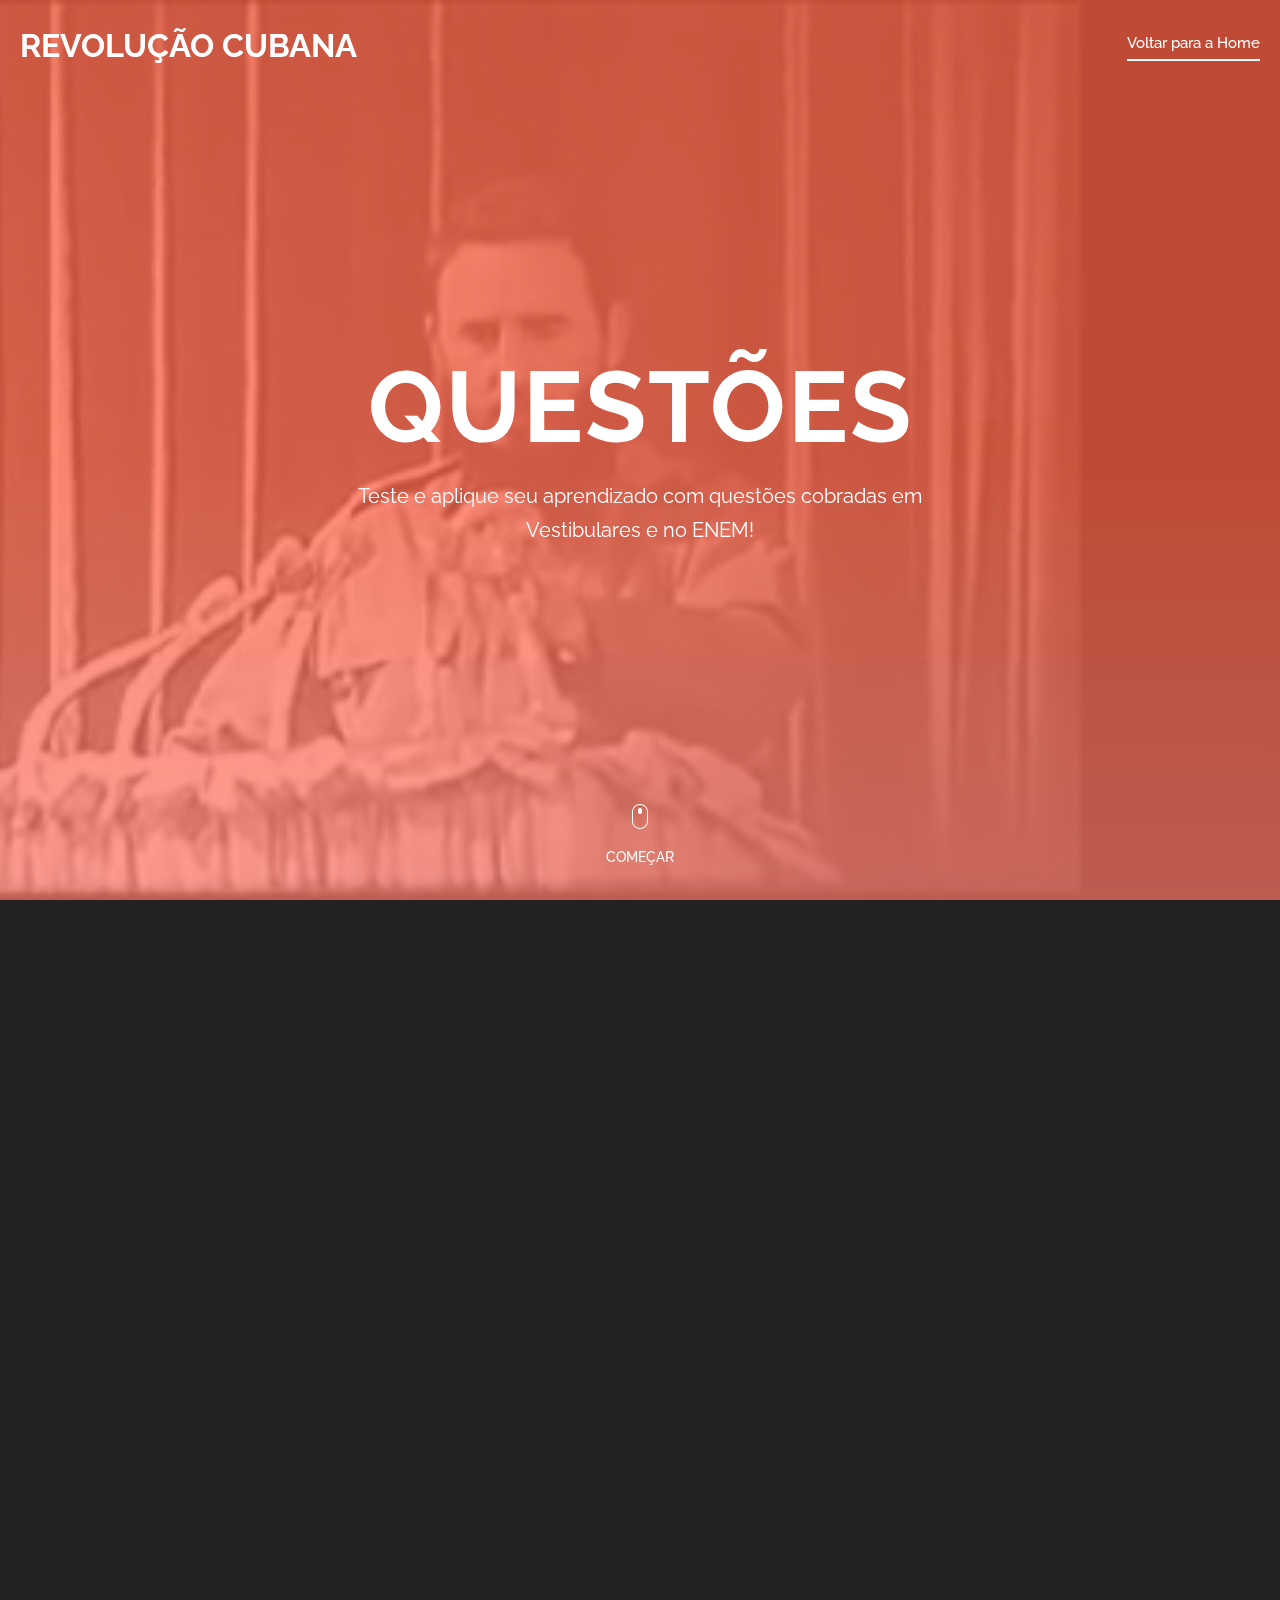
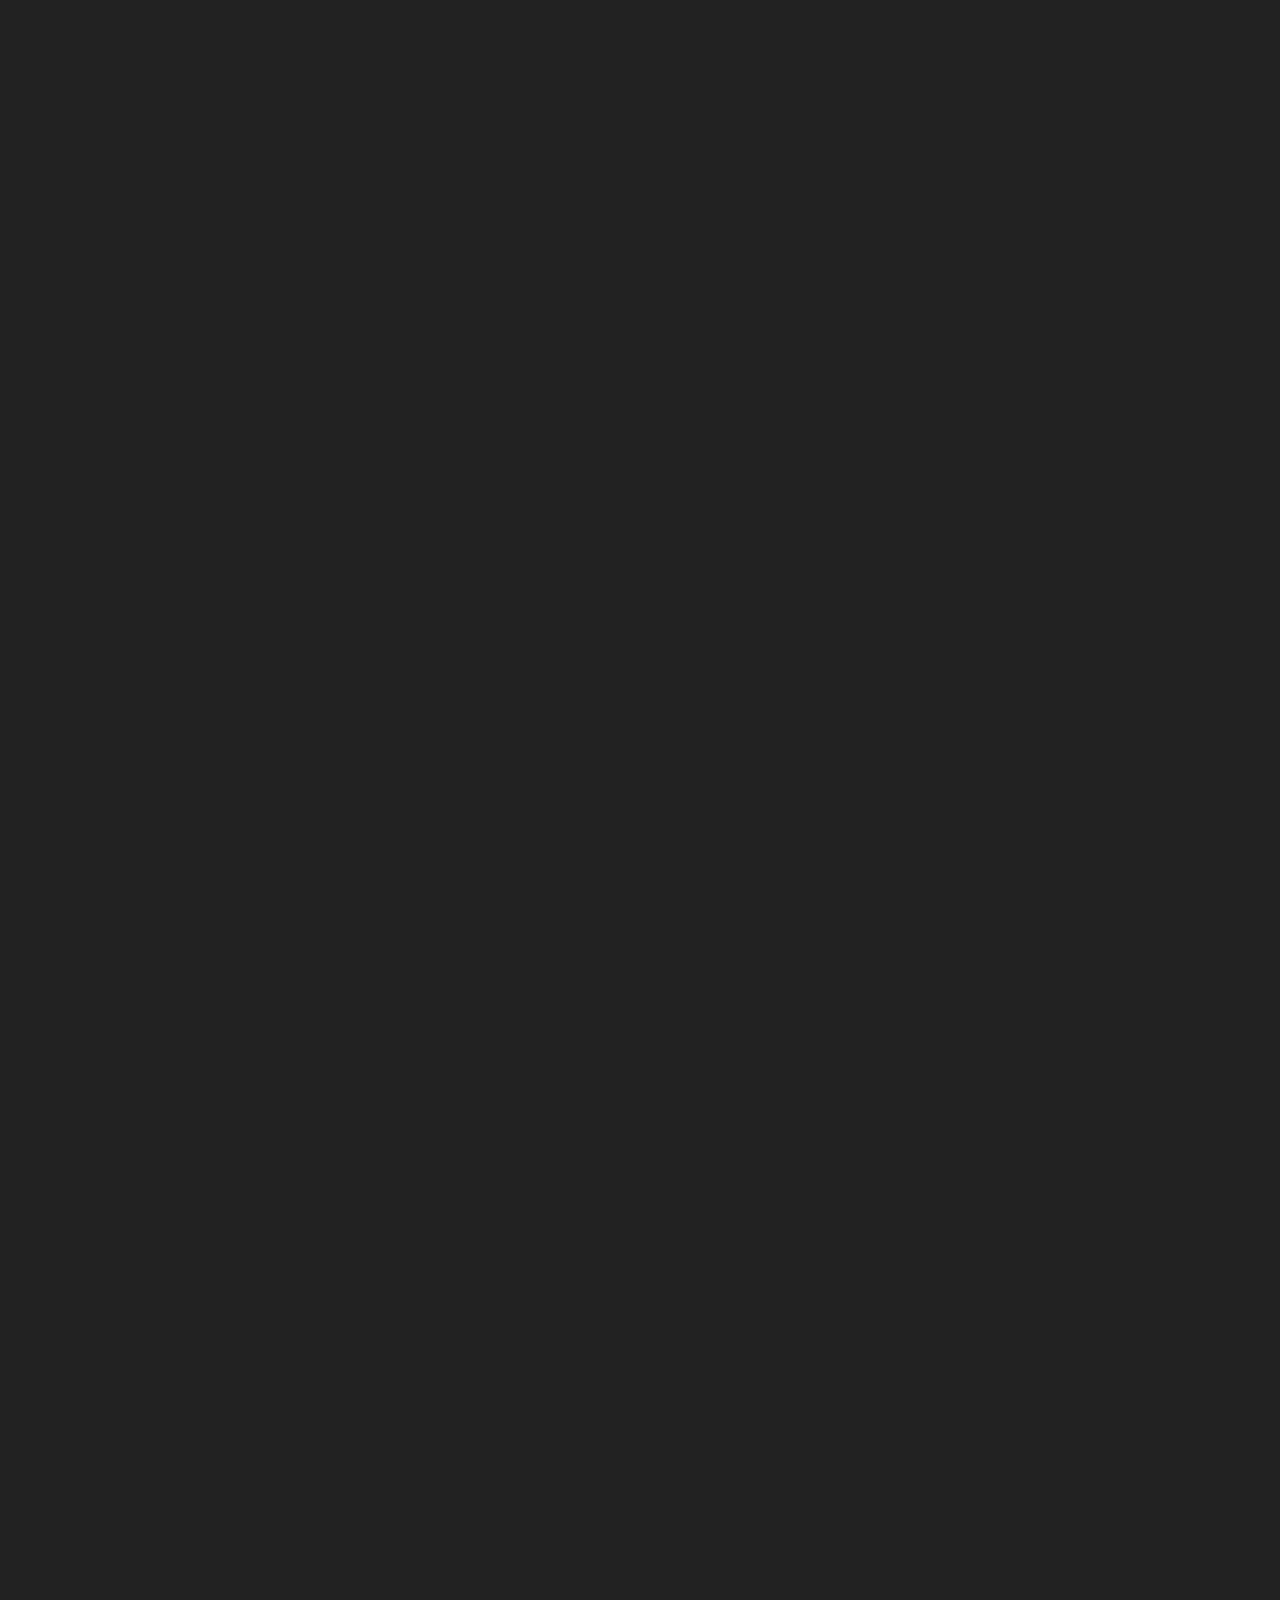
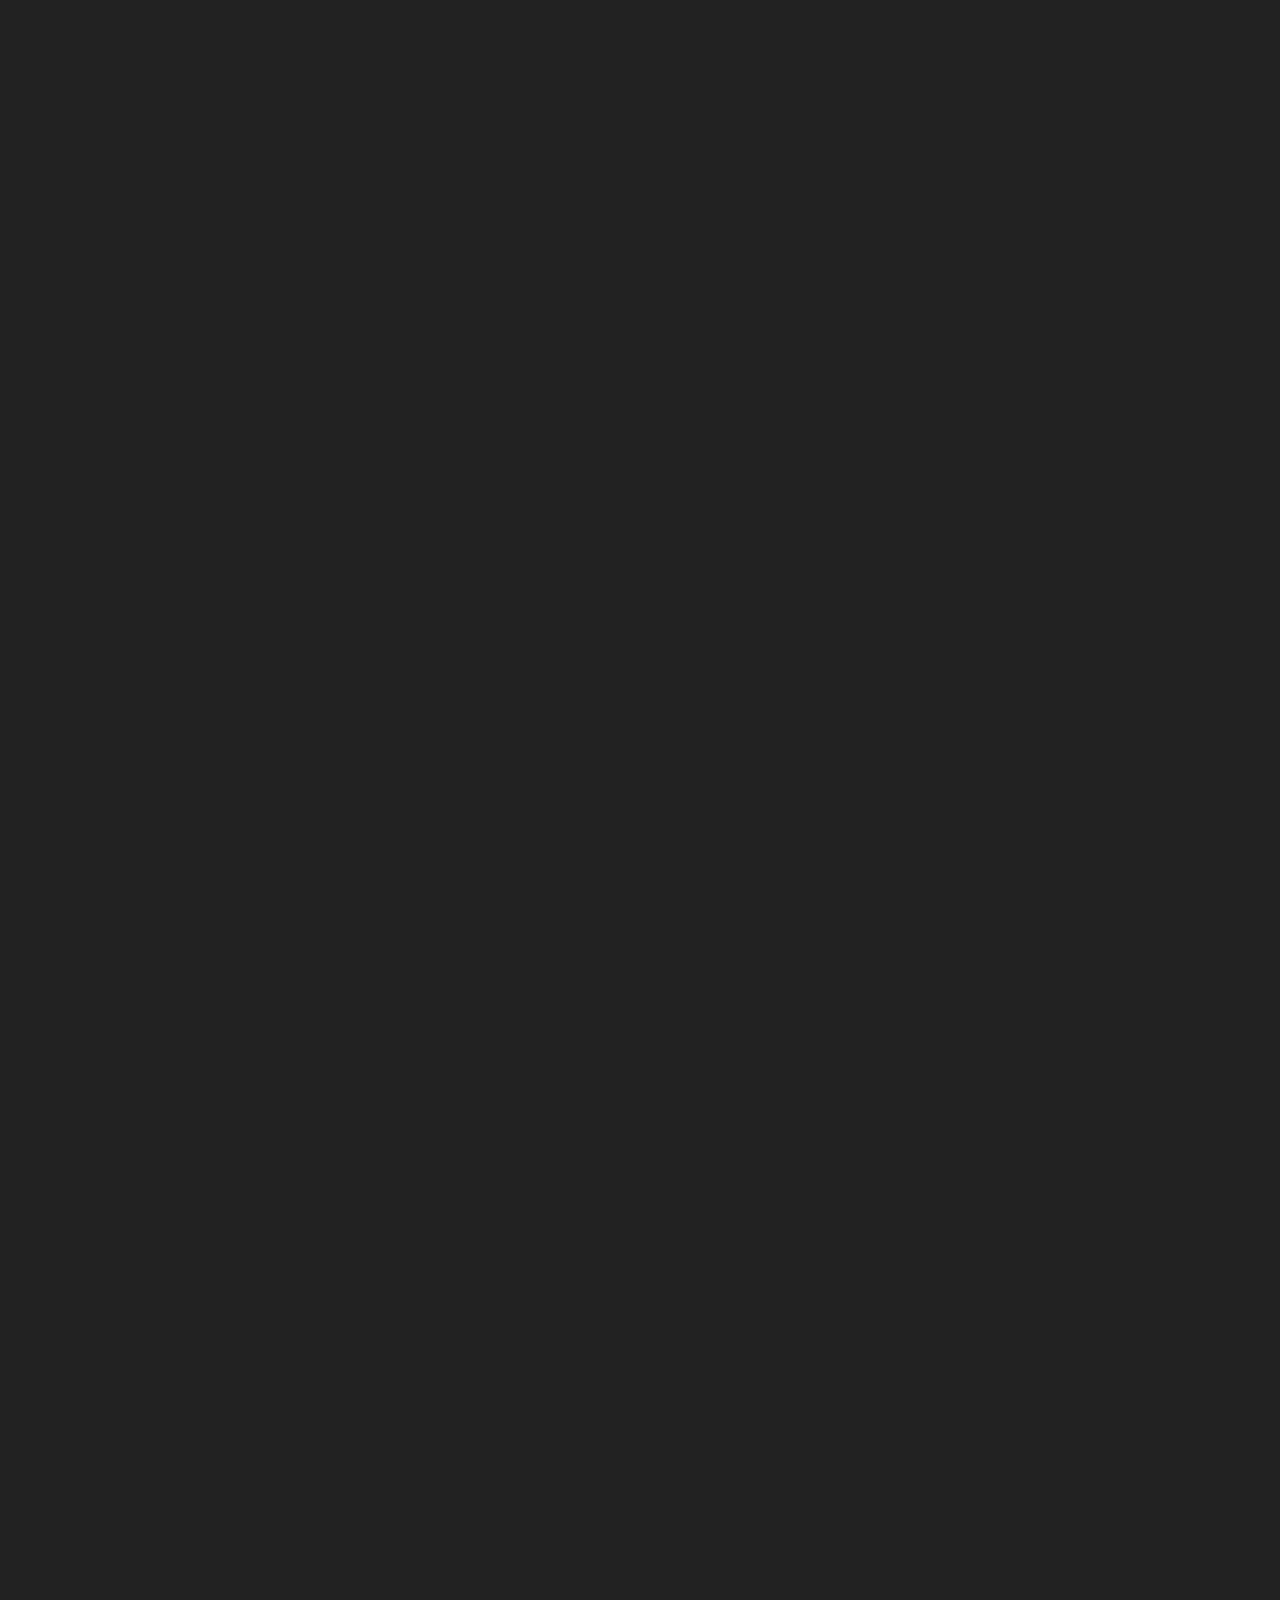
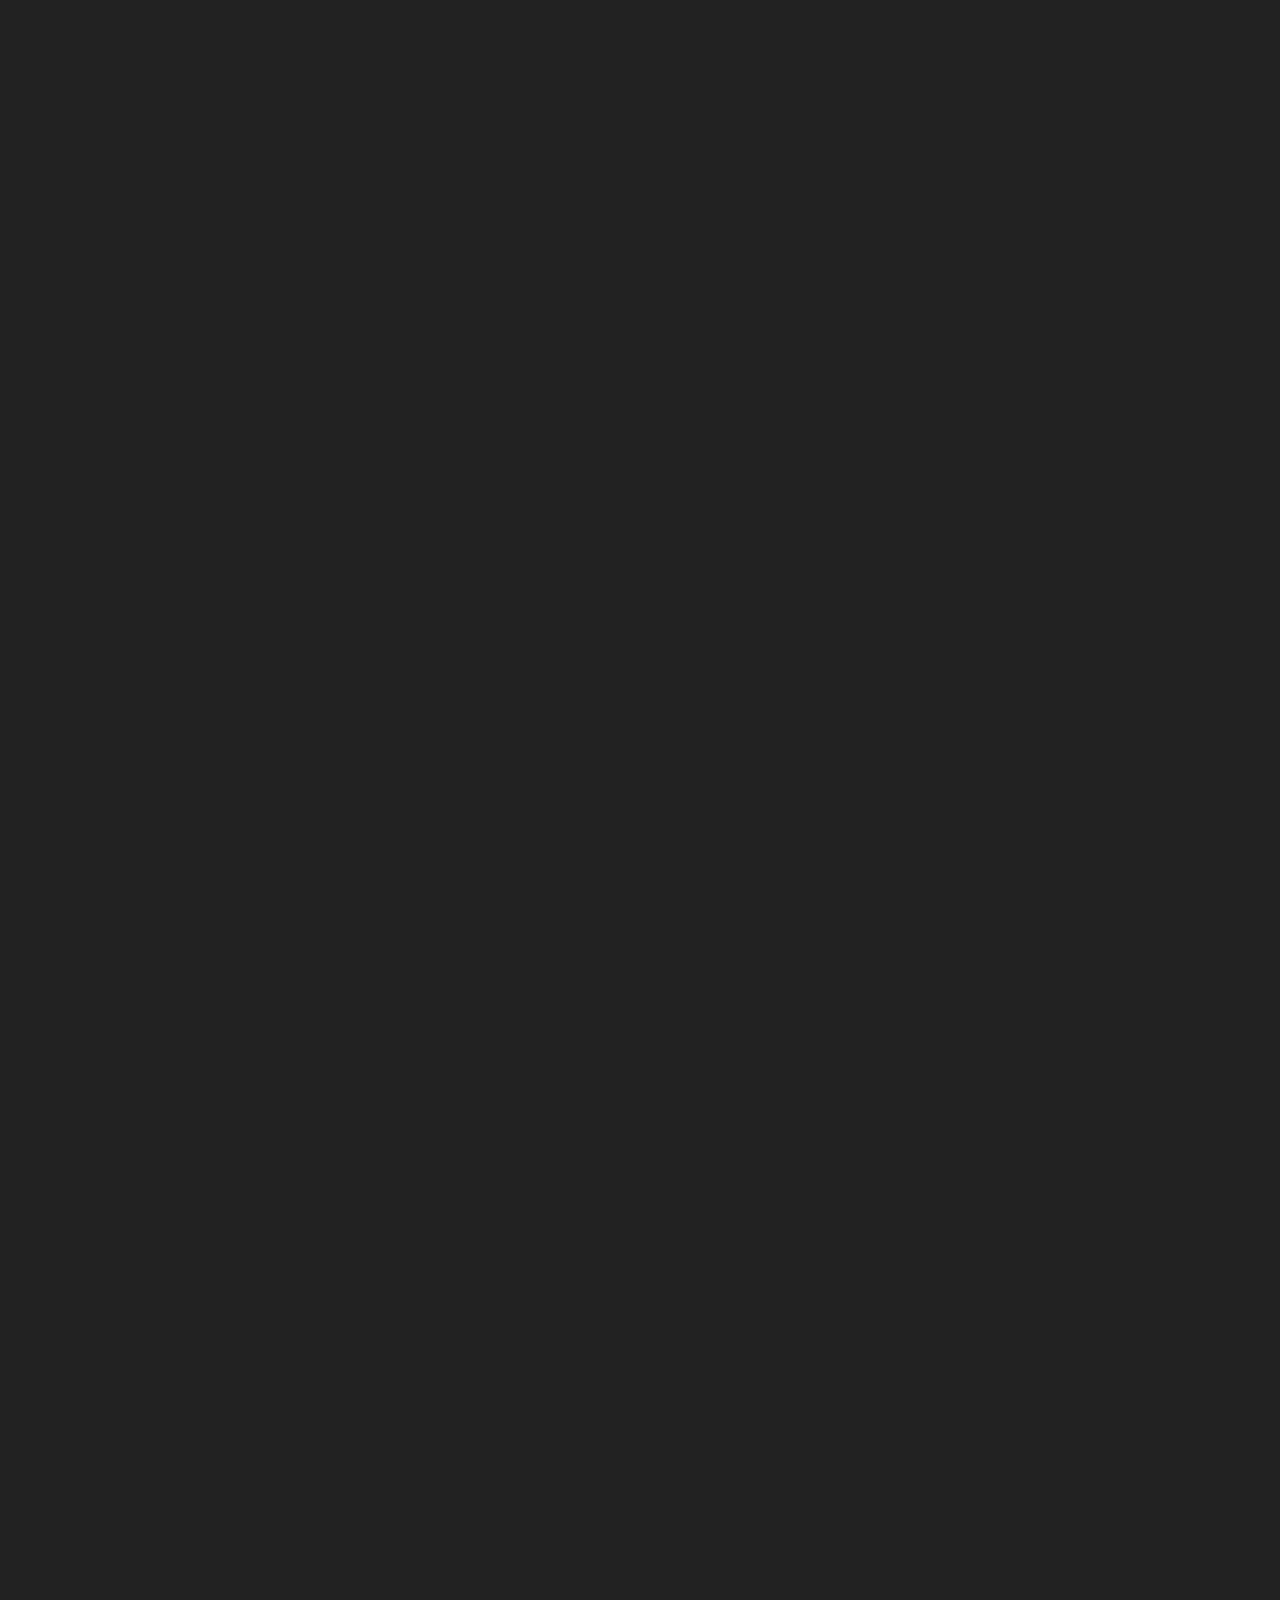
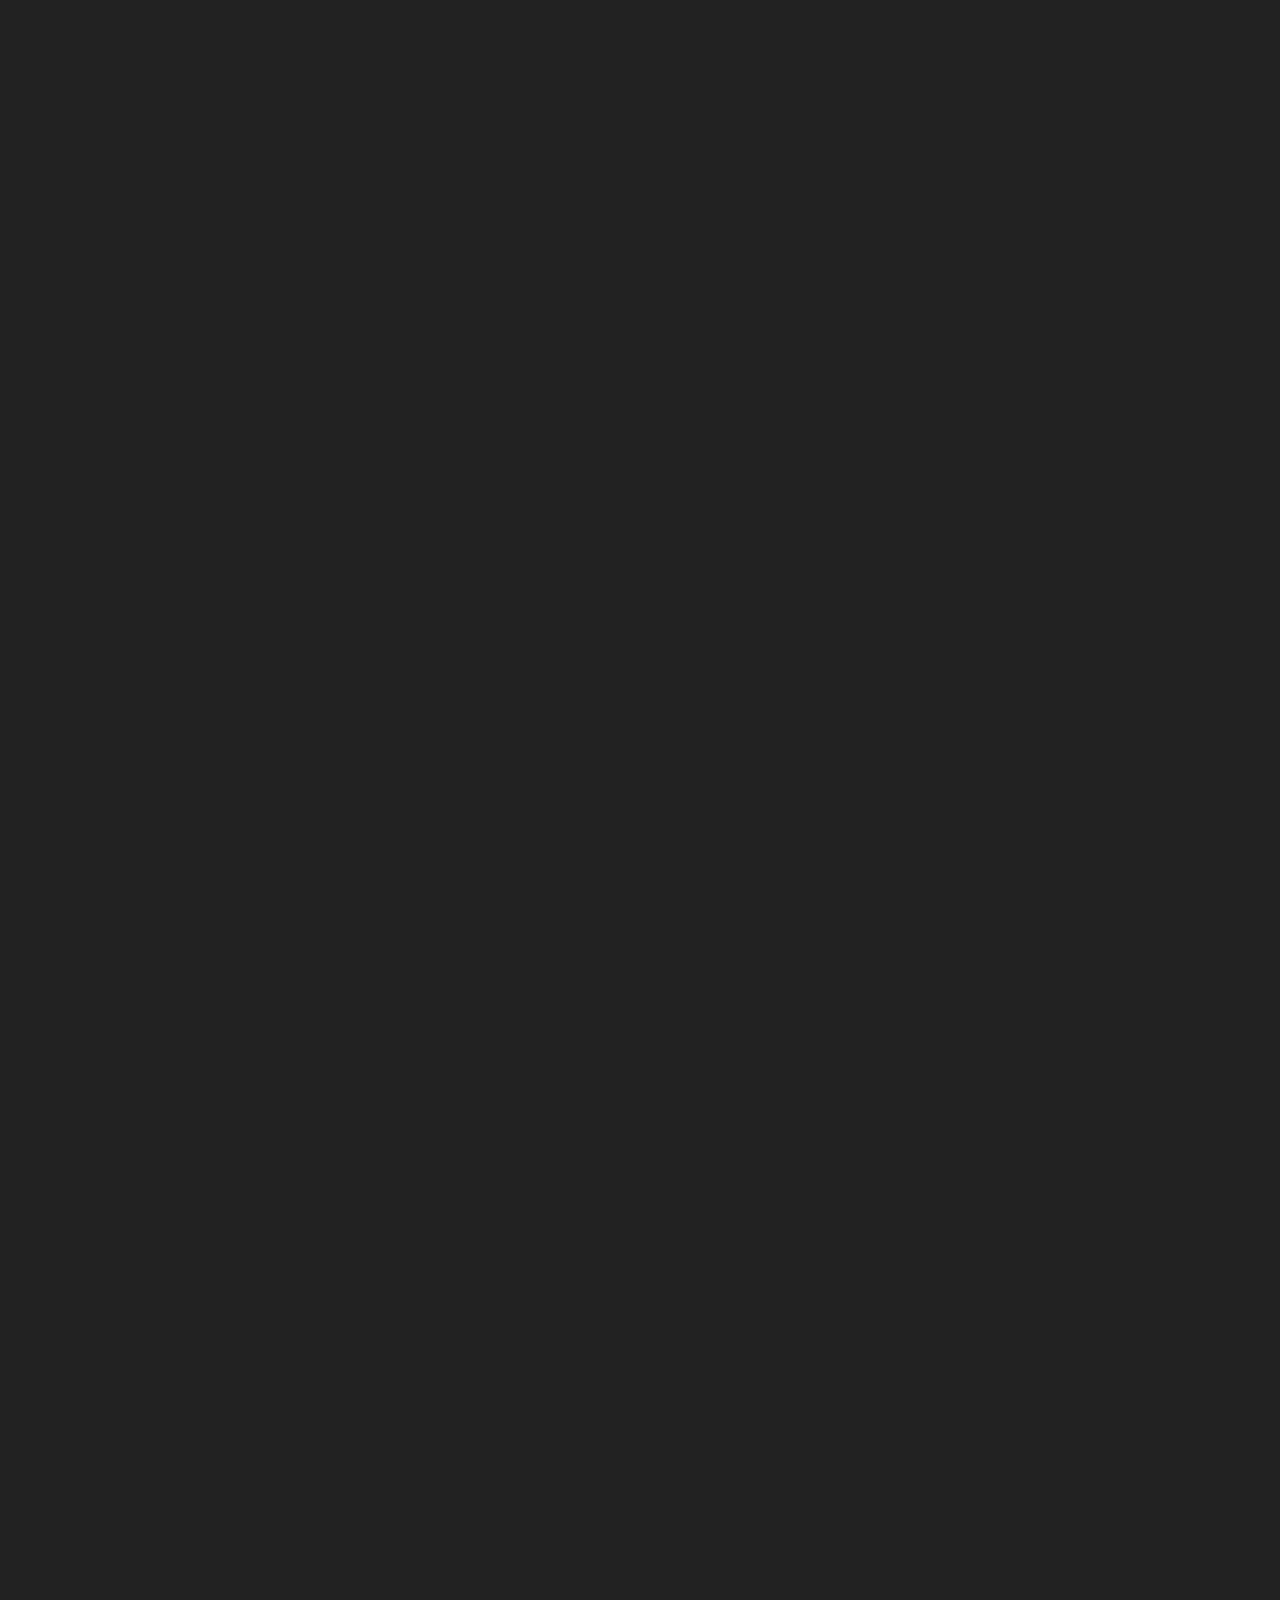
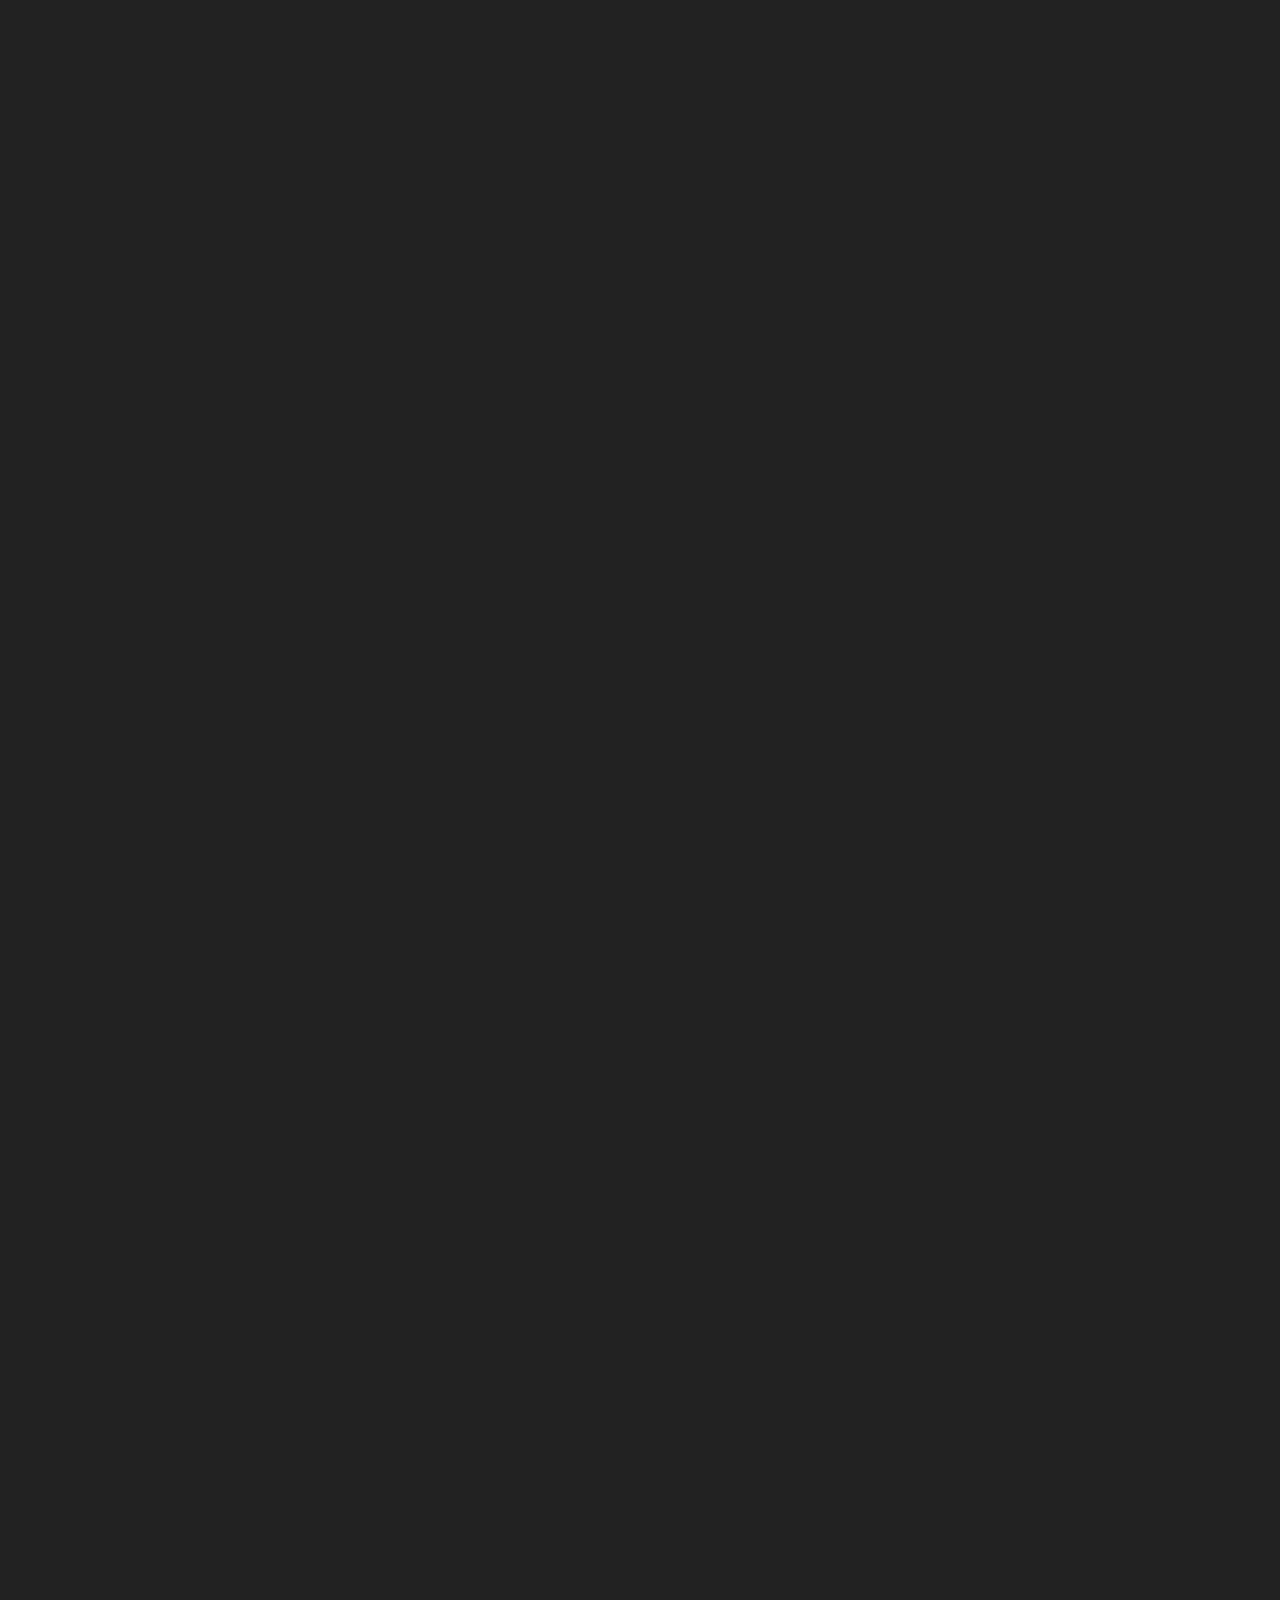
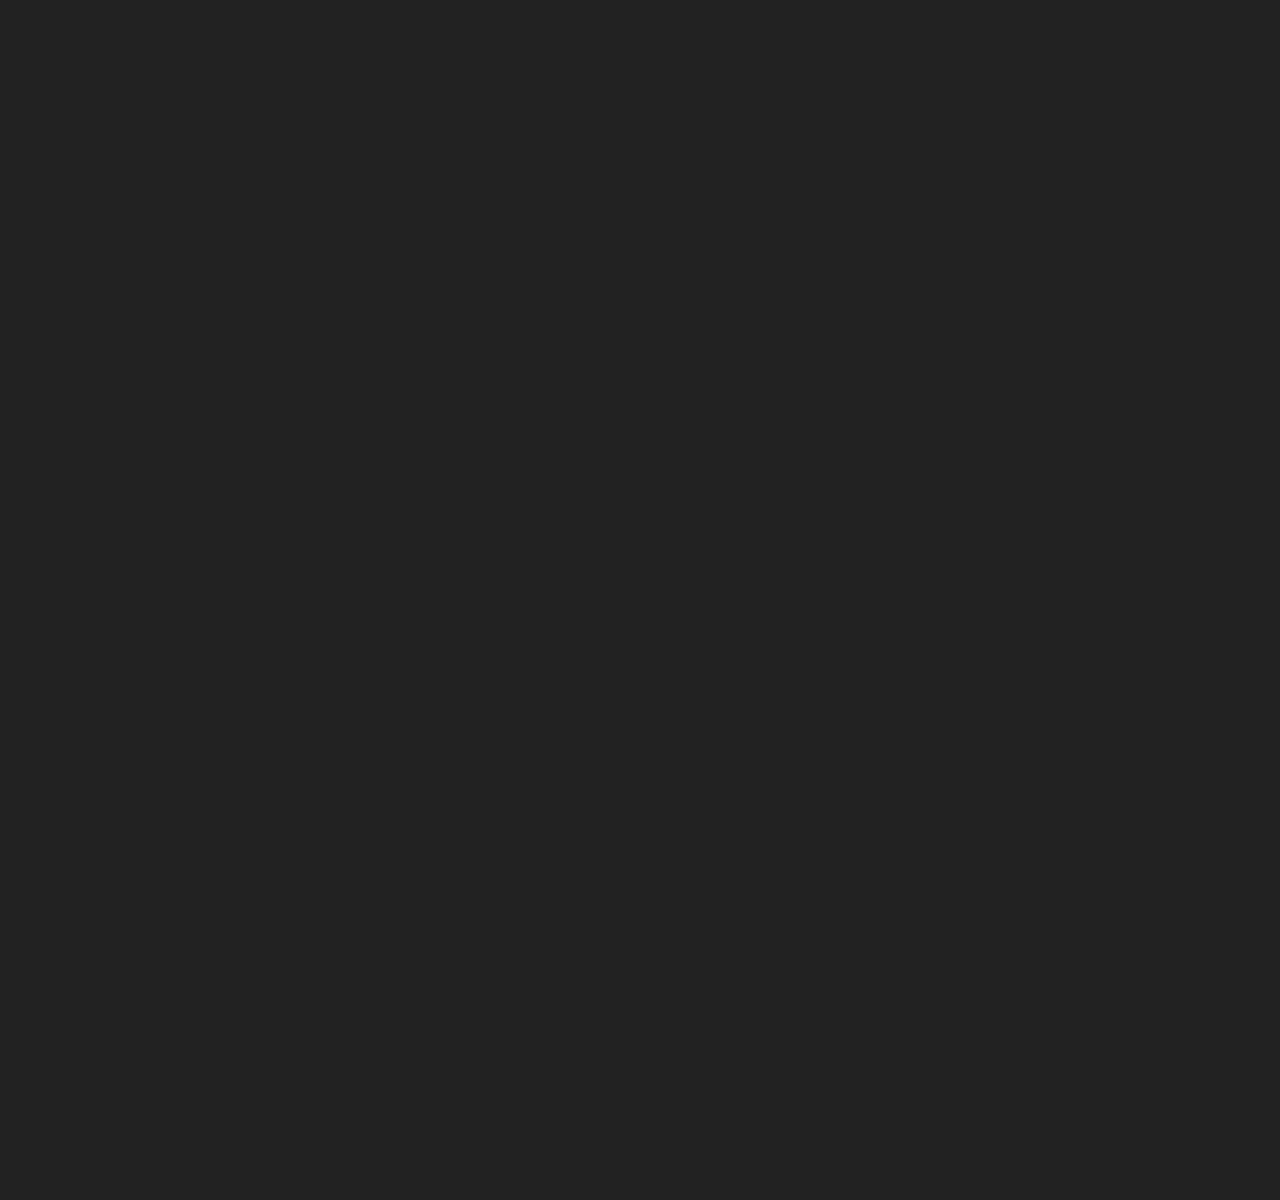
<file: questoes.html>
<!DOCTYPE html>
<html lang="pt-br">

  <head>

    <meta charset="utf-8">
    <meta name="viewport" content="width=device-width, initial-scale=1, shrink-to-fit=no">
    <meta name="description" content="">
    <meta name="author" content="">
    <link href="https://fonts.googleapis.com/css?family=Raleway:100,300,400,500,700,900" rel="stylesheet">

    <title>Questões de ENEM e Vestibulares</title>
<!--
Elegance Template
https://templatemo.com/tm-528-elegance
-->
    <!-- Additional CSS Files -->
    <link rel="stylesheet" type="text/css" href="css/bootstrap.min.css">

    <link rel="stylesheet" type="text/css" href="css/font-awesome.css">

    <link rel="stylesheet" type="text/css" href="css/fullpage.min.css">

    <link rel="stylesheet" type="text/css" href="css/owl.carousel.css">

    <link rel="stylesheet" href="css/animate.css">

    <link rel="stylesheet" href="css/templatemo-style.css">

    <link rel="stylesheet" href="css/responsive.css">

    <link rel="shortcut icon" href="images/favicon.ico">

    </head>
    
    <body>
    
    <div id="video">
        <div class="preloader">
            <div class="preloader-bounce">
                <span></span>
                <span></span>
                <span></span>
            </div>
        </div>

        <header id="header">
            <div class="container-fluid">
                <div class="navbar">
                    <a href="index.php" id="logo" title="Revolução Cubana">
                        Revolução Cubana
                    </a>
                    <div class="navigation-row">
                        <nav id="navigation">
                            <button type="button" class="navbar-toggle"> <i class="fa fa-bars"></i> </button>
                            <div class="nav-box navbar-collapse">
                                <ul class="navigation-menu nav navbar-nav navbars" id="nav">
                                    <li data-menuanchor="slide01" class="active"><a href="index.php#slide01">Voltar para a Home</a></li>
                                </ul>
                            </div>
                        </nav>
                    </div>
                </div>
            </div>
        </header>
       
        <video autoplay muted loop id="myVideo">
          <source src="images/video-bg.mp4" type="video/mp4">
        </video>

        <div id="fullpage" class="fullpage-default">

            <div class="section animated-row" data-section="slide01">
                <div class="section-inner">
                    <div class="welcome-box">
                        <span class="welcome-first animate" data-animate="fadeInUp"></span>
                        <h1 class="welcome-title animate" data-animate="fadeInUp">Questões</h1>
                        <p class="animate" data-animate="fadeInUp">Teste e aplique seu aprendizado com questões cobradas em Vestibulares e no ENEM!</p>
                        <div class="scroll-down next-section animate data-animate="fadeInUp""><img src="images/mouse-scroll.png" alt="Mouse"><span>Começar</span></div>
                    </div>
                </div>
            </div>

            <div class="section animated-row" data-section="slide02">
                <div class="section-inner">
                    <div class="about-section">
                        <div class="row justify-content-center">
                            <div class="col-lg-8 wide-col-laptop">
                                <div class="row">
                                    <div class="col-md-12">
                                        <div class="about-contentbox">
                                            <div class="animate" data-animate="fadeInUp">

                                                <h2>1ª Questão</h2>
                                                <p> (FGV/2011) A Revolução Cubana, vitoriosa em 1959, teve como principal característica: </p>

                                                <p>a)A mobilização popular por meio de manifestações de massas e a organização de seguidas greves gerais que interromperam as atividades econômicas de Cuba.</p>

                                                <p>b)A prática do “foquismo”, com grupos armados que se dedicavam à luta armada caracterizada pela tática de guerrilhas.</p>

                                                <p>c)A mobilização internacional por meio de campanhas que denunciavam o desrespeito aos direitos humanos por parte do governo cubano.</p>

                                                <p>d)A intervenção soviética, que enviou tropas de apoio aos revolucionários e bombardeou bases do governo cubano.</p>

                                                <p>e)A vitória eleitoral dos revolucionários no pleito de 1958 e a gradativa implementação de medidas socializantes por Fidel Castro.</p>
                                            </div>
                                        </div>
                                    </div>    
                                </div>
                            </div>
                        </div>
                    </div>
                </div>
            </div>
        

            <div class="section animated-row" data-section="slide02">
                <div class="section-inner">
                    <div class="about-section">
                        <div class="row justify-content-center">
                            <div class="col-lg-8 wide-col-laptop">
                                <div class="row">
                                    <div class="col-md-12">
                                        <div class="about-contentbox">
                                            <div class="animate" data-animate="fadeInUp">

                                                <h2>2ª Questão</h2>
                                                <p> (-“(...) Fidel se beneficiou da Guerra Fria e vendeu a importância geopoIítica de Cuba à União Soviética, em troca de generosos subsídios. Cuba é muito mais importante no mundo como um símbolo. E ela é um símbolo por causa de Fidel. Sem Fidel, o regime cubano perde o símbolo da vanguarda do comunismo internacional ou, ao menos, do antiimperialismo, especialmente do antiamericanismo. A Revolução Cubana nunca se viu como uma mudança de governo em Cuba apenas. A atuação de Ernesto Che Guevara na África e na América do Sul era parte da mística em torno dos combatentes de Sierra Maestra. Para a América Latina, especificamente, Fidel foi o ícone das mudanças que organizações de esquerda do Continente inteiro buscavam”. (Revista Época, fevereiro de 2008). </p>

                                                <p>A saída de Fidel Castro da liderança do governo reacendeu o debate acerca da controvertida História Cubana. A respeito do tema, considere as afirmações abaixo.</p>

                                                <p>I. No contexto internacional da Guerra Fria, Cuba foi um palco importante na disputa entre os EUA e a ex-URSS, com destaque para a ‘Crise dos Mísseis’, em 1962, quando o mundo esteve à beira de um confronto nuclear.</p>

                                                <p>II. A Revolução Cubana inspirou movimentos de esquerda na América Latina, a partir da década de 1960, sendo adotada como modelo para os grupos guerrilheiros pró-socialistas, a exemplo da Guerrilha do Araguaia, no Brasil.</p>

                                                <p>III. Para superar a crise vivida por Cuba desde o fim da URSS, o país busca ampliar suas relações econômico-comerciais, sobretudo na América Latina, destacando-se sua aproximação com a Venezuela de Hugo Chávez.</p>

                                                <p>Dessa forma, </p>

                                                <p>a)apenas as afirmações I e II estão corretas.</p>

                                                <p>b)apenas as afirmações II e III estão corretas</p>

                                                <p>c)apenas as afirmações I e III estão corretas.</p>

                                                <p>d)apenas a afirmação III está correta.</p>
                                                
                                                <p>e)todas as afirmações estão corretas.</p>
                                            </div>
                                        </div>
                                    </div>    
                                </div>
                            </div>
                        </div>
                    </div>
                </div>
            </div>

            <div class="section animated-row" data-section="slide02">
                <div class="section-inner">
                    <div class="about-section">
                        <div class="row justify-content-center">
                            <div class="col-lg-8 wide-col-laptop">
                                <div class="row">
                                    <div class="col-md-12">
                                        <div class="about-contentbox">
                                            <div class="animate" data-animate="fadeInUp">

                                                <h2>3ª Questão</h2>

                                                <p>“Condenem-me, não importa. A História me Absolverá”. Essa frase foi pronunciada por Fidel Castro, principal líder da Revolução Cubana, na ocasião em que ele:</p>

                                                <p>a)foi acusado de assassinar o presidente Fulgêncio Batista, 1959</p>

                                                <p>b)foi acusado de assassinar o presidente Fulgêncio Batista, 1959</p>

                                                <p>c)foi julgado pelo assalto ao quartel de Moncada, em 1953.</p>

                                                <p>d)associou-se à União das Repúblicas Socialistas Soviéticas.</p>
                                                
                                                <p>e)associou-se à União das Repúblicas Socialistas Soviéticas.</p>
                                            </div>
                                        </div>
                                    </div>    
                                </div>
                            </div>
                        </div>
                    </div>
                </div>
            </div>

            <div class="section animated-row" data-section="slide02">
                <div class="section-inner">
                    <div class="about-section">
                        <div class="row justify-content-center">
                            <div class="col-lg-8 wide-col-laptop">
                                <div class="row">
                                    <div class="col-md-12">
                                        <div class="about-contentbox">
                                            <div class="animate" data-animate="fadeInUp">

                                                <h2>4ª Questão</h2>

                                                <p>Os líderes da Revolução Cubana de 1959 logo se associaram ao comunismo internacional encabeçado pelo bloco soviético no contexto da Guerra Fria. É correto dizer que essa associação resultou em, entre outras coisas:</p>

                                                <p>a)bloqueio econômico da URSS a Cuba.</p>

                                                <p>b)apoio do governo dos Estados Unidos aos revolucionários cubanos.</p>

                                                <p>c)abertura gradual dos Estados Unidos às práticas políticas comunistas.</p>

                                                <p>d)fim do capitalismo na América Central.</p>
                                                
                                                <p>e)apoio a outros grupos armados revolucionários da América Latina.</p>
                                            </div>
                                        </div>
                                    </div>    
                                </div>
                            </div>
                        </div>
                    </div>
                </div>
            </div>

            <div class="section animated-row" data-section="slide02">
                <div class="section-inner">
                    <div class="about-section">
                        <div class="row justify-content-center">
                            <div class="col-lg-8 wide-col-laptop">
                                <div class="row">
                                    <div class="col-md-12">
                                        <div class="about-contentbox">
                                            <div class="animate" data-animate="fadeInUp">

                                                <h2>5ª Questão</h2>

                                                <p>(Mackenzie) O episódio conhecido como “a crise dos mísseis”, de 1962, que pôs em grande risco a paz mundial, resultou da:</p>

                                                <p>a)invasão do território sul-coreano pelo exército da Coreia do Norte, então apoiada pela União Soviética e pela China.</p>

                                                <p>b)intervenção militar realizada pela URSS na Hungria, com a ocupação de Budapeste e a deposição de I. Nagy.</p>

                                                <p>c)descoberta, pelos EUA, dos trabalhos de instalação de armas nucleares soviéticas em Cuba.</p>

                                                <p>d)ereção de um muro em Berlim, pelo governo comunista, dividindo fisicamente a cidade e a República Democrática Alemã.</p>
                                                
                                                <p>e)ruptura das relações diplomáticas entre a China e a URSS, em razão das acusações de “revisionismo” feitas pelo PCC a dirigentes soviéticos.</p>
                                            </div>
                                        </div>
                                    </div>    
                                </div>
                            </div>
                        </div>
                    </div>
                </div>
            </div>

            <div class="section animated-row" data-section="slide02">
                <div class="section-inner">
                    <div class="about-section">
                        <div class="row justify-content-center">
                            <div class="col-lg-8 wide-col-laptop">
                                <div class="row">
                                    <div class="col-md-12">
                                        <div class="about-contentbox">
                                            <div class="animate" data-animate="fadeInUp">

                                                <h2>6ª Questão</h2>

                                                <p>No contexto do início dos anos 1960, quando a Revolução Cubana soava como uma nova possibilidade de mudança política radical no continente americano, o Brasil teve um momento de aproximação formal com Cuba. Esse momento foi:</p>

                                                <p>a)o fornecimento de armas a Cuba por parte das Forças Armadas Brasileiras.</p>

                                                <p>b)o estabelecimento de acordos revolucionários entre Brasil e Cuba para a formação de uma liga única pelo comunismo na América.</p>

                                                <p>c)a condecoração de Ernesto “Che” Guevara com a Ordem do Cruzeiro do Sul.</p>

                                                <p>d)a participação do Brasil em defesa de Cuba na “Crise dos Mísseis”.</p>
                                                
                                                <p>e)a participação de Cuba junto no “Golpe de 1964”..</p>
                                            </div>
                                        </div>
                                    </div>    
                                </div>
                            </div>
                        </div>
                    </div>
                </div>
            </div>

            <div class="section animated-row" data-section="slide02">
                <div class="section-inner">
                    <div class="about-section">
                        <div class="row justify-content-center">
                            <div class="col-lg-8 wide-col-laptop">
                                <div class="row">
                                    <div class="col-md-12">
                                        <div class="about-contentbox">
                                            <div class="animate" data-animate="fadeInUp">

                                                <h2>7ª Questão</h2>

                                                <p>(PUC-RJ/2018) Sobre o impacto da Revolução Cubana nas relações entre os EUA e a América Latina na década de 1960, assinale a alternativa correta:</p>

                                                <p>a)A América Latina tornou-se o foco principal de preocupações militares para os norte-americanos no panorama da Guerra Fria neste período.</p>

                                                <p>b)Os EUA passaram a investir também em programas que garantissem a expansão da influência norte-americana por via pacífica, como a Aliança para o Progresso.</p>

                                                <p>c)Houve momentos de enfrentamento e tensão, como a bem-sucedida invasão da baía dos Porcos, em abril de 1961, por forças anticastristas.</p>

                                                <p>d)A crise dos mísseis cubanos, em 1962, resultou de testes realizados com armas nucleares soviéticas em território cubano.</p>
                                                
                                                <p>e)Os EUA abandonam a política praticada até então, que consistia na necessidade de exportar a democracia para os demais povos do continente
                                                </p>
                                            </div>
                                        </div>
                                    </div>    
                                </div>
                            </div>
                        </div>
                    </div>
                </div>
            </div>

            <div class="section animated-row" data-section="slide02">
                <div class="section-inner">
                    <div class="about-section">
                        <div class="row justify-content-center">
                            <div class="col-lg-8 wide-col-laptop">
                                <div class="row">
                                    <div class="col-md-12">
                                        <div class="about-contentbox">
                                            <div class="animate" data-animate="fadeInUp">

                                                <h2>8ª Questão</h2>

                                                <p>No século XVIII surgiram os primeiros descontentamentos com a política colonial espanhola na ilha de Cuba, principalmente com a imposição do monopólio comercial do tabaco pela metrópole a partir de 1716. A reação ao monopólio comercial se deu através de uma revolta, conhecida como:</p>

                                                <p>a)Revolução cubana.</p>

                                                <p>b)Insurreição dos Vergueiros.</p>

                                                <p>c)República em Armas.</p>

                                                <p>d)Guerra dos Dez anos.</p>
                                                
                                                <p>e)Revolução chilena.</p>
                                            </div>
                                        </div>
                                    </div>    
                                </div>
                            </div>
                        </div>
                    </div>
                </div>
            </div>

            <div class="section animated-row" data-section="slide02">
                <div class="section-inner">
                    <div class="about-section">
                        <div class="row justify-content-center">
                            <div class="col-lg-8 wide-col-laptop">
                                <div class="row">
                                    <div class="col-md-12">
                                        <div class="about-contentbox">
                                            <div class="animate" data-animate="fadeInUp">

                                                <h2>9ª Questão</h2>

                                                <p>Quem foi Fulgêncio Batista?</p>

                                                <p>a)Mártir da luta pela Independência de Cuba, inspiração dos revolucionários cubanos.</p>

                                                <p>b)Pai de Fidel Castro.</p>

                                                <p>c)Presidente cubano apoiado pelos Estados Unidos, expulso pelos revolucionários.</p>

                                                <p>d)Líder da Cooperativa de Plantadores de Cana de Açúcar de Cuba.</p>
                                                
                                                <p>e)Abolicionista cubano.</p>
                                            </div>
                                        </div>
                                    </div>    
                                </div>
                            </div>
                        </div>
                    </div>
                </div>
            </div>

            <div class="section animated-row" data-section="slide02">
                <div class="section-inner">
                    <div class="about-section">
                        <div class="row justify-content-center">
                            <div class="col-lg-8 wide-col-laptop">
                                <div class="row">
                                    <div class="col-md-12">
                                        <div class="about-contentbox">
                                            <div class="animate" data-animate="fadeInUp">

                                                <h2>10ª Questão</h2>

                                                <p>Quais eram os slogans que resumiam as idéias revolucionárias de Fidel castro, ao atingir o poder?</p>

                                                <p>a)'Estamos vivos' e 'Não passarão!'</p>

                                                <p>b)'Reforma agrária já e 'Não passarão!'</p>

                                                <p>c)'Reforma agrária já e 'Viva a Revolução'</p>

                                                <p>d)'Estamos vivos' e 'Viva a Revolução'</p>
                                            </div>
                                        </div>
                                    </div>    
                                </div>
                            </div>
                        </div>
                    </div>
                </div>
            </div>

            <div class="section animated-row" data-section="slide02">
                <div class="section-inner">
                    <div class="about-section">
                        <div class="row justify-content-center">
                            <div class="col-lg-8 wide-col-laptop">
                                <div class="row">
                                    <div class="col-md-12">
                                        <div class="about-contentbox">
                                            <div class="animate" data-animate="fadeInUp">

                                                <h2>GABARITO</h2>

                                                <span>1ª Questão</span>

                                                <p>Alternativa B: A prática do “foquismo”, com grupos armados que se dedicavam à luta armada caracterizada pela tática de guerrilhas.</p>

                                                <p>O “foquismo” foi um método guerrilheiro aplicado não apenas em Cuba, mas em outras partes da América Latina, que teve seu desenvolvimento estratégico elaborado por Ernesto “Che” Guevara. O “foco revolucionário”, ou “foquismo”, era um método de guerrilha que tinha o objetivo de instalar vários pontos de insurreição revolucionária em determinado território a fim de criar, por fim, um grande organismo revolucionário integrado.</p>


                                                <span>2ª Questão</span>

                                                <p>Alternativa E: todas as afirmações estão corretas.</p>

                                                <p>Todas as alternativas estão corretas, haja vista que a “crise dos mísseis” realmente pôs o mundo em tensão no ano de 1962, sendo Cuba o centro da problemática. Além disso, a Revolução Cubana, realizada em 1959, foi a primeira revolução de caráter socialista realizada em terreno americano após as revoluções russa e chinesa. Isso exerceu uma grande influência sobre as esquerdas latino-americanas. Por fim, após a derrocada da União Soviética e o fim da Guerra Fria, Cuba precisou seguir outros caminhos alternativos ao socialista, cuja ideologia e modus operandi já estavam sucateados.</p>


                                                <span>3ª Questão</span>

                                                <p>Alternativa C: foi julgado pelo assalto ao quartel de Moncada, em 1953.</p>

                                                <p>Fidel Castro e mais de uma centena de homens foram responsáveis pelo assalto ao quartel militar de Moncada, em Santiago de Cuba, realizado em 1953. Esse fato foi a primeira tentativa de realizar a revolução comunista na ilha. Boa parte dos homens morreu em combate. Castro foi preso e condenado a 15 anos de prisão. Na ocasião de seu julgamento, pronunciou a frase destacada no enunciado da questão.</p>


                                                <span>4ª Questão</span>

                                                <p>Alternativa E: apoio a outros grupos armados revolucionários da América Latina.</p>

                                                <p>A Revolução em Cuba e a subsequente adesão ao bloco soviético provocaram um ponto de instabilidade no continente americano durante a Guerra Fria, já que a hegemonia pertencia até então aos Estados Unidos. O exemplo cubano acabou servindo de modelo para outros empreendimentos revolucionários no continente, que tiveram apoio estratégico, militar e até financeiro por parte dos cubanos.</p>


                                                <span>5ª Questão</span>

                                                <p>Alternativa C: descoberta, pelos EUA, dos trabalhos de instalação de armas nucleares soviéticas em Cuba.</p>

                                                <p>A Crise dos Mísseis resultou da descoberta que o serviço de inteligência dos EUA fez do projeto soviético de instalação de uma base de lançamento de mísseis com ogivas nucleares na ilha. Foi nessa época que o mundo esteve à beira de uma guerra nuclear.</p>

                                                <span>6ª Questão</span>

                                                <p>Alternativa C: a condecoração de Ernesto “Che” Guevara com a Ordem do Cruzeiro do Sul.</p>

                                                <p>O “ponto alto” da relação oficial e institucional entre Brasil e Cuba, anos após a revolução empreendida por esse último, foi a condecoração do então ministro da Economia, Ernesto “Che” Guevara, com a mais alta insígnia do Brasil, a “Ordem do Cruzeiro do Sul”. O responsável pelo ato foi o então presidente Jânio Quadros, que renunciaria a seu posto meses depois.</p>

                                                <span>7ª Questão</span>

                                                <p>Alternativa B: Os EUA passaram a investir também em programas que garantissem a expansão da influência norte-americana por via pacífica, como a Aliança para o Progresso.</p>

                                                <p>O programa “Aliança para o Progresso”, criado pelos Estados Unidos, era composto por uma série de medidas (sociais e econômicas), com o objetivo de auxiliar no desenvolvimento dos países latinoamericanos. É preciso ressaltar, contudo, que a América Latina não era o foco principal das preocupações estadunidenses no panorama da Guerra Fria, conforme citado na opção A.</p>

                                                <span>8ª Questão</span>

                                                <p>Alternativa B: Insurreição dos Vergueiros</p>


                                                <span>9ª Questão</span>

                                                <p>Alternativa C: Presidente cubano apoiado pelos Estados Unidos, expulso pelos revolucionários.</p>


                                                <span>10ª Questão</span>

                                                <p>Alternativa B:'Reforma agrária já e 'Não passarão!'</p>

                                            </div>
                                        </div>
                                    </div>    
                                </div>
                            </div>
                        </div>
                    </div>
                </div>
            </div>

            
                                            <!--<div class="facts-list owl-carousel">
                                                <div class="item animate" data-animate="fadeInUp">
                                                    <div class="counter-box">
                                                        <i class="fa fa-trophy counter-icon" aria-hidden="true"></i><span class="count-number">32</span> Awards Won
                                                    </div>
                                                </div>
                                                <div class="item animate" data-animate="fadeInUp">
                                                    <div class="counter-box">
                                                        <i class="fa fa-graduation-cap counter-icon" aria-hidden="true"></i><span class="count-number">4</span> Degrees
                                                    </div>
                                                </div>
                                                <div class="item animate" data-animate="fadeInUp">
                                                    <div class="counter-box">
                                                        <i class="fa fa-desktop counter-icon" aria-hidden="true"></i><span class="count-number">12</span> Working Years
                                                    </div>
                                                </div>
                                                <div class="item animate" data-animate="fadeInUp">
                                                    <div class="counter-box">
                                                        <i class="fa fa-support counter-icon" aria-hidden="true"></i><span class="count-number">6</span> Team Members
                                                    </div>
                                                </div>
                                                <div class="item animate" data-animate="fadeInUp">
                                                    <div class="counter-box">
                                                        <i class="fa fa-certificate counter-icon" aria-hidden="true"></i><span class="count-number">10</span> Certificates
                                                    </div>
                                                </div>
                                            </div>-->
                                        

            <!--<div class="section animated-row" data-section="slide03">
                <div class="section-inner">
                    <div class="row justify-content-center">
                        <div class="col-md-8 wide-col-laptop">
                            <div class="title-block animate" data-animate="fadeInUp">
                                <span>Services</span>
                                <h2>What I Do?</h2>
                            </div>
                            <div class="services-section">
                                <div class="services-list owl-carousel">
                                    <div class="item animate" data-animate="fadeInUp">
                                        <div class="service-box">
                                            <span class="service-icon"><i class="fa fa-bookmark" aria-hidden="true"></i></span>
                                            <h3>Bootstrap Themes</h3>
                                            <p>Nullam auctor, justo vitae accumsan ultrices, arcu ex molestie massa, eu maximus enim tortor vitae quam. </p>
                                        </div>
                                    </div>
                                    <div class="item animate" data-animate="fadeInUp">
                                        <div class="service-box">
                                            <span class="service-icon"><i class="fa fa-cloud" aria-hidden="true"></i></span>
                                            <h3>HTML5 Coding</h3>
                                            <p>Nullam auctor, justo vitae accumsan ultrices, arcu ex molestie massa, eu maximus enim tortor vitae quam. </p>
                                        </div>
                                    </div>
                                    <div class="item animate" data-animate="fadeInUp">
                                        <div class="service-box">
                                            <span class="service-icon"><i class="fa fa-desktop" aria-hidden="true"></i></span>
                                            <h3>Fully Responsive</h3>
                                            <p>Nullam auctor, justo vitae accumsan ultrices, arcu ex molestie massa, eu maximus enim tortor vitae quam. </p>
                                        </div>
                                    </div>
                                    <div class="item animate" data-animate="fadeInUp">
                                        <div class="service-box">
                                            <span class="service-icon"><i class="fa fa-mobile" aria-hidden="true"></i></span>
                                            <h3>Mobile Ready</h3>
                                            <p>Nullam auctor, justo vitae accumsan ultrices, arcu ex molestie massa, eu maximus enim tortor vitae quam. </p>
                                        </div>
                                    </div>
                                    <div class="item animate" data-animate="fadeInUp">
                                        <div class="service-box">
                                            <span class="service-icon"><i class="fa fa-comments" aria-hidden="true"></i></span>
                                            <h3>Fast Support</h3>
                                            <p>Nullam auctor, justo vitae accumsan ultrices, arcu ex molestie massa, eu maximus enim tortor vitae quam. </p>
                                        </div>
                                    </div>
                                    <div class="item animate" data-animate="fadeInUp">
                                        <div class="service-box">
                                            <span class="service-icon"><i class="fa fa-database" aria-hidden="true"></i></span>
                                            <h3>24-hour Up Time</h3>
                                            <p>Nullam auctor, justo vitae accumsan ultrices, arcu ex molestie massa, eu maximus enim tortor vitae quam. </p>
                                        </div>
                                    </div>
                                    <div class="item animate" data-animate="fadeInUp">
                                        <div class="service-box">
                                            <span class="service-icon"><i class="fa fa-bell" aria-hidden="true"></i></span>
                                            <h3>Instant Upgrades</h3>
                                            <p>Nullam auctor, justo vitae accumsan ultrices, arcu ex molestie massa, eu maximus enim tortor vitae quam. </p>
                                        </div>
                                    </div>
                                    <div class="item animate" data-animate="fadeInUp">
                                        <div class="service-box">
                                            <span class="service-icon"><i class="fa fa-camera" aria-hidden="true"></i></span>
                                            <h3>Always Monitoring</h3>
                                            <p>Nullam auctor, justo vitae accumsan ultrices, arcu ex molestie massa, eu maximus enim tortor vitae quam. </p>
                                        </div>
                                    </div>
                                </div>
                            </div>
                        </div>
                    </div>
                </div>
            </div>

            <div class="section animated-row" data-section="slide04">
                <div class="section-inner">
                    <div class="row justify-content-center">
                        <div class="col-md-7 wide-col-laptop">
                            <div class="title-block animate" data-animate="fadeInUp">
                                <span>My Skills</span>
                                <h2>What i’m good?</h2>
                            </div>
                            <div class="skills-row animate" data-animate="fadeInDown">
                                <div class="row">
                                    <div class="col-md-8 offset-md-2">   
                                        <div class="skill-item">
                                            <h6>HTML CSS</h6>
                                            <div class="skill-bar">
                                                <span>70%</span>
                                                <div class="filled-bar"></div>
                                            </div>          
                                        </div>
                                        <div class="skill-item">
                                            <h6>PSD Design</h6>
                                            <div class="skill-bar">
                                                <span>90%</span>
                                                <div class="filled-bar-2"></div>
                                            </div>          
                                        </div>
                                        <div class="skill-item">
                                            <h6>Social Media</h6>
                                            <div class="skill-bar">
                                                <span>70%</span>
                                                <div class="filled-bar"></div>
                                            </div>          
                                        </div>
                                        <div class="skill-item last-skill">
                                            <h6>Leadership</h6>
                                            <div class="skill-bar">
                                                <span>90%</span>
                                                <div class="filled-bar-2"></div>
                                            </div>          
                                        </div>                   
                                    </div>
                                </div>
                            </div>
                        </div>
                    </div>
                </div>
            </div>-->

           <!-- <div class="section animated-row" data-section="slide06">
                <div class="section-inner">
                    <div class="row justify-content-center">
                        <div class="col-md-8 wide-col-laptop">
                            <div class="title-block animate" data-animate="fadeInUp">
                                <span>Galeria de Imagens</span>
                                <h2>Revolução Cubana</h2>
                            </div>
                            <div class="gallery-section">
                                <div class="gallery-list owl-carousel">
                                    <div class="item animate" data-animate="fadeInUp">
                                        <div class="portfolio-item">
                                            <div class="thumb">
                                                <img src="images/item-1.jpg" alt="">
                                            </div>
                                            <div class="thumb-inner animate" data-animate="fadeInUp">
                                                <h4>Renúncia do Ditador Fulgêncio Batista</h4>
                                                <p>Please tell your friends about it. Templatemo is the best website to download free Bootstrap CSS templates.</p>
                                            </div>
                                        </div>
                                    </div>
                                    <div class="item animate" data-animate="fadeInUp">
                                        <div class="portfolio-item">
                                            <div class="thumb">
                                                <img src="images/item-2.jpg" alt="">
                                            </div>
                                            <div class="thumb-inner animate" data-animate="fadeInUp">
                                                <h4>templatemo is the best</h4>
                                                <p>Please tell your friends about it. Templatemo is the best website to download free Bootstrap themes.</p>
                                            </div>
                                        </div>
                                    </div>
                                    <div class="item animate" data-animate="fadeInUp">
                                        <div class="portfolio-item">
                                            <div class="thumb">
                                                <img src="images/item-3.jpg" alt="">
                                            </div>
                                            <div class="thumb-inner animate" data-animate="fadeInUp">
                                                <h4>templatemo is the best</h4>
                                                <p>Please tell your friends about it. Templatemo is the best website to download free Bootstrap layouts.</p>
                                            </div>
                                        </div>
                                    </div>
                                    <div class="item animate" data-animate="fadeInUp">
                                        <div class="portfolio-item">
                                            <div class="thumb">
                                                <img src="images/item-1.jpg" alt="">
                                            </div>
                                            <div class="thumb-inner animate" data-animate="fadeInUp">
                                                <h4>templatemo is the best</h4>
                                                <p>Please tell your friends about it. Templatemo is the best website to download free Bootstrap templates.</p>
                                            </div>
                                        </div>
                                    </div>
                                    <div class="item animate" data-animate="fadeInUp">
                                        <div class="portfolio-item">
                                            <div class="thumb">
                                                <img src="images/item-2.jpg" alt="">
                                            </div>
                                            <div class="thumb-inner animate" data-animate="fadeInUp">
                                                <h4>templatemo is the best</h4>
                                                <p>Please tell your friends about it. Templatemo is the best website to download Bootstrap CSS templates.</p>
                                            </div>
                                        </div>
                                    </div>
                                    <div class="item animate" data-animate="fadeInUp">
                                        <div class="portfolio-item">
                                            <div class="thumb">
                                                <img src="images/item-3.jpg" alt="">
                                            </div>
                                            <div class="thumb-inner animate" data-animate="fadeInUp">
                                                <h4>templatemo is the best</h4>
                                                <p>Please tell your friends about it. Templatemo is the best website to download free Bootstrap templates.</p>
                                            </div>
                                        </div>
                                    </div>
                                    <div class="item animate" data-animate="fadeInUp">
                                        <div class="portfolio-item">
                                            <div class="thumb">
                                                <img src="images/item-1.jpg" alt="">
                                            </div>
                                            <div class="thumb-inner animate" data-animate="fadeInUp">
                                                <h4>templatemo is the best</h4>
                                                <p>Please tell your friends about it. Templatemo is the best website to download free Bootstrap templates.</p>
                                            </div>
                                        </div>
                                    </div>
                                    <div class="item animate" data-animate="fadeInUp">
                                        <div class="portfolio-item">
                                            <div class="thumb">
                                                <img src="images/item-2.jpg" alt="">
                                            </div>
                                            <div class="thumb-inner animate" data-animate="fadeInUp">
                                                <h4>templatemo is the best</h4>
                                                <p>Please tell your friends about it. Templatemo is the best website to download free Bootstrap templates.</p>
                                            </div>
                                        </div>
                                    </div>
                                    <div class="item animate" data-animate="fadeInUp">
                                        <div class="portfolio-item">
                                            <div class="thumb">
                                                <img src="images/item-3.jpg" alt="">
                                            </div>
                                            <div class="thumb-inner animate" data-animate="fadeInUp">
                                                <h4>templatemo is the best</h4>
                                                <p>Please tell your friends about it. Templatemo is the best website to download free Bootstrap templates.</p>
                                            </div>
                                        </div>
                                    </div>
                                </div>
                            </div>
                        </div>
                    </div>
                </div>
            </div>

            <div class="section animated-row" data-section="slide05">
                <div class="section-inner">
                    <div class="row justify-content-center">
                        <div class="col-md-8 wide-col-laptop">
                            <div class="title-block animate" data-animate="fadeInUp">
                                
                            <h2>EQUIPE DO PROJETO</h2>
                            </div>
                            <div class="col-md-8 offset-md-2">
                                <div class="testimonials-section">
                                    <div class="testimonials-slider owl-carousel">
                                        <div class="item animate" data-animate="fadeInUp">
                                            <div class="testimonial-item">
                                                <div class="client-row">
                                                    <img src="images/profile-01.jpg" class="rounded-circle" alt="profile 1">
                                                </div>
                                                <div class="testimonial-content">
                                                    <h4>Arthur Thomas Reis Ferreira</h4>
                                                    <p>"Ut varius leo eu mauris lacinia, eleifend posuere urna gravida. Aenean a mattis lacus."</p>
                                                    <span>Managing Director</span>
                                                </div>                                           
                                            </div>
                                        </div>
                                        <div class="item animate" data-animate="fadeInUp">
                                            <div class="testimonial-item">
                                                <div class="client-row">
                                                    <img src="images/profile-01.jpg" class="rounded-circle" alt="profile 1">
                                                </div>
                                                <div class="testimonial-content">
                                                    <h4>Beatriz dos Santos Silva</h4>
                                                    <p>"Ut varius leo eu mauris lacinia, eleifend posuere urna gravida. Aenean a mattis lacus."</p>
                                                    <span>Managing Director</span>
                                                </div>                                           
                                            </div>
                                        </div>
                                        <div class="item animate" data-animate="fadeInUp">
                                            <div class="testimonial-item">
                                                <div class="client-row">
                                                    <img src="images/profile-01.jpg" class="rounded-circle" alt="profile 1">
                                                </div>
                                                <div class="testimonial-content">
                                                    <h4>Beatriz Ribeiro da Silva</h4>
                                                    <p>"Ut varius leo eu mauris lacinia, eleifend posuere urna gravida. Aenean a mattis lacus."</p>
                                                    <span>Managing Director</span>
                                                </div>                                           
                                            </div>
                                        </div>
                                        <div class="item animate" data-animate="fadeInUp">
                                            <div class="testimonial-item">
                                                <div class="client-row">
                                                    <img src="images/profile-01.jpg" class="rounded-circle" alt="profile 2">
                                                </div>
                                                <div class="testimonial-content">
                                                    <h4>Claudia Galindo Santos</h4>
                                                    <p>"Nam iaculis, leo nec facilisis sollicitudin, dui massa tempus odio, vitae malesuada ante elit vitae eros."</p>
                                                    <span>CEO and Founder</span>
                                                </div>                                           
                                            </div>
                                        </div>
                                        <div class="item animate" data-animate="fadeInUp">
                                            <div class="testimonial-item">
                                                <div class="client-row">
                                                    <img src="images/profile-01.jpg" class="rounded-circle" alt="profile 3">
                                                </div>
                                                <div class="testimonial-content">
                                                    <h4>Giulia Thorschmidt Prando</h4>
                                                    <p>"Etiam efficitur, tortor facilisis finibus semper, diam magna fringilla lectus, et fringilla felis urna posuere tortor."</p>
                                                    <span>Chief Marketing Officer</span>
                                                </div>                                           
                                            </div>
                                        </div>
                                    </div>
                                </div>
                            </div>
                        </div>
                    </div>
                </div>
            </div>

            <div class="section animated-row" data-section="slide07">
                <div class="section-inner">
                    <div class="row justify-content-center">
                        <div class="col-md-7 wide-col-laptop">
                            <div class="title-block animate" data-animate="fadeInUp">
                                <span>Contact</span>
                                <h2>Get In Touch!</h2>
                            </div>
                            <div class="contact-section">
                                <div class="row">
                                    <div class="col-md-6 animate" data-animate="fadeInUp">
                                        <div class="contact-box">
                                            <div class="contact-row">
                                                <i class="fa fa-map-marker"></i> 123 New Street Here, Wonderful City 10220
                                            </div>
                                            <div class="contact-row">
                                                <i class="fa fa-phone"></i> 090 080 0210
                                            </div>
                                            <div class="contact-row">
                                                <i class="fa fa-envelope"></i> info@company.co
                                            </div>
                                        </div>
                                    </div>
                                    <div class="col-md-6 animate" data-animate="fadeInUp">
                                        <form id="ajax-contact" method="post" action="#">
                                            <div class="input-field">
                                                <input type="text" class="form-control" name="name" id="name" required placeholder="Name">
                                            </div>
                                            <div class="input-field">
                                                <input type="email" class="form-control" name="email" id="email" required placeholder="Email">
                                            </div>
                                            <div class="input-field">
                                                <textarea class="form-control" name="message" id="message" required placeholder="Message"></textarea>
                                            </div>
                                            <button class="btn" type="submit">Submit</button>
                                        </form>
                                        <div id="form-messages" class="mt-3"></div>
                                    </div>
                                </div>
                            </div>
                        </div>
                    </div>
                </div>
            </div>
        </div>

        <div id="social-icons">
            <div class="text-right">
                <ul class="social-icons">
                    <li><a href="#" title="Facebook"><i class="fa fa-facebook"></i></a></li>
                    <li><a href="#" title="Twitter"><i class="fa fa-twitter"></i></a></li>
                    <li><a href="#" title="Linkedin"><i class="fa fa-linkedin"></i></a></li>
                    <li><a href="#" title="Instagram"><i class="fa fa-behance"></i></a></li>
                </ul>
            </div>
        </div>
    </div>  -->

    <script src="js/jquery.js"></script>

    <script src="js/bootstrap.min.js"></script>

    <script src="js/fullpage.min.js"></script>

    <script src="js/scrolloverflow.js"></script>

    <script src="js/owl.carousel.min.js"></script>

    <script src="js/jquery.inview.min.js"></script>

    <script src="js/form.js"></script>

    <script src="js/custom.js"></script>



  </body>
</html>
</file>
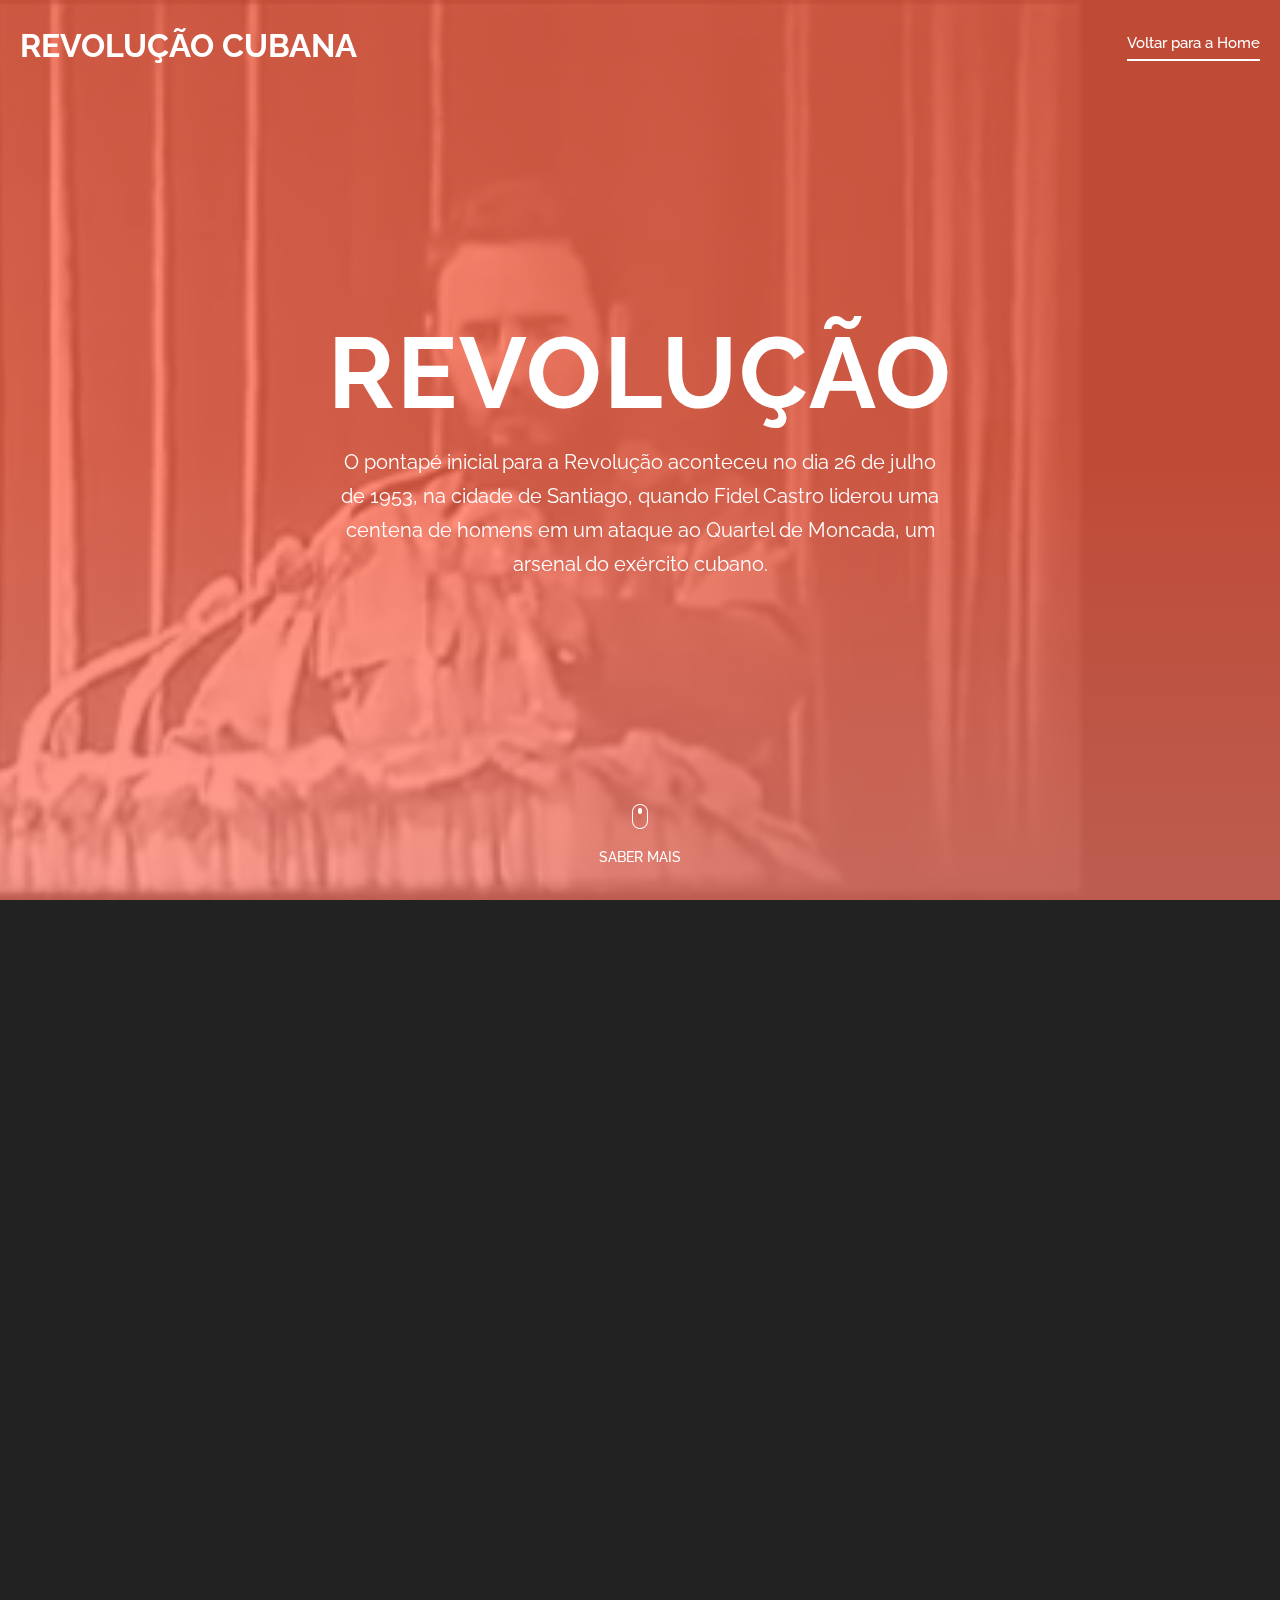
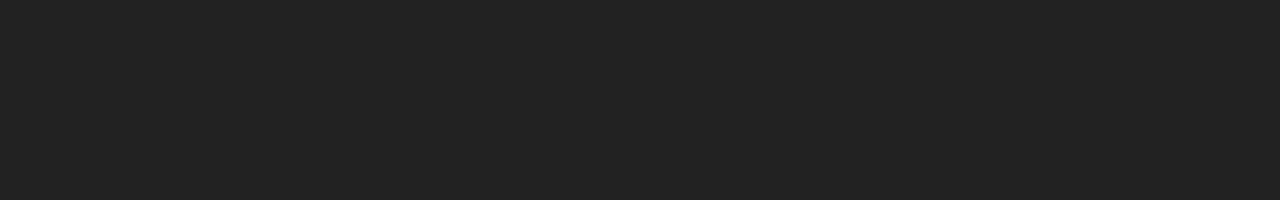
<file: revolucao.html>
<!DOCTYPE html>
<html lang="pt-br">

  <head>

    <meta charset="utf-8">
    <meta name="viewport" content="width=device-width, initial-scale=1, shrink-to-fit=no">
    <meta name="description" content="">
    <meta name="author" content="">
    <link href="https://fonts.googleapis.com/css?family=Raleway:100,300,400,500,700,900" rel="stylesheet">

    <title>Cuba Revolucionária</title>
<!--
Elegance Template
https://templatemo.com/tm-528-elegance
-->
    <!-- Additional CSS Files -->
    <link rel="stylesheet" type="text/css" href="css/bootstrap.min.css">

    <link rel="stylesheet" type="text/css" href="css/font-awesome.css">

    <link rel="stylesheet" type="text/css" href="css/fullpage.min.css">

    <link rel="stylesheet" type="text/css" href="css/owl.carousel.css">

    <link rel="stylesheet" href="css/animate.css">

    <link rel="stylesheet" href="css/templatemo-style.css">

    <link rel="stylesheet" href="css/responsive.css">

    <link rel="shortcut icon" href="images/favicon.ico">

    </head>
    
    <body>
    
    <div id="video">
        <div class="preloader">
            <div class="preloader-bounce">
                <span></span>
                <span></span>
                <span></span>
            </div>
        </div>

        <header id="header">
            <div class="container-fluid">
                <div class="navbar">
                    <a href="index.php" id="logo" title="Revolução Cubana">
                        Revolução Cubana
                    </a>
                    <div class="navigation-row">
                        <nav id="navigation">
                            <button type="button" class="navbar-toggle"> <i class="fa fa-bars"></i> </button>
                            <div class="nav-box navbar-collapse">
                                <ul class="navigation-menu nav navbar-nav navbars" id="nav">
                                    <li data-menuanchor="slide01" class="active"><a href="index.php#slide01">Voltar para a Home</a></li>
                                </ul>
                            </div>
                        </nav>
                    </div>
                </div>
            </div>
        </header>
       
        <video autoplay muted loop id="myVideo">
          <source src="images/video-bg.mp4" type="video/mp4">
        </video>

        <div id="fullpage" class="fullpage-default">

            <div class="section animated-row" data-section="slide01">
                <div class="section-inner">
                    <div class="welcome-box">
                        <span class="welcome-first animate" data-animate="fadeInUp"></span>
                        <h1 class="welcome-title animate" data-animate="fadeInUp">Revolução</h1>
                        <p class="animate" data-animate="fadeInUp">
                            O pontapé inicial para a Revolução aconteceu no dia 26 de julho de 1953, na cidade de Santiago, quando Fidel Castro liderou uma centena de homens em um ataque ao Quartel de Moncada, um arsenal do exército cubano. </p>
                        <div class="scroll-down next-section animate data-animate="fadeInUp""><img src="images/mouse-scroll.png" alt="Mouse"><span>Saber mais</span></div>
                    </div>
                </div>
            </div>

            <div class="section animated-row" data-section="slide02">
                <div class="section-inner">
                    <div class="about-section">
                        <div class="row justify-content-center">
                            <div class="col-lg-8 wide-col-laptop">
                                <div class="row">
                                    <div class="col-md-12">
                                        <div class="about-contentbox">
                                            <div class="animate" data-animate="fadeInUp">
                                                <h2>História da Revolução</h2>

                                                <h4>Como aconteceu a Revolução?</h4>
                                                <p>Fidel Castro era o grande opositor do governo de Fulgêncio Batista. De princípios socialistas, pensava em derrubar o governo e acabar com a corrupção e com a influência norte-americana na ilha. Ele conseguiu organizar um grupo de guerrilheiros enquanto estava exilado no México.

                                                No ano de 1957, Fidel Castro e um grupo de aproximadamente 80 combatentes instalaram-se nas florestas de Sierra Maestra. Os combates com as forças do governo foram intensos e vários guerrilheiros morreram ou foram presos. Mesmo assim, Fidel Castro e Ernesto Che Guevara não desistiram e mesmo com um grupo pequeno continuaram a luta. Começaram a usar transmissões de rádio para divulgar as ideias revolucionárias e conseguir o apoio da população cubana.</p>
                                                <h4>O apoio popular</h4>
                                                <p>Com as mensagens revolucionárias, os guerrilheiros conseguiram o apoio de muitas pessoas. Isto ocorreu, pois havia muitos camponeses e operários desiludidos com o governo de Fulgêncio Batista e com as péssimas condições sociais (salários baixos, desemprego, falta de terras, analfabetismo, doenças). Muitos cubanos das cidades e do campo começaram a entrar na guerrilha, aumentando o número de combatentes e conquistando vitórias em várias cidades. O exército cubano estava registrando muitas baixas e o governo de Batista sentia o fortalecimento da guerrilha.</p>
                                                


                                                    <figure>
                                                        <img  src="images/video-bg.png" alt="Che Guevara guerrilheiro Cubano">
                                                    </figure>   

                                                <h4>A tomada do poder e a implantação do socialismo</h4>
                                                <p>No primeiro dia de janeiro de 1959, Fidel Castro e os revolucionários tomaram o poder em Cuba. Fulgêncio Batista e muitos integrantes do governo fugiram da ilha.

                                                O governo de Fidel Castro tomou várias medidas em Cuba, como, por exemplo, nacionalização de bancos e empresas, reforma agrária, expropriação de grandes propriedades e reformas nos sistemas de educação e saúde.
 
                                                Com estas medidas, Cuba tornou-se um país socialista, ganhando apoio da União Soviética dentro do contexto da Guerra Fria.
 
                                                O Partido Comunista dominou a vida política na ilha, não dando espaço para qualquer partido de oposição. Muitos opositores do regime castrista foram presos e outros assassinados.

                                                A repressão, a violência, a censura e a falta de democracia na ilha, foram algumas das consequências negativas do movimento revolucionário cubano. Formou-se um governo ditatorial, sendo que Fidel Castro passou a ser considerado um dos grandes ditadores do século XX.</p>

                                                <figure>
                                                <img  src="images/revolucionarios.jpg" alt=" guerrilheiros cubanos">
                                                </figure> 

                                                <h4>Os ideais revolucionários e o governo de Cuba atualmente</h4>
                                                <p>Até hoje os ideais revolucionários fazem parte de Cuba, que é considerado o único país que mantém o socialismo plenamente vivo. Com a piora no estado de saúde de Fidel Castro em 2007, Raul Castro, seu irmão, passou a governar oficialmente Cuba, em fevereiro de 2008. Fidel Castro faleceu em 25 de novembro de 2016, aos 90 anos.
 
                                                Em 19 de abril de 2018, após ser eleito pela Assembleia, Miguel Díaz-Canel assumiu a presidência de Cuba e governa até o país socialista até presente momento. Ele vem promovendo alguns aberturas econômicas lentas e graduais, com o objetivo de atrair mais investimentos e capitais estrangeiros para o país.</p>

        </div>
                                            <!--<div class="facts-list owl-carousel">
                                                <div class="item animate" data-animate="fadeInUp">
                                                    <div class="counter-box">
                                                        <i class="fa fa-trophy counter-icon" aria-hidden="true"></i><span class="count-number">32</span> Awards Won
                                                    </div>
                                                </div>
                                                <div class="item animate" data-animate="fadeInUp">
                                                    <div class="counter-box">
                                                        <i class="fa fa-graduation-cap counter-icon" aria-hidden="true"></i><span class="count-number">4</span> Degrees
                                                    </div>
                                                </div>
                                                <div class="item animate" data-animate="fadeInUp">
                                                    <div class="counter-box">
                                                        <i class="fa fa-desktop counter-icon" aria-hidden="true"></i><span class="count-number">12</span> Working Years
                                                    </div>
                                                </div>
                                                <div class="item animate" data-animate="fadeInUp">
                                                    <div class="counter-box">
                                                        <i class="fa fa-support counter-icon" aria-hidden="true"></i><span class="count-number">6</span> Team Members
                                                    </div>
                                                </div>
                                                <div class="item animate" data-animate="fadeInUp">
                                                    <div class="counter-box">
                                                        <i class="fa fa-certificate counter-icon" aria-hidden="true"></i><span class="count-number">10</span> Certificates
                                                    </div>
                                                </div>
                                            </div>-->
                                        </div>
                                    </div>
                                    <div class="col-md-6">
                                        <!--<figure class="about-img animate" data-animate="fadeInUp"><img src="images/profile-girl.jpg" class="rounded" alt=""></figure>-->
                                    </div>
                                </div>
                            </div>
                        </div>
                    </div>
                </div>
            </div>

            <!--<div class="section animated-row" data-section="slide03">
                <div class="section-inner">
                    <div class="row justify-content-center">
                        <div class="col-md-8 wide-col-laptop">
                            <div class="title-block animate" data-animate="fadeInUp">
                                <span>Services</span>
                                <h2>What I Do?</h2>
                            </div>
                            <div class="services-section">
                                <div class="services-list owl-carousel">
                                    <div class="item animate" data-animate="fadeInUp">
                                        <div class="service-box">
                                            <span class="service-icon"><i class="fa fa-bookmark" aria-hidden="true"></i></span>
                                            <h3>Bootstrap Themes</h3>
                                            <p>Nullam auctor, justo vitae accumsan ultrices, arcu ex molestie massa, eu maximus enim tortor vitae quam. </p>
                                        </div>
                                    </div>
                                    <div class="item animate" data-animate="fadeInUp">
                                        <div class="service-box">
                                            <span class="service-icon"><i class="fa fa-cloud" aria-hidden="true"></i></span>
                                            <h3>HTML5 Coding</h3>
                                            <p>Nullam auctor, justo vitae accumsan ultrices, arcu ex molestie massa, eu maximus enim tortor vitae quam. </p>
                                        </div>
                                    </div>
                                    <div class="item animate" data-animate="fadeInUp">
                                        <div class="service-box">
                                            <span class="service-icon"><i class="fa fa-desktop" aria-hidden="true"></i></span>
                                            <h3>Fully Responsive</h3>
                                            <p>Nullam auctor, justo vitae accumsan ultrices, arcu ex molestie massa, eu maximus enim tortor vitae quam. </p>
                                        </div>
                                    </div>
                                    <div class="item animate" data-animate="fadeInUp">
                                        <div class="service-box">
                                            <span class="service-icon"><i class="fa fa-mobile" aria-hidden="true"></i></span>
                                            <h3>Mobile Ready</h3>
                                            <p>Nullam auctor, justo vitae accumsan ultrices, arcu ex molestie massa, eu maximus enim tortor vitae quam. </p>
                                        </div>
                                    </div>
                                    <div class="item animate" data-animate="fadeInUp">
                                        <div class="service-box">
                                            <span class="service-icon"><i class="fa fa-comments" aria-hidden="true"></i></span>
                                            <h3>Fast Support</h3>
                                            <p>Nullam auctor, justo vitae accumsan ultrices, arcu ex molestie massa, eu maximus enim tortor vitae quam. </p>
                                        </div>
                                    </div>
                                    <div class="item animate" data-animate="fadeInUp">
                                        <div class="service-box">
                                            <span class="service-icon"><i class="fa fa-database" aria-hidden="true"></i></span>
                                            <h3>24-hour Up Time</h3>
                                            <p>Nullam auctor, justo vitae accumsan ultrices, arcu ex molestie massa, eu maximus enim tortor vitae quam. </p>
                                        </div>
                                    </div>
                                    <div class="item animate" data-animate="fadeInUp">
                                        <div class="service-box">
                                            <span class="service-icon"><i class="fa fa-bell" aria-hidden="true"></i></span>
                                            <h3>Instant Upgrades</h3>
                                            <p>Nullam auctor, justo vitae accumsan ultrices, arcu ex molestie massa, eu maximus enim tortor vitae quam. </p>
                                        </div>
                                    </div>
                                    <div class="item animate" data-animate="fadeInUp">
                                        <div class="service-box">
                                            <span class="service-icon"><i class="fa fa-camera" aria-hidden="true"></i></span>
                                            <h3>Always Monitoring</h3>
                                            <p>Nullam auctor, justo vitae accumsan ultrices, arcu ex molestie massa, eu maximus enim tortor vitae quam. </p>
                                        </div>
                                    </div>
                                </div>
                            </div>
                        </div>
                    </div>
                </div>
            </div>

            <div class="section animated-row" data-section="slide04">
                <div class="section-inner">
                    <div class="row justify-content-center">
                        <div class="col-md-7 wide-col-laptop">
                            <div class="title-block animate" data-animate="fadeInUp">
                                <span>My Skills</span>
                                <h2>What i’m good?</h2>
                            </div>
                            <div class="skills-row animate" data-animate="fadeInDown">
                                <div class="row">
                                    <div class="col-md-8 offset-md-2">   
                                        <div class="skill-item">
                                            <h6>HTML CSS</h6>
                                            <div class="skill-bar">
                                                <span>70%</span>
                                                <div class="filled-bar"></div>
                                            </div>          
                                        </div>
                                        <div class="skill-item">
                                            <h6>PSD Design</h6>
                                            <div class="skill-bar">
                                                <span>90%</span>
                                                <div class="filled-bar-2"></div>
                                            </div>          
                                        </div>
                                        <div class="skill-item">
                                            <h6>Social Media</h6>
                                            <div class="skill-bar">
                                                <span>70%</span>
                                                <div class="filled-bar"></div>
                                            </div>          
                                        </div>
                                        <div class="skill-item last-skill">
                                            <h6>Leadership</h6>
                                            <div class="skill-bar">
                                                <span>90%</span>
                                                <div class="filled-bar-2"></div>
                                            </div>          
                                        </div>                   
                                    </div>
                                </div>
                            </div>
                        </div>
                    </div>
                </div>
            </div>-->

           <!-- <div class="section animated-row" data-section="slide06">
                <div class="section-inner">
                    <div class="row justify-content-center">
                        <div class="col-md-8 wide-col-laptop">
                            <div class="title-block animate" data-animate="fadeInUp">
                                <span>Galeria de Imagens</span>
                                <h2>Revolução Cubana</h2>
                            </div>
                            <div class="gallery-section">
                                <div class="gallery-list owl-carousel">
                                    <div class="item animate" data-animate="fadeInUp">
                                        <div class="portfolio-item">
                                            <div class="thumb">
                                                <img src="images/item-1.jpg" alt="">
                                            </div>
                                            <div class="thumb-inner animate" data-animate="fadeInUp">
                                                <h4>Renúncia do Ditador Fulgêncio Batista</h4>
                                                <p>Please tell your friends about it. Templatemo is the best website to download free Bootstrap CSS templates.</p>
                                            </div>
                                        </div>
                                    </div>
                                    <div class="item animate" data-animate="fadeInUp">
                                        <div class="portfolio-item">
                                            <div class="thumb">
                                                <img src="images/item-2.jpg" alt="">
                                            </div>
                                            <div class="thumb-inner animate" data-animate="fadeInUp">
                                                <h4>templatemo is the best</h4>
                                                <p>Please tell your friends about it. Templatemo is the best website to download free Bootstrap themes.</p>
                                            </div>
                                        </div>
                                    </div>
                                    <div class="item animate" data-animate="fadeInUp">
                                        <div class="portfolio-item">
                                            <div class="thumb">
                                                <img src="images/item-3.jpg" alt="">
                                            </div>
                                            <div class="thumb-inner animate" data-animate="fadeInUp">
                                                <h4>templatemo is the best</h4>
                                                <p>Please tell your friends about it. Templatemo is the best website to download free Bootstrap layouts.</p>
                                            </div>
                                        </div>
                                    </div>
                                    <div class="item animate" data-animate="fadeInUp">
                                        <div class="portfolio-item">
                                            <div class="thumb">
                                                <img src="images/item-1.jpg" alt="">
                                            </div>
                                            <div class="thumb-inner animate" data-animate="fadeInUp">
                                                <h4>templatemo is the best</h4>
                                                <p>Please tell your friends about it. Templatemo is the best website to download free Bootstrap templates.</p>
                                            </div>
                                        </div>
                                    </div>
                                    <div class="item animate" data-animate="fadeInUp">
                                        <div class="portfolio-item">
                                            <div class="thumb">
                                                <img src="images/item-2.jpg" alt="">
                                            </div>
                                            <div class="thumb-inner animate" data-animate="fadeInUp">
                                                <h4>templatemo is the best</h4>
                                                <p>Please tell your friends about it. Templatemo is the best website to download Bootstrap CSS templates.</p>
                                            </div>
                                        </div>
                                    </div>
                                    <div class="item animate" data-animate="fadeInUp">
                                        <div class="portfolio-item">
                                            <div class="thumb">
                                                <img src="images/item-3.jpg" alt="">
                                            </div>
                                            <div class="thumb-inner animate" data-animate="fadeInUp">
                                                <h4>templatemo is the best</h4>
                                                <p>Please tell your friends about it. Templatemo is the best website to download free Bootstrap templates.</p>
                                            </div>
                                        </div>
                                    </div>
                                    <div class="item animate" data-animate="fadeInUp">
                                        <div class="portfolio-item">
                                            <div class="thumb">
                                                <img src="images/item-1.jpg" alt="">
                                            </div>
                                            <div class="thumb-inner animate" data-animate="fadeInUp">
                                                <h4>templatemo is the best</h4>
                                                <p>Please tell your friends about it. Templatemo is the best website to download free Bootstrap templates.</p>
                                            </div>
                                        </div>
                                    </div>
                                    <div class="item animate" data-animate="fadeInUp">
                                        <div class="portfolio-item">
                                            <div class="thumb">
                                                <img src="images/item-2.jpg" alt="">
                                            </div>
                                            <div class="thumb-inner animate" data-animate="fadeInUp">
                                                <h4>templatemo is the best</h4>
                                                <p>Please tell your friends about it. Templatemo is the best website to download free Bootstrap templates.</p>
                                            </div>
                                        </div>
                                    </div>
                                    <div class="item animate" data-animate="fadeInUp">
                                        <div class="portfolio-item">
                                            <div class="thumb">
                                                <img src="images/item-3.jpg" alt="">
                                            </div>
                                            <div class="thumb-inner animate" data-animate="fadeInUp">
                                                <h4>templatemo is the best</h4>
                                                <p>Please tell your friends about it. Templatemo is the best website to download free Bootstrap templates.</p>
                                            </div>
                                        </div>
                                    </div>
                                </div>
                            </div>
                        </div>
                    </div>
                </div>
            </div>

            <div class="section animated-row" data-section="slide05">
                <div class="section-inner">
                    <div class="row justify-content-center">
                        <div class="col-md-8 wide-col-laptop">
                            <div class="title-block animate" data-animate="fadeInUp">
                                
                            <h2>EQUIPE DO PROJETO</h2>
                            </div>
                            <div class="col-md-8 offset-md-2">
                                <div class="testimonials-section">
                                    <div class="testimonials-slider owl-carousel">
                                        <div class="item animate" data-animate="fadeInUp">
                                            <div class="testimonial-item">
                                                <div class="client-row">
                                                    <img src="images/profile-01.jpg" class="rounded-circle" alt="profile 1">
                                                </div>
                                                <div class="testimonial-content">
                                                    <h4>Arthur Thomas Reis Ferreira</h4>
                                                    <p>"Ut varius leo eu mauris lacinia, eleifend posuere urna gravida. Aenean a mattis lacus."</p>
                                                    <span>Managing Director</span>
                                                </div>                                           
                                            </div>
                                        </div>
                                        <div class="item animate" data-animate="fadeInUp">
                                            <div class="testimonial-item">
                                                <div class="client-row">
                                                    <img src="images/profile-01.jpg" class="rounded-circle" alt="profile 1">
                                                </div>
                                                <div class="testimonial-content">
                                                    <h4>Beatriz dos Santos Silva</h4>
                                                    <p>"Ut varius leo eu mauris lacinia, eleifend posuere urna gravida. Aenean a mattis lacus."</p>
                                                    <span>Managing Director</span>
                                                </div>                                           
                                            </div>
                                        </div>
                                        <div class="item animate" data-animate="fadeInUp">
                                            <div class="testimonial-item">
                                                <div class="client-row">
                                                    <img src="images/profile-01.jpg" class="rounded-circle" alt="profile 1">
                                                </div>
                                                <div class="testimonial-content">
                                                    <h4>Beatriz Ribeiro da Silva</h4>
                                                    <p>"Ut varius leo eu mauris lacinia, eleifend posuere urna gravida. Aenean a mattis lacus."</p>
                                                    <span>Managing Director</span>
                                                </div>                                           
                                            </div>
                                        </div>
                                        <div class="item animate" data-animate="fadeInUp">
                                            <div class="testimonial-item">
                                                <div class="client-row">
                                                    <img src="images/profile-01.jpg" class="rounded-circle" alt="profile 2">
                                                </div>
                                                <div class="testimonial-content">
                                                    <h4>Claudia Galindo Santos</h4>
                                                    <p>"Nam iaculis, leo nec facilisis sollicitudin, dui massa tempus odio, vitae malesuada ante elit vitae eros."</p>
                                                    <span>CEO and Founder</span>
                                                </div>                                           
                                            </div>
                                        </div>
                                        <div class="item animate" data-animate="fadeInUp">
                                            <div class="testimonial-item">
                                                <div class="client-row">
                                                    <img src="images/profile-01.jpg" class="rounded-circle" alt="profile 3">
                                                </div>
                                                <div class="testimonial-content">
                                                    <h4>Giulia Thorschmidt Prando</h4>
                                                    <p>"Etiam efficitur, tortor facilisis finibus semper, diam magna fringilla lectus, et fringilla felis urna posuere tortor."</p>
                                                    <span>Chief Marketing Officer</span>
                                                </div>                                           
                                            </div>
                                        </div>
                                    </div>
                                </div>
                            </div>
                        </div>
                    </div>
                </div>
            </div>

            <div class="section animated-row" data-section="slide07">
                <div class="section-inner">
                    <div class="row justify-content-center">
                        <div class="col-md-7 wide-col-laptop">
                            <div class="title-block animate" data-animate="fadeInUp">
                                <span>Contact</span>
                                <h2>Get In Touch!</h2>
                            </div>
                            <div class="contact-section">
                                <div class="row">
                                    <div class="col-md-6 animate" data-animate="fadeInUp">
                                        <div class="contact-box">
                                            <div class="contact-row">
                                                <i class="fa fa-map-marker"></i> 123 New Street Here, Wonderful City 10220
                                            </div>
                                            <div class="contact-row">
                                                <i class="fa fa-phone"></i> 090 080 0210
                                            </div>
                                            <div class="contact-row">
                                                <i class="fa fa-envelope"></i> info@company.co
                                            </div>
                                        </div>
                                    </div>
                                    <div class="col-md-6 animate" data-animate="fadeInUp">
                                        <form id="ajax-contact" method="post" action="#">
                                            <div class="input-field">
                                                <input type="text" class="form-control" name="name" id="name" required placeholder="Name">
                                            </div>
                                            <div class="input-field">
                                                <input type="email" class="form-control" name="email" id="email" required placeholder="Email">
                                            </div>
                                            <div class="input-field">
                                                <textarea class="form-control" name="message" id="message" required placeholder="Message"></textarea>
                                            </div>
                                            <button class="btn" type="submit">Submit</button>
                                        </form>
                                        <div id="form-messages" class="mt-3"></div>
                                    </div>
                                </div>
                            </div>
                        </div>
                    </div>
                </div>
            </div>
        </div>

        <div id="social-icons">
            <div class="text-right">
                <ul class="social-icons">
                    <li><a href="#" title="Facebook"><i class="fa fa-facebook"></i></a></li>
                    <li><a href="#" title="Twitter"><i class="fa fa-twitter"></i></a></li>
                    <li><a href="#" title="Linkedin"><i class="fa fa-linkedin"></i></a></li>
                    <li><a href="#" title="Instagram"><i class="fa fa-behance"></i></a></li>
                </ul>
            </div>
        </div>
    </div>  -->

    <script src="js/jquery.js"></script>

    <script src="js/bootstrap.min.js"></script>

    <script src="js/fullpage.min.js"></script>

    <script src="js/scrolloverflow.js"></script>

    <script src="js/owl.carousel.min.js"></script>

    <script src="js/jquery.inview.min.js"></script>

    <script src="js/form.js"></script>

    <script src="js/custom.js"></script>



  </body>
</html>
</file>
<file: css/templatemo-style.css>
/*

Elegance Template

https://templatemo.com/tm-528-elegance

==================================================
CSS SITEMAP >>>>

  01. GENERAL CSS
  02. HEADER CSS
  03. SOCIAL ICONS CSS
  04. WELCOME BLOCK CSS
  05. ABOUT BLOCK CSS
  06. SERVICES BLOCK CSS
  07. WORK BLOCK CSS
  08. CONTACT BLOCK CSS
  09. TESTIMONOALS BLOCK CSS
  10. SKILLS BLOCK CSS


==================================================*/

/*==============================================
01. GENERAL CSS
================================================*/

html,
body {
  -webkit-font-smoothing: antialiased;
  -moz-font-smoothing: antialiased;
  -ms-font-smoothing: antialiased;
  font-smoothing: antialiased;
  -webkit-text-size-adjust: 100%;
}
body {
  font: 16px/1.6 'Raleway', Arial, Helvetica, sans-serif;
  color: #fff;
  text-align:center;
  background: #222;
}
img {
  border: 0;
  max-width: 100%;
}
html {
  -ms-overflow-style: scrollbar;
}
.alltrans,
.social-icons li a,
.owl-nav > button,
.owl-nav > button:after,
.counter-box,
.about-img:after,
.gallery-img img,
.form-control,
.owl-dot,
.subscribe-row,
.close-btn,
.close-btn:before,
.close-btn:after,
.tag-btn,
.btn {
  -webkit-transition: all 0.4s ease;
  transition: all 0.4s ease;
}
a {
  color: #fff;
  text-decoration: none;
}
a:hover,
a:focus {
  color: #fff;
  outline: none;
  text-decoration: underline;
}
@media screen and (-ms-high-contrast:active), (-ms-high-contrast:none) {
  a:active {
    background-color: transparent;
  }
}
p {
  margin: 0 0 20px;
}
h1,
h2,
h3,
h4,
h5,
h6 {
  line-height: 1.2;
  margin: 0 0 20px;
  font-weight: 600;
  text-transform:uppercase;
}
h1,
h2 {
  font-size: 32px;
}
h3 {
  font-size: 30px;
  font-weight: 600;
}
h4 {
  font-size: 22px;
  font-weight: 600;
}
h5 {
  font-size: 20px;
  margin-bottom: 10px;
  font-weight: 600;
}
h6 {
  font-size: 18px;
  margin-bottom: 10px;
  font-weight: 600;
}
#main {
  padding: 0;
  background: #fff;
}
.no-margin {
  margin: 0 !important;
}
figure {
  margin:0;
}

.flutuar{
  float: right;
  margin-left: 10px;
}

.opacity-no {
  opacity: 1 !important;
}

video {
  position: fixed;
  right: 0;
  bottom: 0;
  min-width: 100%; 
  min-height: 100%;
}
#video:after {
  content: '';
  opacity: 0.75;
  background: #FF6347; /* Old browsers */
  background: -moz-linear-gradient(top, #FF6347 50%, #FA8072 110%); /* FF3.6-15 */
  background: -webkit-linear-gradient(top, #FF6347 50%,#FA8072 110%); /* Chrome10-25,Safari5.1-6 */
  background: linear-gradient(to bottom, #FF6347 50%,#FA8072 110%); /* W3C, IE10+, FF16+, Chrome26+, Opera12+, Safari7+ */
  filter: progid:DXImageTransform.Microsoft.gradient( startColorstr='#FF6347', endColorstr='#FA8072',GradientType=0 ); /* IE6-9 */
  position:fixed;
  left:0;
  top:0;
  right:0;
  bottom: 0;
}
.wrapper-background-dark:after {
  background: #222;
  opacity:0.95;
}
.section-inner {
  padding:20px 30px 0;
}
.fp-scrollable {
  height:calc(100vh - 200px) !important;
}
#fp-nav ul li a span {
 display: none;
}

.btn {
  background: #fff;
  color: #222;
  text-align:center;
  line-height:52px;
  padding:0 35px;
  border-radius: 0px;
  text-transform:uppercase;
  font-weight:600;
  border:2px solid transparent;
  border-radius: 10px;
}
.btn:hover, .btn:focus {
  color:#fff;
  border-color:#fff;
  background:none;
}
.btn:focus {
  box-shadow:none;
  outline:none;
}
.btn.btn-xs {
  line-height:34px;
  font-size:12px;
  padding:0 20px;
  font-weight: 500;
}
.btn.btn-outline {
  background:none;
  border-color:#fff;
  color:#fff;
  border-width:1px;
}
.btn.btn-outline:hover, .btn.btn-outline:focus {
  background:#fff;
  color:#222;
}
.btn.btn-dark {
  color: #222;
  border-color: #222;
}
.btn.btn-dark:hover, .btn.btn-dark:focus {
  background: #222;
  color: #fff;
}
.owl-carousel .owl-stage {
  display: -webkit-box;
  display: -webkit-flex;
  display: -ms-flexbox;
  display: flex;
}
.owl-carousel .owl-item {
  display: -webkit-box;
  display: -webkit-flex;
  display: -ms-flexbox;
  display: flex;
  flex: 1 0 auto;
}
.preloader {
  background: -moz-linear-gradient(top, #FF6347 0%, #FA8072 100%); /* FF3.6-15 */
  background: -webkit-linear-gradient(top, #FF6347 0%,#FA8072 100%); /* Chrome10-25,Safari5.1-6 */
  background: linear-gradient(to bottom, #FF6347 0%,#FA8072 100%); /* W3C, IE10+, FF16+, Chrome26+, Opera12+, Safari7+ */
  filter: progid:DXImageTransform.Microsoft.gradient( startColorstr='#FF6347', endColorstr='#FA8072',GradientType=0 ); /* IE6-9 */
  height: 100%;
  left: 0;
  position: fixed;
  right: 0;
  top: 0;
  z-index: 9999;
  text-align: center;
}
.preloader-bounce {
  left: 0;
  right: 0;
  top: 50%;
  -webkit-transform: translateY(-50%);
  transform: translateY(-50%);
  position: absolute;
}
.preloader-bounce > span {
  width: 12px;
  height: 12px;
  border-radius: 50%;
  margin: 0.3em;
  display: inline-block;
  vertical-align: middle;
  -webkit-animation: bounce 0.6s infinite alternate;
  animation: bounce 0.6s infinite alternate;
  background: #fff;
}
.preloader-bounce > span:nth-child(2){
  -webkit-animation-delay: 0.2s;
  animation-delay: 0.2s;
  background: #fff;
}
.preloader-bounce > span:nth-child(3){
  -webkit-animation-delay: 0.3s;
  animation-delay: 0.3s;
  background: #fff;
}

figure {
      text-align: center;
      margin-bottom: 15px;
      
}
.borda{
   border:2px solid #B22222;
}

@-webkit-keyframes bounce {
  from {
    -webkit-transform: translateY(0);
    transform: translateY(0);
  }
  to {
    -webkit-transform: translateY(-1.2em);
    transform: translateY(-1.2em);
  }
}

@keyframes bounce {
  from {
    -webkit-transform: translateY(0);
    transform: translateY(0);
  }
  to {
    -webkit-transform: translateY(-1.2em);
    transform: translateY(-1.2em);
  }
}

#fullpage {
  z-index: 99;
}


/*==============================================
02. HEADER CSS
================================================*/
#header {
  padding:20px 0;
  position: fixed;
  left:0;
  right:0;
  top:0;
  z-index:999;
}
.container-fluid {
  padding:0 20px;
}
a#logo {
  text-decoration: none;
  font-size: 32px;
  text-transform: uppercase;
  font-weight: 700;
}
.navbar {
  padding: 0;
}
.navbar-toggle {
  display:none;
}
.navbar-nav {
  -ms-flex-direction: row;
  -webkit-flex-direction: row;
  flex-direction: row;
}
.navbar-nav li {
  margin-left: 30px;
}
.navbar-nav li a {
  color:#fff;
  font-size: 15px;
  text-decoration:none;
  display:block;
  font-weight: 500;
  opacity: 0.9;
}
.navbar-nav li a:after {
  content:'';
  display:block;
  height: 2px;
  background:#fff;
  -webkit-transition: all 0.4s ease;
  transition: all 0.4s ease;
  -webkit-transform:scale(0);
  transform:scale(0);
  margin-top: 4px;
}
.navbar-nav li a:hover:after, .navbar-nav li.active a:after{
  -webkit-transform:scale(1);
  transform:scale(1);
}
.navbar-nav li a:hover {
  opacity: 1;
}
.navbar-nav li.active a {
  opacity: 1;
}
.collapse:not(.show) {
  display:block;
}

/*==============================================
03. SOCIAL ICONS CSS
================================================*/
#social-icons {
  padding:0;
  position: fixed;
  top: 50%;
  transform: translateY(-50%);
  right:0;
  z-index: 199;
}
.social-icons {
  margin:0;
  padding:0;
  list-style:none;
}
.social-icons li {
  display: block;
  margin: 1px 0px;
}
.social-icons li a {
  width:50px;
  height:50px;
  display:inline-block;
  line-height:50px;
  text-align:center;
  background: rgba(255, 255, 255, 0.1);
  color: rgba(255,255,255,1);
  font-size:18px;
}
.social-icons li a:hover {
  color:#1e1e1e;
  background-color: #fff;
}
/*==============================================
04. WELCOME BLOCK CSS
================================================*/
.welcome-box {
  font-size:20px;
  line-height:1.7;
}
.welcome-first{
  font-size: 32px;
  display: block;
  text-transform: uppercase;
  font-weight: 300;
  line-height: 1.2;
  letter-spacing: 0.02em;
}
.welcome-box p {
  max-width: 620px;
  width:100%;
  margin:0 auto 30px;
  color: #fff;
}
.welcome-title {
  font-weight: 700;
  font-size: 120px;
  margin-bottom: 10px;
  letter-spacing:0.02em;
}
.welcome-title span {
  font-size:36px;
  display:block;
  font-weight:300;
  line-height:1.2;
}
.welcome-box .btn {
  margin-top: 10px;
}
.next-section {
  display: inline-block;
  position: absolute;
  left: 50%;
  transform: translateX(-50%);
  bottom: 30px;
  cursor: pointer;
  -webkit-transition: all 0.5s ease;
  transition: all 0.5s ease;
}
.next-section span {
  margin-top: 15px;
  display: block;
  text-transform: uppercase;
  font-size: 14px;
  font-weight: 500;
}
.next-section i:hover {
  opacity: 1;
}

/*==============================================
05. ABOUT ME
================================================*/
.about-img {
  margin: 0 auto 40px;
  position:relative;
}
.about-img img {
  border-radius: 10px;
  -webkit-box-shadow: 0 0 40px rgba(0,0,0,.3);
  box-shadow: 0 0 40px rgba(0,0,0,.3);
}
.about-contentbox {
  margin-top: 80px;
  text-align:left;
  line-height:1.8;
}
.about-contentbox span {
  font-size: 24px;
  text-transform: uppercase;
  font-weight: 300;
}
.about-contentbox h2 {
  font-size: 32px;
  text-transform: uppercase;
  font-weight: 700;
}
.facts-list {
  margin-top: 30px;
}
.facts-list .item {
  overflow: hidden;
  text-align:center;
  border-radius: 10px;
  width: 100%;
  display: inline-block;
  text-transform:capitalize;
  font-size:14px;
  padding: 30px 0px;
  background: rgba(0,0,0,0.25);
}
.counter-box span {
  font-size: 26px;
  font-weight: 700;
}
.counter-icon {
  font-size: 30px;
  margin-bottom: 10px;
  opacity: 0.75;
}
.facts-list .item:hover {
  background:#fff;
  color:#1e1e1e;
}
.facts-list .owl-dots {
  margin-bottom: 30px;
}
.count-number, .counted {
  display:block;
  font-size:36px;
  font-weight:700;
  line-height:1;
  margin-bottom:10px;
}

/*==============================================
06. SERVICES BLOCK CSS
================================================*/
.title-block {
  margin-bottom: 40px;
}
.title-block span {
  font-size: 24px;
  text-transform: uppercase;
  font-weight: 300;
}
.services-list .item {
  background-color: rgba(250,250,250,0.25);
  border-radius: 10px;
  -webkit-transition: all 0.5s ease;
  transition: all 0.5s ease;
}
.service-icon {
  display:block;
  margin: 0 auto 0;
  font-size: 64px;
}
.service-box {
  font-size:15px;
  padding:40px 20px;
  height:100%;
}
.services-list .item:hover {
  background-color: #fff;
  color: #1e1e1e;
}
.service-box h3 {
  font-size:22px;
  font-weight:700;
  text-transform: capitalize;
  margin-bottom: 10px;
  padding: 10px;
}
.service-box p:last-child {
  margin:0;
}
.owl-carousel .owl-dots .owl-dot {
  border-radius: 3px;
}
.owl-dots {
    display: -webkit-box;
    display: -webkit-flex;
    display: -ms-flexbox;
    display: flex;
    -ms-flex-pack: center;
    -webkit-justify-content: center;
    justify-content: center;
    margin-top: 50px
}

.owl-carousel .owl-dots .owl-dot {
    width: 12px;
    height: 12px;
    margin: 0 5px;
    background: rgba(255, 255, 255, .2)
}

.owl-carousel .owl-dots .owl-dot:focus {
    outline: none
}

.owl-carousel .owl-dots .owl-dot.active {
    background: #fff
}

/*==============================================
07. WORK BLOCK CSS
================================================*/
.gallery-section {
  text-align: center;
}
.portfolio-item img {
  max-width: 100%;
  overflow: hidden;
  position: relative;
  z-index: 9;
  border-radius: 10px;
}
.portfolio-item .thumb-inner {
  position: absolute;
  z-index: 99;
  bottom: 0;
  text-align: left;
  padding: 20px;
  background-color: rgba(250,250,250,0.25);
  width: 100%;
  height: 60px;
  border-top-left-radius: 0px;
  border-top-right-radius: 0px;
  -webkit-transition: all 0.4s ease;
  transition: all 0.4s ease;
}
.portfolio-item .thumb-inner h4 {
  margin-bottom: 0;
  font-size: 16px;
  margin-top: 0px;
}
.portfolio-item .thumb-inner p {
  opacity: 0;
  visibility: hidden;
  position: absolute;
  margin-bottom: 0px;
}
.portfolio-item:hover .thumb-inner p {
  position: relative;
  opacity: 1;
  visibility: visible;
  color: #4a4a4a;
}
.portfolio-item:hover .thumb-inner {
  border-radius: 10px;
  height: 100%;
  background-color: rgba(250,250,250,0.9)
}
.portfolio-item:hover .thumb-inner h4 {
   margin-top: 30%;
  color: #1e1e1e;
  margin-bottom: 20px;
}

/*==============================================
08. CONTACT BLOCK CSS
================================================*/
::-webkit-input-placeholder {
  color:#fff !important;
  opacity:1;
}
::-moz-placeholder {
  color:#fff !important;
  opacity:1;
}
:-ms-input-placeholder {
  color:#fff !important;
  opacity:1;
}
:-moz-placeholder {
  color:#fff !important;
  opacity:1;
}
.input-field {
  margin-bottom:15px;
}
.form-control {
  height: 50px;
  color:#fff;
  border: none;
  background:rgba(250,250,250,0.05);
  border: 1px solid rgba(250,250,250,0.5);
  border-radius: 10px;
  padding:4px 22px;
  font-size:14px;
  margin-bottom: 30px;
}
.form-control:focus {
  box-shadow:none;
  outline:none;
  background:rgba(0,0,0,0.05);
  border: 1px solid rgba(250,250,250,1);
  color:#fff;
}
.index .form-control.form-control-dark {
  background: rgba(250,250,250, 0.75);
  color: #fff;
}
.index .form-control.form-control-dark:focus {
  background: rgba(54, 40, 158, 0.85);
  color: #fff;
}
.index .form-control.form-control-dark::-webkit-input-placeholder {
  color: #fff !important;
}
.index .form-control.form-control-dark::-moz-placeholder {
  color:#fff !important;
}
.index .form-control.form-control-dark:-ms-input-placeholder {
  color:#fff !important;
}
.index .form-control.form-control-dark:-moz-placeholder {
  color:#fff !important;
}
.form-control.form-control-dark:focus {
  background: rgba(0, 0, 0, 0.2);
}
.form-control.form-control-dark {
  background: rgba(0, 0, 0, 0.1);
  color: #222;
  border: none;
}
.form-control.form-control-dark::-webkit-input-placeholder {
  color:#222 !important;
  opacity:0.7;
}
.form-control.form-control-dark::-moz-placeholder {
  color:#222 !important;
  opacity:0.7;
}
.form-control.form-control-dark:-ms-input-placeholder {
  color:#222 !important;
  opacity:0.7;
}
.form-control.form-control-dark:-moz-placeholder {
  color:#222 !important;
  opacity:0.7;
}
textarea.form-control {
  height:123px;
  padding-top:15px;
}
.contact-section .btn {
  width:100%;
}
.contact-box {
  text-align:left;
}
.contact-box h4 {
  font-size:24px;
}
.contact-box h4:after {
  content:'';
  display:block;
  width:50px;
  height:2px;
  background:#fff;
  margin:12px 0;
}
.contact-row {
  display: -webkit-box;
  display: -webkit-flex;
  display: -ms-flexbox;
  display: flex;
  -webkit-box-align: center;
  -webkit-align-items: center;
  -ms-flex-align: center;
  align-items: center;
  margin-bottom: 30px;
  background: rgba(250,250,250,0.25);
  border-radius: 10px;
  padding: 30px;
  font-weight: 700;
}
.contact-row i {
  width:55px;
  font-size: 30px;
  display:block;
}
.contact-row i.fa-envelope {
  font-size: 25px;
}

/*==============================================
09. TESTIMONOALS BLOCK CSS
================================================*/
.testimonials-section .item {
  background-color: rgba(250,250,250,0.25);
  padding: 40px;
  border-radius: 10px;
}
.testimonials-section .item img {
  width: 140px;
  height: 140px;
  margin: 0 auto;
}
.testimonials-section .item h4 {
  margin-top: 40px;
  font-size: 22px;
  text-transform: capitalize;
  font-weight: 700;
}
.testimonials-section .item p {
  font-size: 17px;
  font-style: italic;
}

/*==============================================
10. SKILLS BLOCK CSS
================================================*/
.skills-row {
  margin-top: 80px;
}
.skill-item {
  border-bottom: 1px solid rgba(250,250,250,0.1);
  margin-bottom: 50px;
  padding-bottom: 50px;
}
.last-skill {
  border-bottom: none;
}
.skills-row span {
  display: inline-block;
  width: 50px;
  height: 50px;
  text-align: center;
  line-height: 50px;
  background-color: #fff;
  color: #1e1e1e;
  border-radius: 50%;
  font-size: 16px;
  font-weight: 700;
  left: 0;
  top: -21px;
  position: absolute;
  z-index: 999;
}
.skills-row h6 {
  font-size: 16px;
  text-transform: uppercase;
  font-weight: 700;
  color: #fff;
  text-align: right;
  margin-bottom: -10px;
}
.skill-bar {
  width: 70%;
  height: 6px;
  border-radius: 3px;
  background-color: rgba(250,250,250,0.25);
  position: relative;
}
.filled-bar {
  position: absolute;
  z-index: 99;
  width: 64%;
  height: 6px;
  background-color: #fff;
  border-radius: 3px;
}
.filled-bar-2 {
  position: absolute;
  z-index: 99;
  width: 82%;
  height: 6px;
  background-color: #fff;
  border-radius: 3px;
}
</file>
<file: css/responsive.css>
@media only screen and (min-width: 768px) {
	.nav-box {
		display:block !important;
		height:auto !important;
	}
}
@media only screen and (max-width: 1440px) {
	.welcome-title {
		font-size: 100px;
		margin-bottom:20px;
	}
	.next-section {
	/*	bottom: auto; */
	}
	.welcome-title:before {
		margin: 20px auto 5px;
	}
	.welcome-first {
		font-size: 26px;
	}
	.welcome-box p {
		margin-bottom: 20px;
	}
	.navbar-nav li a {
		font-size: 15px;
	}
	.subscribe-row h5 {
		font-size:18px;
	}
	.wide-col-laptop {
		-ms-flex: 0 0 85%;
		flex: 0 0 85%;
		max-width: 85%;
	}
	.service-box h3 {
		font-size:18px;
	}
	h1, h2 {
		font-size:30px;
		line-height:1.05;
		margin-bottom:10px;
	}
	.title-block p {
		line-height: 1.6;
	}
	.title-block {
		margin-bottom:25px;
	}
	.service-icon {
		width:80px;
		height:80px;
		line-height:80px;
		font-size:30px;
		margin: 0 auto;
	}
	.service-box {
		padding:30px 20px;
	}
	.testimonial-content {
		font-size:18px;
	}
	.owl-carousel .owl-item .client-img img {
		max-width:80px;
	}
	.gallery-section {
		padding-top:10px;
	}
	.about-img {
		margin-right:15px;
	}
}
@media only screen and (max-width: 1199px) {
	#fp-nav.fp-right {
		right:5px;
	}
	.welcome-title:before {
		margin: 20px auto 15px;
	}
	.wide-col-laptop {
		-ms-flex: 0 0 100%;
		flex: 0 0 100%;
		max-width: 100%;
	}
	.about-img {
		margin-right:0;
	}
	.welcome-title {
		font-size:80px;
	}
	.welcome-title:after {
		margin-top:15px;
	}
	.welcome-box {
		font-size:18px;
	}
	h1, h2 {
		font-size:30px;
	}
	.counter-box {
		font-size:13px;
	}
	.count-number, .counted {
		margin-bottom:5px;
	}
	.owl-nav {
		margin-top: 35px;
	}
	.testimonial-content {
		font-size: 16px;
		padding:20px 25px;
	}
	.testimonials-section {
		padding-top:10px;
	}
	.owl-carousel .owl-dots {
		margin-top:35px;
	}
	.social-icons li a {
	  width:25px;
	  height:30px;
	  display:inline-block;
	  line-height:30px;
	  text-align:center;
	  background: rgba(255, 255, 255, 0.1);
	  color: rgba(255,255,255,1);
	  font-size:14px;
	}
	.menu-trigger {
		margin:0;
	}
}
@media only screen and (max-width: 991px) {
	.welcome-box {
		padding: 150px 0px;
	}
	.navbar-nav li a {
		font-size:13px;
	}
	.navbar-nav li {
		margin-left:25px;
	}
	.footer-right {
		font-size:13px;
	}
	.owl-nav > button {
		width: 40px;
		height: 40px;
	}
	.owl-nav > button:after {
		width:12px;
		height:12px;
		left:17px;
		top:13px;
	}
	.owl-nav > button.owl-next:after {
		left:11px;
	}
	.contact-box h4 {
		font-size:20px;
	}
	.contact-row {
		padding: 10px 15px!important;
		font-size:13px;
		margin-bottom: 15px;
	}
	.facts-row > .row > div {
		display: -webkit-box;
		display: -webkit-flex;
		display: -ms-flexbox;
		display: flex;
		width:100%;
	}
	#ajax-contact {
		margin-top: 20px;
	}
	#ajax-contact input {
		margin-bottom: 20px;
	}
	.contact-row i {
		font-size: 25px;
		width:45px;
	}
	.contact-row i.fa-envelope {
		font-size: 20px;
	}
	.container-fluid {
		padding:0 15px;
	}
	.skills-ul {
		top: 0;
	}
	.contact-row {
		padding: 42px 45px;
	}
}
@media only screen and (max-width: 767px) {
	#header {
		position: fixed;
		top: 0;
		z-index: 6666;
		background-color: rgba(250,250,250,0.9);
	}
	#navigation button i {
		color: #1e1e1e;
	}
	.welcome-box {
		padding: 150px 0px;
	}
	#logo {
		color: #1e1e1e;
	}
	.navbar-toggle {
		padding: 0;
		margin: 0;
		color: #fff;
		font-size: 28px;
		position: absolute;
		right: 0;
		top: 50%;
		background:none;
		-webkit-transform: translateY(-50%);
		transform: translateY(-50%);
		display:block;
		box-shadow:none;
		border:0;
		outline: none;
		cursor:pointer;
	}
	#header {
		padding:0;
	}
	.navbar {
		padding:15px 0;
	}
	.navbar-toggle:focus {
		outline:none;
	}
	.navbar-nav {
		margin: 0;
	}
	.collapse:not(.show) {
		display:none;
	}
	.navigation-menu > li {
		display: block;
		margin: 0;
		font-size: 15px;
		text-align: center;
	}
	.navigation-menu > li > a {
		color:#222;
		padding:15px;
		line-height:1.2;
	}
	.navbar-nav {
		overflow-y: auto;
		display:block;
		background: rgba(230, 230, 230, 0.25);
	}
	.navbar-nav li a:after {
		display:none;
	}
	.nav-box {
		position: absolute;
		left: -15px;
		right: -15px;
		border: 0;
		box-shadow: none;
		background: #fff;
		text-align:left;
		top: 100%;
		display:none;
	}
	.welcome-title {
		font-size: 60px;
		margin-bottom:20px;
	}
	.welcome-first {
		font-size: 20px;
	}
	.welcome-title:before {
		margin: 20px auto 15px;
	}
	.welcome-box {
		font-size:inherit;
	}
	.welcome-box .btn {
		margin-top:0;
	}
	.about-img {
		margin-bottom:10px;
	}
	h1, h2 {
		font-size:30px;
	}
	body {
		font-size:15px;
	}
	.about-contentbox {
		margin-top: 60px;
		text-align:center;
	}
	.testimonials-section {
		padding-top:0;
	}
	h4 {
		font-size:18px;
	}
	.contact-box {
		margin-top: 30px;
		height:auto;
	}
	.footer-right {
		width:100%;
		margin:15px 0 0;
		text-align:left;
	}
	.btn {
		font-size:15px;
		line-height:48px;
		padding:0 30px;
	}
	.contact-row {
		margin-top: 15px;
	}
	.content-section {
		padding:50px 0;
	}
	.info-inner {
		margin-top: 20px;
		padding-bottom:15px;
	}
	.index-white .navbar-toggle {
		color: #242424;
	}
	.side-menu .nav-box > ul {
		padding: 70px 40px 40px;
	}
	.side-menu .navbar-nav li a {
		font-size:20px;
	}
	.social-icons {
		margin: 0 auto;
	}
	.detail-page h1 {
		margin-bottom: 50px;
	}
	.project-detail-col figure {
		margin-top: 35px;
	}
	.project-buttons-margin {
		margin-top: 50px;
	}
}
@media only screen and (max-width: 575px) {
	.welcome-title {
		font-size: 40px;
	}
	.welcome-first {
		font-size: 16px;
		margin-bottom:5px;
	}
	.welcome-title:before,.welcome-title:after {
		width: 100%;
	}
	h1, h2 {
		font-size:30px;
	}
	.about-contentbox {
		line-height:1.6;
	}
	.owl-carousel .owl-item .client-img img {
		max-width:65px;
		margin-right: 10px;
	}
	.testimonials-section {
		font-size:13px;
	}
	.form-control {
		height:52px;
		font-size:14px;
		padding:4px 15px;
	}
	.skill-item {
	  border-bottom: 1px solid rgba(250,250,250,0.1);
	  margin-bottom: 20px;
	  padding-bottom: 50px;
	}
	.skills-row h6 {
	  text-align: left;
	  margin-bottom: 30px;
	}
	.skill-bar {
	  width: 100%;
	  height: 6px;
	  border-radius: 3px;
	  background-color: rgba(250,250,250,0.25);
	  position: relative;
	}
	.input-field {
		margin-bottom: 15px;
	}
	.subscribe-row h5 {
		font-size: 16px;
	}
	.client-row {
		padding-left: 40px;
	}
	.testimonial-content:before {
		left: 46%;
	}
	.client-row {
		padding-left: 0;
	}
}
@media only screen and (max-width: 460px) {
	h4 {
		font-size: 14px;
	}
	.testimonial-content:before {
		left: 45%;
	}
}
@media only screen and (max-width: 320px) {
	.gallery-overlay p {
		display: none;
	}
	.testimonial-content:before {
		left: 43%;
	}
}
</file>
